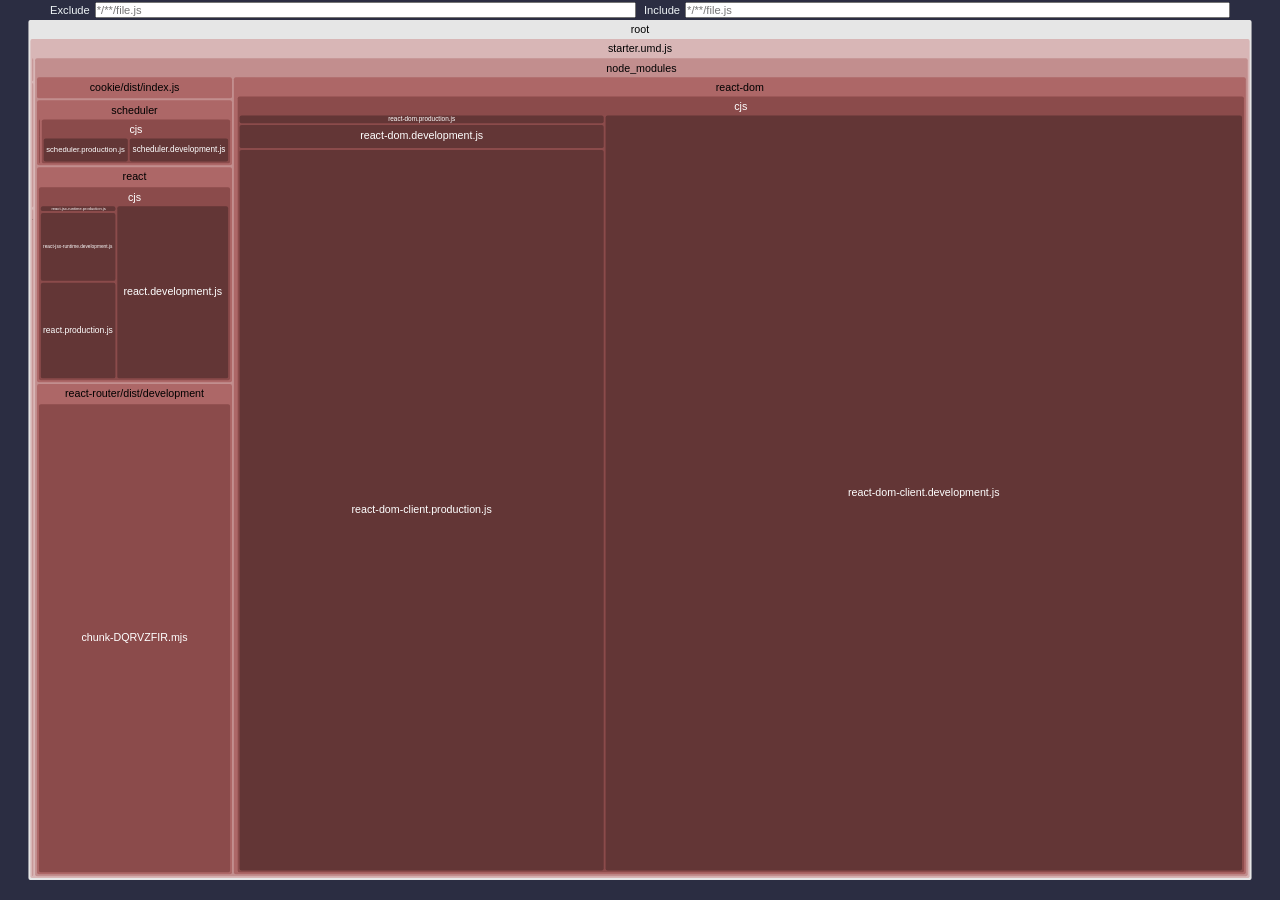
<file: stats.html>
<!DOCTYPE html>
<html lang="en">
<head>
  <meta charset="UTF-8" />
  <meta name="viewport" content="width=device-width, initial-scale=1.0" />
  <meta http-equiv="X-UA-Compatible" content="ie=edge" />
  <title>Rollup Visualizer</title>
  <style>
:root {
  --font-family: -apple-system, BlinkMacSystemFont, "Segoe UI", Roboto, "Helvetica Neue", Arial,
    "Noto Sans", sans-serif, "Apple Color Emoji", "Segoe UI Emoji", "Segoe UI Symbol",
    "Noto Color Emoji";
  --background-color: #2b2d42;
  --text-color: #edf2f4;
}

html {
  box-sizing: border-box;
}

*,
*:before,
*:after {
  box-sizing: inherit;
}

html {
  background-color: var(--background-color);
  color: var(--text-color);
  font-family: var(--font-family);
}

body {
  padding: 0;
  margin: 0;
}

html,
body {
  height: 100%;
  width: 100%;
  overflow: hidden;
}

body {
  display: flex;
  flex-direction: column;
}

svg {
  vertical-align: middle;
  width: 100%;
  height: 100%;
  max-height: 100vh;
}

main {
  flex-grow: 1;
  height: 100vh;
  padding: 20px;
}

.tooltip {
  position: absolute;
  z-index: 1070;
  border: 2px solid;
  border-radius: 5px;
  padding: 5px;
  font-size: 0.875rem;
  background-color: var(--background-color);
  color: var(--text-color);
}

.tooltip-hidden {
  visibility: hidden;
  opacity: 0;
}

.sidebar {
  position: fixed;
  top: 0;
  left: 0;
  right: 0;
  display: flex;
  flex-direction: row;
  font-size: 0.7rem;
  align-items: center;
  margin: 0 50px;
  height: 20px;
}

.size-selectors {
  display: flex;
  flex-direction: row;
  align-items: center;
}

.size-selector {
  display: flex;
  flex-direction: row;
  align-items: center;
  justify-content: center;
  margin-right: 1rem;
}
.size-selector input {
  margin: 0 0.3rem 0 0;
}

.filters {
  flex: 1;
  display: flex;
  flex-direction: row;
  align-items: center;
}

.module-filters {
  display: flex;
  flex-grow: 1;
}

.module-filter {
  display: flex;
  flex-direction: row;
  align-items: center;
  justify-content: center;
  flex: 1;
}
.module-filter input {
  flex: 1;
  height: 1rem;
  padding: 0.01rem;
  font-size: 0.7rem;
  margin-left: 0.3rem;
}
.module-filter + .module-filter {
  margin-left: 0.5rem;
}

.node {
  cursor: pointer;
}
  </style>
</head>
<body>
  <main></main>
  <script>
  /*<!--*/
var drawChart = (function (exports) {
  'use strict';

  var n,l$1,u$2,i$1,r$1,o$1,e$1,f$2,c$1,s$1,a$1,h$1,p$1={},v$1=[],y$1=/acit|ex(?:s|g|n|p|$)|rph|grid|ows|mnc|ntw|ine[ch]|zoo|^ord|itera/i,d$1=Array.isArray;function w$1(n,l){for(var u in l)n[u]=l[u];return n}function _$1(n){n&&n.parentNode&&n.parentNode.removeChild(n);}function g(l,u,t){var i,r,o,e={};for(o in u)"key"==o?i=u[o]:"ref"==o?r=u[o]:e[o]=u[o];if(arguments.length>2&&(e.children=arguments.length>3?n.call(arguments,2):t),"function"==typeof l&&null!=l.defaultProps)for(o in l.defaultProps)void 0===e[o]&&(e[o]=l.defaultProps[o]);return m$1(l,e,i,r,null)}function m$1(n,t,i,r,o){var e={type:n,props:t,key:i,ref:r,__k:null,__:null,__b:0,__e:null,__c:null,constructor:void 0,__v:null==o?++u$2:o,__i:-1,__u:0};return null==o&&null!=l$1.vnode&&l$1.vnode(e),e}function k$1(n){return n.children}function x$1(n,l){this.props=n,this.context=l;}function C$1(n,l){if(null==l)return n.__?C$1(n.__,n.__i+1):null;for(var u;l<n.__k.length;l++)if(null!=(u=n.__k[l])&&null!=u.__e)return u.__e;return "function"==typeof n.type?C$1(n):null}function S(n){var l,u;if(null!=(n=n.__)&&null!=n.__c){for(n.__e=n.__c.base=null,l=0;l<n.__k.length;l++)if(null!=(u=n.__k[l])&&null!=u.__e){n.__e=n.__c.base=u.__e;break}return S(n)}}function M(n){(!n.__d&&(n.__d=!0)&&i$1.push(n)&&!P.__r++||r$1!==l$1.debounceRendering)&&((r$1=l$1.debounceRendering)||o$1)(P);}function P(){var n,u,t,r,o,f,c,s;for(i$1.sort(e$1);n=i$1.shift();)n.__d&&(u=i$1.length,r=void 0,f=(o=(t=n).__v).__e,c=[],s=[],t.__P&&((r=w$1({},o)).__v=o.__v+1,l$1.vnode&&l$1.vnode(r),j$1(t.__P,r,o,t.__n,t.__P.namespaceURI,32&o.__u?[f]:null,c,null==f?C$1(o):f,!!(32&o.__u),s),r.__v=o.__v,r.__.__k[r.__i]=r,z$1(c,r,s),r.__e!=f&&S(r)),i$1.length>u&&i$1.sort(e$1));P.__r=0;}function $(n,l,u,t,i,r,o,e,f,c,s){var a,h,y,d,w,_,g=t&&t.__k||v$1,m=l.length;for(f=I(u,l,g,f,m),a=0;a<m;a++)null!=(y=u.__k[a])&&(h=-1===y.__i?p$1:g[y.__i]||p$1,y.__i=a,_=j$1(n,y,h,i,r,o,e,f,c,s),d=y.__e,y.ref&&h.ref!=y.ref&&(h.ref&&V(h.ref,null,y),s.push(y.ref,y.__c||d,y)),null==w&&null!=d&&(w=d),4&y.__u||h.__k===y.__k?f=A$1(y,f,n):"function"==typeof y.type&&void 0!==_?f=_:d&&(f=d.nextSibling),y.__u&=-7);return u.__e=w,f}function I(n,l,u,t,i){var r,o,e,f,c,s=u.length,a=s,h=0;for(n.__k=new Array(i),r=0;r<i;r++)null!=(o=l[r])&&"boolean"!=typeof o&&"function"!=typeof o?(f=r+h,(o=n.__k[r]="string"==typeof o||"number"==typeof o||"bigint"==typeof o||o.constructor==String?m$1(null,o,null,null,null):d$1(o)?m$1(k$1,{children:o},null,null,null):void 0===o.constructor&&o.__b>0?m$1(o.type,o.props,o.key,o.ref?o.ref:null,o.__v):o).__=n,o.__b=n.__b+1,e=null,-1!==(c=o.__i=L(o,u,f,a))&&(a--,(e=u[c])&&(e.__u|=2)),null==e||null===e.__v?(-1==c&&h--,"function"!=typeof o.type&&(o.__u|=4)):c!=f&&(c==f-1?h--:c==f+1?h++:(c>f?h--:h++,o.__u|=4))):n.__k[r]=null;if(a)for(r=0;r<s;r++)null!=(e=u[r])&&0==(2&e.__u)&&(e.__e==t&&(t=C$1(e)),q$1(e,e));return t}function A$1(n,l,u){var t,i;if("function"==typeof n.type){for(t=n.__k,i=0;t&&i<t.length;i++)t[i]&&(t[i].__=n,l=A$1(t[i],l,u));return l}n.__e!=l&&(l&&n.type&&!u.contains(l)&&(l=C$1(n)),u.insertBefore(n.__e,l||null),l=n.__e);do{l=l&&l.nextSibling;}while(null!=l&&8==l.nodeType);return l}function L(n,l,u,t){var i,r,o=n.key,e=n.type,f=l[u];if(null===f||f&&o==f.key&&e===f.type&&0==(2&f.__u))return u;if(t>(null!=f&&0==(2&f.__u)?1:0))for(i=u-1,r=u+1;i>=0||r<l.length;){if(i>=0){if((f=l[i])&&0==(2&f.__u)&&o==f.key&&e===f.type)return i;i--;}if(r<l.length){if((f=l[r])&&0==(2&f.__u)&&o==f.key&&e===f.type)return r;r++;}}return -1}function T$1(n,l,u){"-"==l[0]?n.setProperty(l,null==u?"":u):n[l]=null==u?"":"number"!=typeof u||y$1.test(l)?u:u+"px";}function F(n,l,u,t,i){var r;n:if("style"==l)if("string"==typeof u)n.style.cssText=u;else {if("string"==typeof t&&(n.style.cssText=t=""),t)for(l in t)u&&l in u||T$1(n.style,l,"");if(u)for(l in u)t&&u[l]===t[l]||T$1(n.style,l,u[l]);}else if("o"==l[0]&&"n"==l[1])r=l!=(l=l.replace(f$2,"$1")),l=l.toLowerCase()in n||"onFocusOut"==l||"onFocusIn"==l?l.toLowerCase().slice(2):l.slice(2),n.l||(n.l={}),n.l[l+r]=u,u?t?u.u=t.u:(u.u=c$1,n.addEventListener(l,r?a$1:s$1,r)):n.removeEventListener(l,r?a$1:s$1,r);else {if("http://www.w3.org/2000/svg"==i)l=l.replace(/xlink(H|:h)/,"h").replace(/sName$/,"s");else if("width"!=l&&"height"!=l&&"href"!=l&&"list"!=l&&"form"!=l&&"tabIndex"!=l&&"download"!=l&&"rowSpan"!=l&&"colSpan"!=l&&"role"!=l&&"popover"!=l&&l in n)try{n[l]=null==u?"":u;break n}catch(n){}"function"==typeof u||(null==u||!1===u&&"-"!=l[4]?n.removeAttribute(l):n.setAttribute(l,"popover"==l&&1==u?"":u));}}function O(n){return function(u){if(this.l){var t=this.l[u.type+n];if(null==u.t)u.t=c$1++;else if(u.t<t.u)return;return t(l$1.event?l$1.event(u):u)}}}function j$1(n,u,t,i,r,o,e,f,c,s){var a,h,p,v,y,g,m,b,C,S,M,P,I,A,H,L,T,F=u.type;if(void 0!==u.constructor)return null;128&t.__u&&(c=!!(32&t.__u),o=[f=u.__e=t.__e]),(a=l$1.__b)&&a(u);n:if("function"==typeof F)try{if(b=u.props,C="prototype"in F&&F.prototype.render,S=(a=F.contextType)&&i[a.__c],M=a?S?S.props.value:a.__:i,t.__c?m=(h=u.__c=t.__c).__=h.__E:(C?u.__c=h=new F(b,M):(u.__c=h=new x$1(b,M),h.constructor=F,h.render=B$1),S&&S.sub(h),h.props=b,h.state||(h.state={}),h.context=M,h.__n=i,p=h.__d=!0,h.__h=[],h._sb=[]),C&&null==h.__s&&(h.__s=h.state),C&&null!=F.getDerivedStateFromProps&&(h.__s==h.state&&(h.__s=w$1({},h.__s)),w$1(h.__s,F.getDerivedStateFromProps(b,h.__s))),v=h.props,y=h.state,h.__v=u,p)C&&null==F.getDerivedStateFromProps&&null!=h.componentWillMount&&h.componentWillMount(),C&&null!=h.componentDidMount&&h.__h.push(h.componentDidMount);else {if(C&&null==F.getDerivedStateFromProps&&b!==v&&null!=h.componentWillReceiveProps&&h.componentWillReceiveProps(b,M),!h.__e&&(null!=h.shouldComponentUpdate&&!1===h.shouldComponentUpdate(b,h.__s,M)||u.__v==t.__v)){for(u.__v!=t.__v&&(h.props=b,h.state=h.__s,h.__d=!1),u.__e=t.__e,u.__k=t.__k,u.__k.some(function(n){n&&(n.__=u);}),P=0;P<h._sb.length;P++)h.__h.push(h._sb[P]);h._sb=[],h.__h.length&&e.push(h);break n}null!=h.componentWillUpdate&&h.componentWillUpdate(b,h.__s,M),C&&null!=h.componentDidUpdate&&h.__h.push(function(){h.componentDidUpdate(v,y,g);});}if(h.context=M,h.props=b,h.__P=n,h.__e=!1,I=l$1.__r,A=0,C){for(h.state=h.__s,h.__d=!1,I&&I(u),a=h.render(h.props,h.state,h.context),H=0;H<h._sb.length;H++)h.__h.push(h._sb[H]);h._sb=[];}else do{h.__d=!1,I&&I(u),a=h.render(h.props,h.state,h.context),h.state=h.__s;}while(h.__d&&++A<25);h.state=h.__s,null!=h.getChildContext&&(i=w$1(w$1({},i),h.getChildContext())),C&&!p&&null!=h.getSnapshotBeforeUpdate&&(g=h.getSnapshotBeforeUpdate(v,y)),f=$(n,d$1(L=null!=a&&a.type===k$1&&null==a.key?a.props.children:a)?L:[L],u,t,i,r,o,e,f,c,s),h.base=u.__e,u.__u&=-161,h.__h.length&&e.push(h),m&&(h.__E=h.__=null);}catch(n){if(u.__v=null,c||null!=o)if(n.then){for(u.__u|=c?160:128;f&&8==f.nodeType&&f.nextSibling;)f=f.nextSibling;o[o.indexOf(f)]=null,u.__e=f;}else for(T=o.length;T--;)_$1(o[T]);else u.__e=t.__e,u.__k=t.__k;l$1.__e(n,u,t);}else null==o&&u.__v==t.__v?(u.__k=t.__k,u.__e=t.__e):f=u.__e=N(t.__e,u,t,i,r,o,e,c,s);return (a=l$1.diffed)&&a(u),128&u.__u?void 0:f}function z$1(n,u,t){for(var i=0;i<t.length;i++)V(t[i],t[++i],t[++i]);l$1.__c&&l$1.__c(u,n),n.some(function(u){try{n=u.__h,u.__h=[],n.some(function(n){n.call(u);});}catch(n){l$1.__e(n,u.__v);}});}function N(u,t,i,r,o,e,f,c,s){var a,h,v,y,w,g,m,b=i.props,k=t.props,x=t.type;if("svg"==x?o="http://www.w3.org/2000/svg":"math"==x?o="http://www.w3.org/1998/Math/MathML":o||(o="http://www.w3.org/1999/xhtml"),null!=e)for(a=0;a<e.length;a++)if((w=e[a])&&"setAttribute"in w==!!x&&(x?w.localName==x:3==w.nodeType)){u=w,e[a]=null;break}if(null==u){if(null==x)return document.createTextNode(k);u=document.createElementNS(o,x,k.is&&k),c&&(l$1.__m&&l$1.__m(t,e),c=!1),e=null;}if(null===x)b===k||c&&u.data===k||(u.data=k);else {if(e=e&&n.call(u.childNodes),b=i.props||p$1,!c&&null!=e)for(b={},a=0;a<u.attributes.length;a++)b[(w=u.attributes[a]).name]=w.value;for(a in b)if(w=b[a],"children"==a);else if("dangerouslySetInnerHTML"==a)v=w;else if(!(a in k)){if("value"==a&&"defaultValue"in k||"checked"==a&&"defaultChecked"in k)continue;F(u,a,null,w,o);}for(a in k)w=k[a],"children"==a?y=w:"dangerouslySetInnerHTML"==a?h=w:"value"==a?g=w:"checked"==a?m=w:c&&"function"!=typeof w||b[a]===w||F(u,a,w,b[a],o);if(h)c||v&&(h.__html===v.__html||h.__html===u.innerHTML)||(u.innerHTML=h.__html),t.__k=[];else if(v&&(u.innerHTML=""),$(u,d$1(y)?y:[y],t,i,r,"foreignObject"==x?"http://www.w3.org/1999/xhtml":o,e,f,e?e[0]:i.__k&&C$1(i,0),c,s),null!=e)for(a=e.length;a--;)_$1(e[a]);c||(a="value","progress"==x&&null==g?u.removeAttribute("value"):void 0!==g&&(g!==u[a]||"progress"==x&&!g||"option"==x&&g!==b[a])&&F(u,a,g,b[a],o),a="checked",void 0!==m&&m!==u[a]&&F(u,a,m,b[a],o));}return u}function V(n,u,t){try{if("function"==typeof n){var i="function"==typeof n.__u;i&&n.__u(),i&&null==u||(n.__u=n(u));}else n.current=u;}catch(n){l$1.__e(n,t);}}function q$1(n,u,t){var i,r;if(l$1.unmount&&l$1.unmount(n),(i=n.ref)&&(i.current&&i.current!==n.__e||V(i,null,u)),null!=(i=n.__c)){if(i.componentWillUnmount)try{i.componentWillUnmount();}catch(n){l$1.__e(n,u);}i.base=i.__P=null;}if(i=n.__k)for(r=0;r<i.length;r++)i[r]&&q$1(i[r],u,t||"function"!=typeof n.type);t||_$1(n.__e),n.__c=n.__=n.__e=void 0;}function B$1(n,l,u){return this.constructor(n,u)}function D$1(u,t,i){var r,o,e,f;t==document&&(t=document.documentElement),l$1.__&&l$1.__(u,t),o=(r="function"==typeof i)?null:t.__k,e=[],f=[],j$1(t,u=(t).__k=g(k$1,null,[u]),o||p$1,p$1,t.namespaceURI,o?null:t.firstChild?n.call(t.childNodes):null,e,o?o.__e:t.firstChild,r,f),z$1(e,u,f);}function J(n,l){var u={__c:l="__cC"+h$1++,__:n,Consumer:function(n,l){return n.children(l)},Provider:function(n){var u,t;return this.getChildContext||(u=new Set,(t={})[l]=this,this.getChildContext=function(){return t},this.componentWillUnmount=function(){u=null;},this.shouldComponentUpdate=function(n){this.props.value!==n.value&&u.forEach(function(n){n.__e=!0,M(n);});},this.sub=function(n){u.add(n);var l=n.componentWillUnmount;n.componentWillUnmount=function(){u&&u.delete(n),l&&l.call(n);};}),n.children}};return u.Provider.__=u.Consumer.contextType=u}n=v$1.slice,l$1={__e:function(n,l,u,t){for(var i,r,o;l=l.__;)if((i=l.__c)&&!i.__)try{if((r=i.constructor)&&null!=r.getDerivedStateFromError&&(i.setState(r.getDerivedStateFromError(n)),o=i.__d),null!=i.componentDidCatch&&(i.componentDidCatch(n,t||{}),o=i.__d),o)return i.__E=i}catch(l){n=l;}throw n}},u$2=0,x$1.prototype.setState=function(n,l){var u;u=null!=this.__s&&this.__s!==this.state?this.__s:this.__s=w$1({},this.state),"function"==typeof n&&(n=n(w$1({},u),this.props)),n&&w$1(u,n),null!=n&&this.__v&&(l&&this._sb.push(l),M(this));},x$1.prototype.forceUpdate=function(n){this.__v&&(this.__e=!0,n&&this.__h.push(n),M(this));},x$1.prototype.render=k$1,i$1=[],o$1="function"==typeof Promise?Promise.prototype.then.bind(Promise.resolve()):setTimeout,e$1=function(n,l){return n.__v.__b-l.__v.__b},P.__r=0,f$2=/(PointerCapture)$|Capture$/i,c$1=0,s$1=O(!1),a$1=O(!0),h$1=0;

  var f$1=0;function u$1(e,t,n,o,i,u){t||(t={});var a,c,p=t;if("ref"in p)for(c in p={},t)"ref"==c?a=t[c]:p[c]=t[c];var l={type:e,props:p,key:n,ref:a,__k:null,__:null,__b:0,__e:null,__c:null,constructor:void 0,__v:--f$1,__i:-1,__u:0,__source:i,__self:u};if("function"==typeof e&&(a=e.defaultProps))for(c in a)void 0===p[c]&&(p[c]=a[c]);return l$1.vnode&&l$1.vnode(l),l}

  function count$1(node) {
    var sum = 0,
        children = node.children,
        i = children && children.length;
    if (!i) sum = 1;
    else while (--i >= 0) sum += children[i].value;
    node.value = sum;
  }

  function node_count() {
    return this.eachAfter(count$1);
  }

  function node_each(callback, that) {
    let index = -1;
    for (const node of this) {
      callback.call(that, node, ++index, this);
    }
    return this;
  }

  function node_eachBefore(callback, that) {
    var node = this, nodes = [node], children, i, index = -1;
    while (node = nodes.pop()) {
      callback.call(that, node, ++index, this);
      if (children = node.children) {
        for (i = children.length - 1; i >= 0; --i) {
          nodes.push(children[i]);
        }
      }
    }
    return this;
  }

  function node_eachAfter(callback, that) {
    var node = this, nodes = [node], next = [], children, i, n, index = -1;
    while (node = nodes.pop()) {
      next.push(node);
      if (children = node.children) {
        for (i = 0, n = children.length; i < n; ++i) {
          nodes.push(children[i]);
        }
      }
    }
    while (node = next.pop()) {
      callback.call(that, node, ++index, this);
    }
    return this;
  }

  function node_find(callback, that) {
    let index = -1;
    for (const node of this) {
      if (callback.call(that, node, ++index, this)) {
        return node;
      }
    }
  }

  function node_sum(value) {
    return this.eachAfter(function(node) {
      var sum = +value(node.data) || 0,
          children = node.children,
          i = children && children.length;
      while (--i >= 0) sum += children[i].value;
      node.value = sum;
    });
  }

  function node_sort(compare) {
    return this.eachBefore(function(node) {
      if (node.children) {
        node.children.sort(compare);
      }
    });
  }

  function node_path(end) {
    var start = this,
        ancestor = leastCommonAncestor(start, end),
        nodes = [start];
    while (start !== ancestor) {
      start = start.parent;
      nodes.push(start);
    }
    var k = nodes.length;
    while (end !== ancestor) {
      nodes.splice(k, 0, end);
      end = end.parent;
    }
    return nodes;
  }

  function leastCommonAncestor(a, b) {
    if (a === b) return a;
    var aNodes = a.ancestors(),
        bNodes = b.ancestors(),
        c = null;
    a = aNodes.pop();
    b = bNodes.pop();
    while (a === b) {
      c = a;
      a = aNodes.pop();
      b = bNodes.pop();
    }
    return c;
  }

  function node_ancestors() {
    var node = this, nodes = [node];
    while (node = node.parent) {
      nodes.push(node);
    }
    return nodes;
  }

  function node_descendants() {
    return Array.from(this);
  }

  function node_leaves() {
    var leaves = [];
    this.eachBefore(function(node) {
      if (!node.children) {
        leaves.push(node);
      }
    });
    return leaves;
  }

  function node_links() {
    var root = this, links = [];
    root.each(function(node) {
      if (node !== root) { // Don’t include the root’s parent, if any.
        links.push({source: node.parent, target: node});
      }
    });
    return links;
  }

  function* node_iterator() {
    var node = this, current, next = [node], children, i, n;
    do {
      current = next.reverse(), next = [];
      while (node = current.pop()) {
        yield node;
        if (children = node.children) {
          for (i = 0, n = children.length; i < n; ++i) {
            next.push(children[i]);
          }
        }
      }
    } while (next.length);
  }

  function hierarchy(data, children) {
    if (data instanceof Map) {
      data = [undefined, data];
      if (children === undefined) children = mapChildren;
    } else if (children === undefined) {
      children = objectChildren;
    }

    var root = new Node$1(data),
        node,
        nodes = [root],
        child,
        childs,
        i,
        n;

    while (node = nodes.pop()) {
      if ((childs = children(node.data)) && (n = (childs = Array.from(childs)).length)) {
        node.children = childs;
        for (i = n - 1; i >= 0; --i) {
          nodes.push(child = childs[i] = new Node$1(childs[i]));
          child.parent = node;
          child.depth = node.depth + 1;
        }
      }
    }

    return root.eachBefore(computeHeight);
  }

  function node_copy() {
    return hierarchy(this).eachBefore(copyData);
  }

  function objectChildren(d) {
    return d.children;
  }

  function mapChildren(d) {
    return Array.isArray(d) ? d[1] : null;
  }

  function copyData(node) {
    if (node.data.value !== undefined) node.value = node.data.value;
    node.data = node.data.data;
  }

  function computeHeight(node) {
    var height = 0;
    do node.height = height;
    while ((node = node.parent) && (node.height < ++height));
  }

  function Node$1(data) {
    this.data = data;
    this.depth =
    this.height = 0;
    this.parent = null;
  }

  Node$1.prototype = hierarchy.prototype = {
    constructor: Node$1,
    count: node_count,
    each: node_each,
    eachAfter: node_eachAfter,
    eachBefore: node_eachBefore,
    find: node_find,
    sum: node_sum,
    sort: node_sort,
    path: node_path,
    ancestors: node_ancestors,
    descendants: node_descendants,
    leaves: node_leaves,
    links: node_links,
    copy: node_copy,
    [Symbol.iterator]: node_iterator
  };

  function required(f) {
    if (typeof f !== "function") throw new Error;
    return f;
  }

  function constantZero() {
    return 0;
  }

  function constant$1(x) {
    return function() {
      return x;
    };
  }

  function roundNode(node) {
    node.x0 = Math.round(node.x0);
    node.y0 = Math.round(node.y0);
    node.x1 = Math.round(node.x1);
    node.y1 = Math.round(node.y1);
  }

  function treemapDice(parent, x0, y0, x1, y1) {
    var nodes = parent.children,
        node,
        i = -1,
        n = nodes.length,
        k = parent.value && (x1 - x0) / parent.value;

    while (++i < n) {
      node = nodes[i], node.y0 = y0, node.y1 = y1;
      node.x0 = x0, node.x1 = x0 += node.value * k;
    }
  }

  function treemapSlice(parent, x0, y0, x1, y1) {
    var nodes = parent.children,
        node,
        i = -1,
        n = nodes.length,
        k = parent.value && (y1 - y0) / parent.value;

    while (++i < n) {
      node = nodes[i], node.x0 = x0, node.x1 = x1;
      node.y0 = y0, node.y1 = y0 += node.value * k;
    }
  }

  var phi = (1 + Math.sqrt(5)) / 2;

  function squarifyRatio(ratio, parent, x0, y0, x1, y1) {
    var rows = [],
        nodes = parent.children,
        row,
        nodeValue,
        i0 = 0,
        i1 = 0,
        n = nodes.length,
        dx, dy,
        value = parent.value,
        sumValue,
        minValue,
        maxValue,
        newRatio,
        minRatio,
        alpha,
        beta;

    while (i0 < n) {
      dx = x1 - x0, dy = y1 - y0;

      // Find the next non-empty node.
      do sumValue = nodes[i1++].value; while (!sumValue && i1 < n);
      minValue = maxValue = sumValue;
      alpha = Math.max(dy / dx, dx / dy) / (value * ratio);
      beta = sumValue * sumValue * alpha;
      minRatio = Math.max(maxValue / beta, beta / minValue);

      // Keep adding nodes while the aspect ratio maintains or improves.
      for (; i1 < n; ++i1) {
        sumValue += nodeValue = nodes[i1].value;
        if (nodeValue < minValue) minValue = nodeValue;
        if (nodeValue > maxValue) maxValue = nodeValue;
        beta = sumValue * sumValue * alpha;
        newRatio = Math.max(maxValue / beta, beta / minValue);
        if (newRatio > minRatio) { sumValue -= nodeValue; break; }
        minRatio = newRatio;
      }

      // Position and record the row orientation.
      rows.push(row = {value: sumValue, dice: dx < dy, children: nodes.slice(i0, i1)});
      if (row.dice) treemapDice(row, x0, y0, x1, value ? y0 += dy * sumValue / value : y1);
      else treemapSlice(row, x0, y0, value ? x0 += dx * sumValue / value : x1, y1);
      value -= sumValue, i0 = i1;
    }

    return rows;
  }

  var squarify = (function custom(ratio) {

    function squarify(parent, x0, y0, x1, y1) {
      squarifyRatio(ratio, parent, x0, y0, x1, y1);
    }

    squarify.ratio = function(x) {
      return custom((x = +x) > 1 ? x : 1);
    };

    return squarify;
  })(phi);

  function treemap() {
    var tile = squarify,
        round = false,
        dx = 1,
        dy = 1,
        paddingStack = [0],
        paddingInner = constantZero,
        paddingTop = constantZero,
        paddingRight = constantZero,
        paddingBottom = constantZero,
        paddingLeft = constantZero;

    function treemap(root) {
      root.x0 =
      root.y0 = 0;
      root.x1 = dx;
      root.y1 = dy;
      root.eachBefore(positionNode);
      paddingStack = [0];
      if (round) root.eachBefore(roundNode);
      return root;
    }

    function positionNode(node) {
      var p = paddingStack[node.depth],
          x0 = node.x0 + p,
          y0 = node.y0 + p,
          x1 = node.x1 - p,
          y1 = node.y1 - p;
      if (x1 < x0) x0 = x1 = (x0 + x1) / 2;
      if (y1 < y0) y0 = y1 = (y0 + y1) / 2;
      node.x0 = x0;
      node.y0 = y0;
      node.x1 = x1;
      node.y1 = y1;
      if (node.children) {
        p = paddingStack[node.depth + 1] = paddingInner(node) / 2;
        x0 += paddingLeft(node) - p;
        y0 += paddingTop(node) - p;
        x1 -= paddingRight(node) - p;
        y1 -= paddingBottom(node) - p;
        if (x1 < x0) x0 = x1 = (x0 + x1) / 2;
        if (y1 < y0) y0 = y1 = (y0 + y1) / 2;
        tile(node, x0, y0, x1, y1);
      }
    }

    treemap.round = function(x) {
      return arguments.length ? (round = !!x, treemap) : round;
    };

    treemap.size = function(x) {
      return arguments.length ? (dx = +x[0], dy = +x[1], treemap) : [dx, dy];
    };

    treemap.tile = function(x) {
      return arguments.length ? (tile = required(x), treemap) : tile;
    };

    treemap.padding = function(x) {
      return arguments.length ? treemap.paddingInner(x).paddingOuter(x) : treemap.paddingInner();
    };

    treemap.paddingInner = function(x) {
      return arguments.length ? (paddingInner = typeof x === "function" ? x : constant$1(+x), treemap) : paddingInner;
    };

    treemap.paddingOuter = function(x) {
      return arguments.length ? treemap.paddingTop(x).paddingRight(x).paddingBottom(x).paddingLeft(x) : treemap.paddingTop();
    };

    treemap.paddingTop = function(x) {
      return arguments.length ? (paddingTop = typeof x === "function" ? x : constant$1(+x), treemap) : paddingTop;
    };

    treemap.paddingRight = function(x) {
      return arguments.length ? (paddingRight = typeof x === "function" ? x : constant$1(+x), treemap) : paddingRight;
    };

    treemap.paddingBottom = function(x) {
      return arguments.length ? (paddingBottom = typeof x === "function" ? x : constant$1(+x), treemap) : paddingBottom;
    };

    treemap.paddingLeft = function(x) {
      return arguments.length ? (paddingLeft = typeof x === "function" ? x : constant$1(+x), treemap) : paddingLeft;
    };

    return treemap;
  }

  var treemapResquarify = (function custom(ratio) {

    function resquarify(parent, x0, y0, x1, y1) {
      if ((rows = parent._squarify) && (rows.ratio === ratio)) {
        var rows,
            row,
            nodes,
            i,
            j = -1,
            n,
            m = rows.length,
            value = parent.value;

        while (++j < m) {
          row = rows[j], nodes = row.children;
          for (i = row.value = 0, n = nodes.length; i < n; ++i) row.value += nodes[i].value;
          if (row.dice) treemapDice(row, x0, y0, x1, value ? y0 += (y1 - y0) * row.value / value : y1);
          else treemapSlice(row, x0, y0, value ? x0 += (x1 - x0) * row.value / value : x1, y1);
          value -= row.value;
        }
      } else {
        parent._squarify = rows = squarifyRatio(ratio, parent, x0, y0, x1, y1);
        rows.ratio = ratio;
      }
    }

    resquarify.ratio = function(x) {
      return custom((x = +x) > 1 ? x : 1);
    };

    return resquarify;
  })(phi);

  const isModuleTree = (mod) => "children" in mod;

  let count = 0;
  class Id {
      constructor(id) {
          this._id = id;
          const url = new URL(window.location.href);
          url.hash = id;
          this._href = url.toString();
      }
      get id() {
          return this._id;
      }
      get href() {
          return this._href;
      }
      toString() {
          return `url(${this.href})`;
      }
  }
  function generateUniqueId(name) {
      count += 1;
      const id = ["O", name, count].filter(Boolean).join("-");
      return new Id(id);
  }

  const LABELS = {
      renderedLength: "Rendered",
      gzipLength: "Gzip",
      brotliLength: "Brotli",
  };
  const getAvailableSizeOptions = (options) => {
      const availableSizeProperties = ["renderedLength"];
      if (options.gzip) {
          availableSizeProperties.push("gzipLength");
      }
      if (options.brotli) {
          availableSizeProperties.push("brotliLength");
      }
      return availableSizeProperties;
  };

  var t,r,u,i,o=0,f=[],c=l$1,e=c.__b,a=c.__r,v=c.diffed,l=c.__c,m=c.unmount,s=c.__;function d(n,t){c.__h&&c.__h(r,n,o||t),o=0;var u=r.__H||(r.__H={__:[],__h:[]});return n>=u.__.length&&u.__.push({}),u.__[n]}function h(n){return o=1,p(D,n)}function p(n,u,i){var o=d(t++,2);if(o.t=n,!o.__c&&(o.__=[D(void 0,u),function(n){var t=o.__N?o.__N[0]:o.__[0],r=o.t(t,n);t!==r&&(o.__N=[r,o.__[1]],o.__c.setState({}));}],o.__c=r,!r.u)){var f=function(n,t,r){if(!o.__c.__H)return !0;var u=o.__c.__H.__.filter(function(n){return !!n.__c});if(u.every(function(n){return !n.__N}))return !c||c.call(this,n,t,r);var i=o.__c.props!==n;return u.forEach(function(n){if(n.__N){var t=n.__[0];n.__=n.__N,n.__N=void 0,t!==n.__[0]&&(i=!0);}}),c&&c.call(this,n,t,r)||i};r.u=!0;var c=r.shouldComponentUpdate,e=r.componentWillUpdate;r.componentWillUpdate=function(n,t,r){if(this.__e){var u=c;c=void 0,f(n,t,r),c=u;}e&&e.call(this,n,t,r);},r.shouldComponentUpdate=f;}return o.__N||o.__}function y(n,u){var i=d(t++,3);!c.__s&&C(i.__H,u)&&(i.__=n,i.i=u,r.__H.__h.push(i));}function _(n,u){var i=d(t++,4);!c.__s&&C(i.__H,u)&&(i.__=n,i.i=u,r.__h.push(i));}function A(n){return o=5,T(function(){return {current:n}},[])}function T(n,r){var u=d(t++,7);return C(u.__H,r)&&(u.__=n(),u.__H=r,u.__h=n),u.__}function q(n,t){return o=8,T(function(){return n},t)}function x(n){var u=r.context[n.__c],i=d(t++,9);return i.c=n,u?(null==i.__&&(i.__=!0,u.sub(r)),u.props.value):n.__}function j(){for(var n;n=f.shift();)if(n.__P&&n.__H)try{n.__H.__h.forEach(z),n.__H.__h.forEach(B),n.__H.__h=[];}catch(t){n.__H.__h=[],c.__e(t,n.__v);}}c.__b=function(n){r=null,e&&e(n);},c.__=function(n,t){n&&t.__k&&t.__k.__m&&(n.__m=t.__k.__m),s&&s(n,t);},c.__r=function(n){a&&a(n),t=0;var i=(r=n.__c).__H;i&&(u===r?(i.__h=[],r.__h=[],i.__.forEach(function(n){n.__N&&(n.__=n.__N),n.i=n.__N=void 0;})):(i.__h.forEach(z),i.__h.forEach(B),i.__h=[],t=0)),u=r;},c.diffed=function(n){v&&v(n);var t=n.__c;t&&t.__H&&(t.__H.__h.length&&(1!==f.push(t)&&i===c.requestAnimationFrame||((i=c.requestAnimationFrame)||w)(j)),t.__H.__.forEach(function(n){n.i&&(n.__H=n.i),n.i=void 0;})),u=r=null;},c.__c=function(n,t){t.some(function(n){try{n.__h.forEach(z),n.__h=n.__h.filter(function(n){return !n.__||B(n)});}catch(r){t.some(function(n){n.__h&&(n.__h=[]);}),t=[],c.__e(r,n.__v);}}),l&&l(n,t);},c.unmount=function(n){m&&m(n);var t,r=n.__c;r&&r.__H&&(r.__H.__.forEach(function(n){try{z(n);}catch(n){t=n;}}),r.__H=void 0,t&&c.__e(t,r.__v));};var k="function"==typeof requestAnimationFrame;function w(n){var t,r=function(){clearTimeout(u),k&&cancelAnimationFrame(t),setTimeout(n);},u=setTimeout(r,100);k&&(t=requestAnimationFrame(r));}function z(n){var t=r,u=n.__c;"function"==typeof u&&(n.__c=void 0,u()),r=t;}function B(n){var t=r;n.__c=n.__(),r=t;}function C(n,t){return !n||n.length!==t.length||t.some(function(t,r){return t!==n[r]})}function D(n,t){return "function"==typeof t?t(n):t}

  const PLACEHOLDER = "*/**/file.js";
  const SideBar = ({ availableSizeProperties, sizeProperty, setSizeProperty, onExcludeChange, onIncludeChange, }) => {
      const [includeValue, setIncludeValue] = h("");
      const [excludeValue, setExcludeValue] = h("");
      const handleSizePropertyChange = (sizeProp) => () => {
          if (sizeProp !== sizeProperty) {
              setSizeProperty(sizeProp);
          }
      };
      const handleIncludeChange = (event) => {
          const value = event.currentTarget.value;
          setIncludeValue(value);
          onIncludeChange(value);
      };
      const handleExcludeChange = (event) => {
          const value = event.currentTarget.value;
          setExcludeValue(value);
          onExcludeChange(value);
      };
      return (u$1("aside", { className: "sidebar", children: [u$1("div", { className: "size-selectors", children: availableSizeProperties.length > 1 &&
                      availableSizeProperties.map((sizeProp) => {
                          const id = `selector-${sizeProp}`;
                          return (u$1("div", { className: "size-selector", children: [u$1("input", { type: "radio", id: id, checked: sizeProp === sizeProperty, onChange: handleSizePropertyChange(sizeProp) }), u$1("label", { htmlFor: id, children: LABELS[sizeProp] })] }, sizeProp));
                      }) }), u$1("div", { className: "module-filters", children: [u$1("div", { className: "module-filter", children: [u$1("label", { htmlFor: "module-filter-exclude", children: "Exclude" }), u$1("input", { type: "text", id: "module-filter-exclude", value: excludeValue, onInput: handleExcludeChange, placeholder: PLACEHOLDER })] }), u$1("div", { className: "module-filter", children: [u$1("label", { htmlFor: "module-filter-include", children: "Include" }), u$1("input", { type: "text", id: "module-filter-include", value: includeValue, onInput: handleIncludeChange, placeholder: PLACEHOLDER })] })] })] }));
  };

  function getDefaultExportFromCjs (x) {
  	return x && x.__esModule && Object.prototype.hasOwnProperty.call(x, 'default') ? x['default'] : x;
  }

  var utils = {};

  var constants$1;
  var hasRequiredConstants;

  function requireConstants () {
  	if (hasRequiredConstants) return constants$1;
  	hasRequiredConstants = 1;

  	const WIN_SLASH = '\\\\/';
  	const WIN_NO_SLASH = `[^${WIN_SLASH}]`;

  	/**
  	 * Posix glob regex
  	 */

  	const DOT_LITERAL = '\\.';
  	const PLUS_LITERAL = '\\+';
  	const QMARK_LITERAL = '\\?';
  	const SLASH_LITERAL = '\\/';
  	const ONE_CHAR = '(?=.)';
  	const QMARK = '[^/]';
  	const END_ANCHOR = `(?:${SLASH_LITERAL}|$)`;
  	const START_ANCHOR = `(?:^|${SLASH_LITERAL})`;
  	const DOTS_SLASH = `${DOT_LITERAL}{1,2}${END_ANCHOR}`;
  	const NO_DOT = `(?!${DOT_LITERAL})`;
  	const NO_DOTS = `(?!${START_ANCHOR}${DOTS_SLASH})`;
  	const NO_DOT_SLASH = `(?!${DOT_LITERAL}{0,1}${END_ANCHOR})`;
  	const NO_DOTS_SLASH = `(?!${DOTS_SLASH})`;
  	const QMARK_NO_DOT = `[^.${SLASH_LITERAL}]`;
  	const STAR = `${QMARK}*?`;
  	const SEP = '/';

  	const POSIX_CHARS = {
  	  DOT_LITERAL,
  	  PLUS_LITERAL,
  	  QMARK_LITERAL,
  	  SLASH_LITERAL,
  	  ONE_CHAR,
  	  QMARK,
  	  END_ANCHOR,
  	  DOTS_SLASH,
  	  NO_DOT,
  	  NO_DOTS,
  	  NO_DOT_SLASH,
  	  NO_DOTS_SLASH,
  	  QMARK_NO_DOT,
  	  STAR,
  	  START_ANCHOR,
  	  SEP
  	};

  	/**
  	 * Windows glob regex
  	 */

  	const WINDOWS_CHARS = {
  	  ...POSIX_CHARS,

  	  SLASH_LITERAL: `[${WIN_SLASH}]`,
  	  QMARK: WIN_NO_SLASH,
  	  STAR: `${WIN_NO_SLASH}*?`,
  	  DOTS_SLASH: `${DOT_LITERAL}{1,2}(?:[${WIN_SLASH}]|$)`,
  	  NO_DOT: `(?!${DOT_LITERAL})`,
  	  NO_DOTS: `(?!(?:^|[${WIN_SLASH}])${DOT_LITERAL}{1,2}(?:[${WIN_SLASH}]|$))`,
  	  NO_DOT_SLASH: `(?!${DOT_LITERAL}{0,1}(?:[${WIN_SLASH}]|$))`,
  	  NO_DOTS_SLASH: `(?!${DOT_LITERAL}{1,2}(?:[${WIN_SLASH}]|$))`,
  	  QMARK_NO_DOT: `[^.${WIN_SLASH}]`,
  	  START_ANCHOR: `(?:^|[${WIN_SLASH}])`,
  	  END_ANCHOR: `(?:[${WIN_SLASH}]|$)`,
  	  SEP: '\\'
  	};

  	/**
  	 * POSIX Bracket Regex
  	 */

  	const POSIX_REGEX_SOURCE = {
  	  alnum: 'a-zA-Z0-9',
  	  alpha: 'a-zA-Z',
  	  ascii: '\\x00-\\x7F',
  	  blank: ' \\t',
  	  cntrl: '\\x00-\\x1F\\x7F',
  	  digit: '0-9',
  	  graph: '\\x21-\\x7E',
  	  lower: 'a-z',
  	  print: '\\x20-\\x7E ',
  	  punct: '\\-!"#$%&\'()\\*+,./:;<=>?@[\\]^_`{|}~',
  	  space: ' \\t\\r\\n\\v\\f',
  	  upper: 'A-Z',
  	  word: 'A-Za-z0-9_',
  	  xdigit: 'A-Fa-f0-9'
  	};

  	constants$1 = {
  	  MAX_LENGTH: 1024 * 64,
  	  POSIX_REGEX_SOURCE,

  	  // regular expressions
  	  REGEX_BACKSLASH: /\\(?![*+?^${}(|)[\]])/g,
  	  REGEX_NON_SPECIAL_CHARS: /^[^@![\].,$*+?^{}()|\\/]+/,
  	  REGEX_SPECIAL_CHARS: /[-*+?.^${}(|)[\]]/,
  	  REGEX_SPECIAL_CHARS_BACKREF: /(\\?)((\W)(\3*))/g,
  	  REGEX_SPECIAL_CHARS_GLOBAL: /([-*+?.^${}(|)[\]])/g,
  	  REGEX_REMOVE_BACKSLASH: /(?:\[.*?[^\\]\]|\\(?=.))/g,

  	  // Replace globs with equivalent patterns to reduce parsing time.
  	  REPLACEMENTS: {
  	    '***': '*',
  	    '**/**': '**',
  	    '**/**/**': '**'
  	  },

  	  // Digits
  	  CHAR_0: 48, /* 0 */
  	  CHAR_9: 57, /* 9 */

  	  // Alphabet chars.
  	  CHAR_UPPERCASE_A: 65, /* A */
  	  CHAR_LOWERCASE_A: 97, /* a */
  	  CHAR_UPPERCASE_Z: 90, /* Z */
  	  CHAR_LOWERCASE_Z: 122, /* z */

  	  CHAR_LEFT_PARENTHESES: 40, /* ( */
  	  CHAR_RIGHT_PARENTHESES: 41, /* ) */

  	  CHAR_ASTERISK: 42, /* * */

  	  // Non-alphabetic chars.
  	  CHAR_AMPERSAND: 38, /* & */
  	  CHAR_AT: 64, /* @ */
  	  CHAR_BACKWARD_SLASH: 92, /* \ */
  	  CHAR_CARRIAGE_RETURN: 13, /* \r */
  	  CHAR_CIRCUMFLEX_ACCENT: 94, /* ^ */
  	  CHAR_COLON: 58, /* : */
  	  CHAR_COMMA: 44, /* , */
  	  CHAR_DOT: 46, /* . */
  	  CHAR_DOUBLE_QUOTE: 34, /* " */
  	  CHAR_EQUAL: 61, /* = */
  	  CHAR_EXCLAMATION_MARK: 33, /* ! */
  	  CHAR_FORM_FEED: 12, /* \f */
  	  CHAR_FORWARD_SLASH: 47, /* / */
  	  CHAR_GRAVE_ACCENT: 96, /* ` */
  	  CHAR_HASH: 35, /* # */
  	  CHAR_HYPHEN_MINUS: 45, /* - */
  	  CHAR_LEFT_ANGLE_BRACKET: 60, /* < */
  	  CHAR_LEFT_CURLY_BRACE: 123, /* { */
  	  CHAR_LEFT_SQUARE_BRACKET: 91, /* [ */
  	  CHAR_LINE_FEED: 10, /* \n */
  	  CHAR_NO_BREAK_SPACE: 160, /* \u00A0 */
  	  CHAR_PERCENT: 37, /* % */
  	  CHAR_PLUS: 43, /* + */
  	  CHAR_QUESTION_MARK: 63, /* ? */
  	  CHAR_RIGHT_ANGLE_BRACKET: 62, /* > */
  	  CHAR_RIGHT_CURLY_BRACE: 125, /* } */
  	  CHAR_RIGHT_SQUARE_BRACKET: 93, /* ] */
  	  CHAR_SEMICOLON: 59, /* ; */
  	  CHAR_SINGLE_QUOTE: 39, /* ' */
  	  CHAR_SPACE: 32, /*   */
  	  CHAR_TAB: 9, /* \t */
  	  CHAR_UNDERSCORE: 95, /* _ */
  	  CHAR_VERTICAL_LINE: 124, /* | */
  	  CHAR_ZERO_WIDTH_NOBREAK_SPACE: 65279, /* \uFEFF */

  	  /**
  	   * Create EXTGLOB_CHARS
  	   */

  	  extglobChars(chars) {
  	    return {
  	      '!': { type: 'negate', open: '(?:(?!(?:', close: `))${chars.STAR})` },
  	      '?': { type: 'qmark', open: '(?:', close: ')?' },
  	      '+': { type: 'plus', open: '(?:', close: ')+' },
  	      '*': { type: 'star', open: '(?:', close: ')*' },
  	      '@': { type: 'at', open: '(?:', close: ')' }
  	    };
  	  },

  	  /**
  	   * Create GLOB_CHARS
  	   */

  	  globChars(win32) {
  	    return win32 === true ? WINDOWS_CHARS : POSIX_CHARS;
  	  }
  	};
  	return constants$1;
  }

  /*global navigator*/

  var hasRequiredUtils;

  function requireUtils () {
  	if (hasRequiredUtils) return utils;
  	hasRequiredUtils = 1;
  	(function (exports) {

  		const {
  		  REGEX_BACKSLASH,
  		  REGEX_REMOVE_BACKSLASH,
  		  REGEX_SPECIAL_CHARS,
  		  REGEX_SPECIAL_CHARS_GLOBAL
  		} = /*@__PURE__*/ requireConstants();

  		exports.isObject = val => val !== null && typeof val === 'object' && !Array.isArray(val);
  		exports.hasRegexChars = str => REGEX_SPECIAL_CHARS.test(str);
  		exports.isRegexChar = str => str.length === 1 && exports.hasRegexChars(str);
  		exports.escapeRegex = str => str.replace(REGEX_SPECIAL_CHARS_GLOBAL, '\\$1');
  		exports.toPosixSlashes = str => str.replace(REGEX_BACKSLASH, '/');

  		exports.isWindows = () => {
  		  if (typeof navigator !== 'undefined' && navigator.platform) {
  		    const platform = navigator.platform.toLowerCase();
  		    return platform === 'win32' || platform === 'windows';
  		  }

  		  if (typeof process !== 'undefined' && process.platform) {
  		    return process.platform === 'win32';
  		  }

  		  return false;
  		};

  		exports.removeBackslashes = str => {
  		  return str.replace(REGEX_REMOVE_BACKSLASH, match => {
  		    return match === '\\' ? '' : match;
  		  });
  		};

  		exports.escapeLast = (input, char, lastIdx) => {
  		  const idx = input.lastIndexOf(char, lastIdx);
  		  if (idx === -1) return input;
  		  if (input[idx - 1] === '\\') return exports.escapeLast(input, char, idx - 1);
  		  return `${input.slice(0, idx)}\\${input.slice(idx)}`;
  		};

  		exports.removePrefix = (input, state = {}) => {
  		  let output = input;
  		  if (output.startsWith('./')) {
  		    output = output.slice(2);
  		    state.prefix = './';
  		  }
  		  return output;
  		};

  		exports.wrapOutput = (input, state = {}, options = {}) => {
  		  const prepend = options.contains ? '' : '^';
  		  const append = options.contains ? '' : '$';

  		  let output = `${prepend}(?:${input})${append}`;
  		  if (state.negated === true) {
  		    output = `(?:^(?!${output}).*$)`;
  		  }
  		  return output;
  		};

  		exports.basename = (path, { windows } = {}) => {
  		  const segs = path.split(windows ? /[\\/]/ : '/');
  		  const last = segs[segs.length - 1];

  		  if (last === '') {
  		    return segs[segs.length - 2];
  		  }

  		  return last;
  		}; 
  	} (utils));
  	return utils;
  }

  var scan_1;
  var hasRequiredScan;

  function requireScan () {
  	if (hasRequiredScan) return scan_1;
  	hasRequiredScan = 1;

  	const utils = /*@__PURE__*/ requireUtils();
  	const {
  	  CHAR_ASTERISK,             /* * */
  	  CHAR_AT,                   /* @ */
  	  CHAR_BACKWARD_SLASH,       /* \ */
  	  CHAR_COMMA,                /* , */
  	  CHAR_DOT,                  /* . */
  	  CHAR_EXCLAMATION_MARK,     /* ! */
  	  CHAR_FORWARD_SLASH,        /* / */
  	  CHAR_LEFT_CURLY_BRACE,     /* { */
  	  CHAR_LEFT_PARENTHESES,     /* ( */
  	  CHAR_LEFT_SQUARE_BRACKET,  /* [ */
  	  CHAR_PLUS,                 /* + */
  	  CHAR_QUESTION_MARK,        /* ? */
  	  CHAR_RIGHT_CURLY_BRACE,    /* } */
  	  CHAR_RIGHT_PARENTHESES,    /* ) */
  	  CHAR_RIGHT_SQUARE_BRACKET  /* ] */
  	} = /*@__PURE__*/ requireConstants();

  	const isPathSeparator = code => {
  	  return code === CHAR_FORWARD_SLASH || code === CHAR_BACKWARD_SLASH;
  	};

  	const depth = token => {
  	  if (token.isPrefix !== true) {
  	    token.depth = token.isGlobstar ? Infinity : 1;
  	  }
  	};

  	/**
  	 * Quickly scans a glob pattern and returns an object with a handful of
  	 * useful properties, like `isGlob`, `path` (the leading non-glob, if it exists),
  	 * `glob` (the actual pattern), `negated` (true if the path starts with `!` but not
  	 * with `!(`) and `negatedExtglob` (true if the path starts with `!(`).
  	 *
  	 * ```js
  	 * const pm = require('picomatch');
  	 * console.log(pm.scan('foo/bar/*.js'));
  	 * { isGlob: true, input: 'foo/bar/*.js', base: 'foo/bar', glob: '*.js' }
  	 * ```
  	 * @param {String} `str`
  	 * @param {Object} `options`
  	 * @return {Object} Returns an object with tokens and regex source string.
  	 * @api public
  	 */

  	const scan = (input, options) => {
  	  const opts = options || {};

  	  const length = input.length - 1;
  	  const scanToEnd = opts.parts === true || opts.scanToEnd === true;
  	  const slashes = [];
  	  const tokens = [];
  	  const parts = [];

  	  let str = input;
  	  let index = -1;
  	  let start = 0;
  	  let lastIndex = 0;
  	  let isBrace = false;
  	  let isBracket = false;
  	  let isGlob = false;
  	  let isExtglob = false;
  	  let isGlobstar = false;
  	  let braceEscaped = false;
  	  let backslashes = false;
  	  let negated = false;
  	  let negatedExtglob = false;
  	  let finished = false;
  	  let braces = 0;
  	  let prev;
  	  let code;
  	  let token = { value: '', depth: 0, isGlob: false };

  	  const eos = () => index >= length;
  	  const peek = () => str.charCodeAt(index + 1);
  	  const advance = () => {
  	    prev = code;
  	    return str.charCodeAt(++index);
  	  };

  	  while (index < length) {
  	    code = advance();
  	    let next;

  	    if (code === CHAR_BACKWARD_SLASH) {
  	      backslashes = token.backslashes = true;
  	      code = advance();

  	      if (code === CHAR_LEFT_CURLY_BRACE) {
  	        braceEscaped = true;
  	      }
  	      continue;
  	    }

  	    if (braceEscaped === true || code === CHAR_LEFT_CURLY_BRACE) {
  	      braces++;

  	      while (eos() !== true && (code = advance())) {
  	        if (code === CHAR_BACKWARD_SLASH) {
  	          backslashes = token.backslashes = true;
  	          advance();
  	          continue;
  	        }

  	        if (code === CHAR_LEFT_CURLY_BRACE) {
  	          braces++;
  	          continue;
  	        }

  	        if (braceEscaped !== true && code === CHAR_DOT && (code = advance()) === CHAR_DOT) {
  	          isBrace = token.isBrace = true;
  	          isGlob = token.isGlob = true;
  	          finished = true;

  	          if (scanToEnd === true) {
  	            continue;
  	          }

  	          break;
  	        }

  	        if (braceEscaped !== true && code === CHAR_COMMA) {
  	          isBrace = token.isBrace = true;
  	          isGlob = token.isGlob = true;
  	          finished = true;

  	          if (scanToEnd === true) {
  	            continue;
  	          }

  	          break;
  	        }

  	        if (code === CHAR_RIGHT_CURLY_BRACE) {
  	          braces--;

  	          if (braces === 0) {
  	            braceEscaped = false;
  	            isBrace = token.isBrace = true;
  	            finished = true;
  	            break;
  	          }
  	        }
  	      }

  	      if (scanToEnd === true) {
  	        continue;
  	      }

  	      break;
  	    }

  	    if (code === CHAR_FORWARD_SLASH) {
  	      slashes.push(index);
  	      tokens.push(token);
  	      token = { value: '', depth: 0, isGlob: false };

  	      if (finished === true) continue;
  	      if (prev === CHAR_DOT && index === (start + 1)) {
  	        start += 2;
  	        continue;
  	      }

  	      lastIndex = index + 1;
  	      continue;
  	    }

  	    if (opts.noext !== true) {
  	      const isExtglobChar = code === CHAR_PLUS
  	        || code === CHAR_AT
  	        || code === CHAR_ASTERISK
  	        || code === CHAR_QUESTION_MARK
  	        || code === CHAR_EXCLAMATION_MARK;

  	      if (isExtglobChar === true && peek() === CHAR_LEFT_PARENTHESES) {
  	        isGlob = token.isGlob = true;
  	        isExtglob = token.isExtglob = true;
  	        finished = true;
  	        if (code === CHAR_EXCLAMATION_MARK && index === start) {
  	          negatedExtglob = true;
  	        }

  	        if (scanToEnd === true) {
  	          while (eos() !== true && (code = advance())) {
  	            if (code === CHAR_BACKWARD_SLASH) {
  	              backslashes = token.backslashes = true;
  	              code = advance();
  	              continue;
  	            }

  	            if (code === CHAR_RIGHT_PARENTHESES) {
  	              isGlob = token.isGlob = true;
  	              finished = true;
  	              break;
  	            }
  	          }
  	          continue;
  	        }
  	        break;
  	      }
  	    }

  	    if (code === CHAR_ASTERISK) {
  	      if (prev === CHAR_ASTERISK) isGlobstar = token.isGlobstar = true;
  	      isGlob = token.isGlob = true;
  	      finished = true;

  	      if (scanToEnd === true) {
  	        continue;
  	      }
  	      break;
  	    }

  	    if (code === CHAR_QUESTION_MARK) {
  	      isGlob = token.isGlob = true;
  	      finished = true;

  	      if (scanToEnd === true) {
  	        continue;
  	      }
  	      break;
  	    }

  	    if (code === CHAR_LEFT_SQUARE_BRACKET) {
  	      while (eos() !== true && (next = advance())) {
  	        if (next === CHAR_BACKWARD_SLASH) {
  	          backslashes = token.backslashes = true;
  	          advance();
  	          continue;
  	        }

  	        if (next === CHAR_RIGHT_SQUARE_BRACKET) {
  	          isBracket = token.isBracket = true;
  	          isGlob = token.isGlob = true;
  	          finished = true;
  	          break;
  	        }
  	      }

  	      if (scanToEnd === true) {
  	        continue;
  	      }

  	      break;
  	    }

  	    if (opts.nonegate !== true && code === CHAR_EXCLAMATION_MARK && index === start) {
  	      negated = token.negated = true;
  	      start++;
  	      continue;
  	    }

  	    if (opts.noparen !== true && code === CHAR_LEFT_PARENTHESES) {
  	      isGlob = token.isGlob = true;

  	      if (scanToEnd === true) {
  	        while (eos() !== true && (code = advance())) {
  	          if (code === CHAR_LEFT_PARENTHESES) {
  	            backslashes = token.backslashes = true;
  	            code = advance();
  	            continue;
  	          }

  	          if (code === CHAR_RIGHT_PARENTHESES) {
  	            finished = true;
  	            break;
  	          }
  	        }
  	        continue;
  	      }
  	      break;
  	    }

  	    if (isGlob === true) {
  	      finished = true;

  	      if (scanToEnd === true) {
  	        continue;
  	      }

  	      break;
  	    }
  	  }

  	  if (opts.noext === true) {
  	    isExtglob = false;
  	    isGlob = false;
  	  }

  	  let base = str;
  	  let prefix = '';
  	  let glob = '';

  	  if (start > 0) {
  	    prefix = str.slice(0, start);
  	    str = str.slice(start);
  	    lastIndex -= start;
  	  }

  	  if (base && isGlob === true && lastIndex > 0) {
  	    base = str.slice(0, lastIndex);
  	    glob = str.slice(lastIndex);
  	  } else if (isGlob === true) {
  	    base = '';
  	    glob = str;
  	  } else {
  	    base = str;
  	  }

  	  if (base && base !== '' && base !== '/' && base !== str) {
  	    if (isPathSeparator(base.charCodeAt(base.length - 1))) {
  	      base = base.slice(0, -1);
  	    }
  	  }

  	  if (opts.unescape === true) {
  	    if (glob) glob = utils.removeBackslashes(glob);

  	    if (base && backslashes === true) {
  	      base = utils.removeBackslashes(base);
  	    }
  	  }

  	  const state = {
  	    prefix,
  	    input,
  	    start,
  	    base,
  	    glob,
  	    isBrace,
  	    isBracket,
  	    isGlob,
  	    isExtglob,
  	    isGlobstar,
  	    negated,
  	    negatedExtglob
  	  };

  	  if (opts.tokens === true) {
  	    state.maxDepth = 0;
  	    if (!isPathSeparator(code)) {
  	      tokens.push(token);
  	    }
  	    state.tokens = tokens;
  	  }

  	  if (opts.parts === true || opts.tokens === true) {
  	    let prevIndex;

  	    for (let idx = 0; idx < slashes.length; idx++) {
  	      const n = prevIndex ? prevIndex + 1 : start;
  	      const i = slashes[idx];
  	      const value = input.slice(n, i);
  	      if (opts.tokens) {
  	        if (idx === 0 && start !== 0) {
  	          tokens[idx].isPrefix = true;
  	          tokens[idx].value = prefix;
  	        } else {
  	          tokens[idx].value = value;
  	        }
  	        depth(tokens[idx]);
  	        state.maxDepth += tokens[idx].depth;
  	      }
  	      if (idx !== 0 || value !== '') {
  	        parts.push(value);
  	      }
  	      prevIndex = i;
  	    }

  	    if (prevIndex && prevIndex + 1 < input.length) {
  	      const value = input.slice(prevIndex + 1);
  	      parts.push(value);

  	      if (opts.tokens) {
  	        tokens[tokens.length - 1].value = value;
  	        depth(tokens[tokens.length - 1]);
  	        state.maxDepth += tokens[tokens.length - 1].depth;
  	      }
  	    }

  	    state.slashes = slashes;
  	    state.parts = parts;
  	  }

  	  return state;
  	};

  	scan_1 = scan;
  	return scan_1;
  }

  var parse_1;
  var hasRequiredParse;

  function requireParse () {
  	if (hasRequiredParse) return parse_1;
  	hasRequiredParse = 1;

  	const constants = /*@__PURE__*/ requireConstants();
  	const utils = /*@__PURE__*/ requireUtils();

  	/**
  	 * Constants
  	 */

  	const {
  	  MAX_LENGTH,
  	  POSIX_REGEX_SOURCE,
  	  REGEX_NON_SPECIAL_CHARS,
  	  REGEX_SPECIAL_CHARS_BACKREF,
  	  REPLACEMENTS
  	} = constants;

  	/**
  	 * Helpers
  	 */

  	const expandRange = (args, options) => {
  	  if (typeof options.expandRange === 'function') {
  	    return options.expandRange(...args, options);
  	  }

  	  args.sort();
  	  const value = `[${args.join('-')}]`;

  	  try {
  	    /* eslint-disable-next-line no-new */
  	    new RegExp(value);
  	  } catch (ex) {
  	    return args.map(v => utils.escapeRegex(v)).join('..');
  	  }

  	  return value;
  	};

  	/**
  	 * Create the message for a syntax error
  	 */

  	const syntaxError = (type, char) => {
  	  return `Missing ${type}: "${char}" - use "\\\\${char}" to match literal characters`;
  	};

  	/**
  	 * Parse the given input string.
  	 * @param {String} input
  	 * @param {Object} options
  	 * @return {Object}
  	 */

  	const parse = (input, options) => {
  	  if (typeof input !== 'string') {
  	    throw new TypeError('Expected a string');
  	  }

  	  input = REPLACEMENTS[input] || input;

  	  const opts = { ...options };
  	  const max = typeof opts.maxLength === 'number' ? Math.min(MAX_LENGTH, opts.maxLength) : MAX_LENGTH;

  	  let len = input.length;
  	  if (len > max) {
  	    throw new SyntaxError(`Input length: ${len}, exceeds maximum allowed length: ${max}`);
  	  }

  	  const bos = { type: 'bos', value: '', output: opts.prepend || '' };
  	  const tokens = [bos];

  	  const capture = opts.capture ? '' : '?:';

  	  // create constants based on platform, for windows or posix
  	  const PLATFORM_CHARS = constants.globChars(opts.windows);
  	  const EXTGLOB_CHARS = constants.extglobChars(PLATFORM_CHARS);

  	  const {
  	    DOT_LITERAL,
  	    PLUS_LITERAL,
  	    SLASH_LITERAL,
  	    ONE_CHAR,
  	    DOTS_SLASH,
  	    NO_DOT,
  	    NO_DOT_SLASH,
  	    NO_DOTS_SLASH,
  	    QMARK,
  	    QMARK_NO_DOT,
  	    STAR,
  	    START_ANCHOR
  	  } = PLATFORM_CHARS;

  	  const globstar = opts => {
  	    return `(${capture}(?:(?!${START_ANCHOR}${opts.dot ? DOTS_SLASH : DOT_LITERAL}).)*?)`;
  	  };

  	  const nodot = opts.dot ? '' : NO_DOT;
  	  const qmarkNoDot = opts.dot ? QMARK : QMARK_NO_DOT;
  	  let star = opts.bash === true ? globstar(opts) : STAR;

  	  if (opts.capture) {
  	    star = `(${star})`;
  	  }

  	  // minimatch options support
  	  if (typeof opts.noext === 'boolean') {
  	    opts.noextglob = opts.noext;
  	  }

  	  const state = {
  	    input,
  	    index: -1,
  	    start: 0,
  	    dot: opts.dot === true,
  	    consumed: '',
  	    output: '',
  	    prefix: '',
  	    backtrack: false,
  	    negated: false,
  	    brackets: 0,
  	    braces: 0,
  	    parens: 0,
  	    quotes: 0,
  	    globstar: false,
  	    tokens
  	  };

  	  input = utils.removePrefix(input, state);
  	  len = input.length;

  	  const extglobs = [];
  	  const braces = [];
  	  const stack = [];
  	  let prev = bos;
  	  let value;

  	  /**
  	   * Tokenizing helpers
  	   */

  	  const eos = () => state.index === len - 1;
  	  const peek = state.peek = (n = 1) => input[state.index + n];
  	  const advance = state.advance = () => input[++state.index] || '';
  	  const remaining = () => input.slice(state.index + 1);
  	  const consume = (value = '', num = 0) => {
  	    state.consumed += value;
  	    state.index += num;
  	  };

  	  const append = token => {
  	    state.output += token.output != null ? token.output : token.value;
  	    consume(token.value);
  	  };

  	  const negate = () => {
  	    let count = 1;

  	    while (peek() === '!' && (peek(2) !== '(' || peek(3) === '?')) {
  	      advance();
  	      state.start++;
  	      count++;
  	    }

  	    if (count % 2 === 0) {
  	      return false;
  	    }

  	    state.negated = true;
  	    state.start++;
  	    return true;
  	  };

  	  const increment = type => {
  	    state[type]++;
  	    stack.push(type);
  	  };

  	  const decrement = type => {
  	    state[type]--;
  	    stack.pop();
  	  };

  	  /**
  	   * Push tokens onto the tokens array. This helper speeds up
  	   * tokenizing by 1) helping us avoid backtracking as much as possible,
  	   * and 2) helping us avoid creating extra tokens when consecutive
  	   * characters are plain text. This improves performance and simplifies
  	   * lookbehinds.
  	   */

  	  const push = tok => {
  	    if (prev.type === 'globstar') {
  	      const isBrace = state.braces > 0 && (tok.type === 'comma' || tok.type === 'brace');
  	      const isExtglob = tok.extglob === true || (extglobs.length && (tok.type === 'pipe' || tok.type === 'paren'));

  	      if (tok.type !== 'slash' && tok.type !== 'paren' && !isBrace && !isExtglob) {
  	        state.output = state.output.slice(0, -prev.output.length);
  	        prev.type = 'star';
  	        prev.value = '*';
  	        prev.output = star;
  	        state.output += prev.output;
  	      }
  	    }

  	    if (extglobs.length && tok.type !== 'paren') {
  	      extglobs[extglobs.length - 1].inner += tok.value;
  	    }

  	    if (tok.value || tok.output) append(tok);
  	    if (prev && prev.type === 'text' && tok.type === 'text') {
  	      prev.output = (prev.output || prev.value) + tok.value;
  	      prev.value += tok.value;
  	      return;
  	    }

  	    tok.prev = prev;
  	    tokens.push(tok);
  	    prev = tok;
  	  };

  	  const extglobOpen = (type, value) => {
  	    const token = { ...EXTGLOB_CHARS[value], conditions: 1, inner: '' };

  	    token.prev = prev;
  	    token.parens = state.parens;
  	    token.output = state.output;
  	    const output = (opts.capture ? '(' : '') + token.open;

  	    increment('parens');
  	    push({ type, value, output: state.output ? '' : ONE_CHAR });
  	    push({ type: 'paren', extglob: true, value: advance(), output });
  	    extglobs.push(token);
  	  };

  	  const extglobClose = token => {
  	    let output = token.close + (opts.capture ? ')' : '');
  	    let rest;

  	    if (token.type === 'negate') {
  	      let extglobStar = star;

  	      if (token.inner && token.inner.length > 1 && token.inner.includes('/')) {
  	        extglobStar = globstar(opts);
  	      }

  	      if (extglobStar !== star || eos() || /^\)+$/.test(remaining())) {
  	        output = token.close = `)$))${extglobStar}`;
  	      }

  	      if (token.inner.includes('*') && (rest = remaining()) && /^\.[^\\/.]+$/.test(rest)) {
  	        // Any non-magical string (`.ts`) or even nested expression (`.{ts,tsx}`) can follow after the closing parenthesis.
  	        // In this case, we need to parse the string and use it in the output of the original pattern.
  	        // Suitable patterns: `/!(*.d).ts`, `/!(*.d).{ts,tsx}`, `**/!(*-dbg).@(js)`.
  	        //
  	        // Disabling the `fastpaths` option due to a problem with parsing strings as `.ts` in the pattern like `**/!(*.d).ts`.
  	        const expression = parse(rest, { ...options, fastpaths: false }).output;

  	        output = token.close = `)${expression})${extglobStar})`;
  	      }

  	      if (token.prev.type === 'bos') {
  	        state.negatedExtglob = true;
  	      }
  	    }

  	    push({ type: 'paren', extglob: true, value, output });
  	    decrement('parens');
  	  };

  	  /**
  	   * Fast paths
  	   */

  	  if (opts.fastpaths !== false && !/(^[*!]|[/()[\]{}"])/.test(input)) {
  	    let backslashes = false;

  	    let output = input.replace(REGEX_SPECIAL_CHARS_BACKREF, (m, esc, chars, first, rest, index) => {
  	      if (first === '\\') {
  	        backslashes = true;
  	        return m;
  	      }

  	      if (first === '?') {
  	        if (esc) {
  	          return esc + first + (rest ? QMARK.repeat(rest.length) : '');
  	        }
  	        if (index === 0) {
  	          return qmarkNoDot + (rest ? QMARK.repeat(rest.length) : '');
  	        }
  	        return QMARK.repeat(chars.length);
  	      }

  	      if (first === '.') {
  	        return DOT_LITERAL.repeat(chars.length);
  	      }

  	      if (first === '*') {
  	        if (esc) {
  	          return esc + first + (rest ? star : '');
  	        }
  	        return star;
  	      }
  	      return esc ? m : `\\${m}`;
  	    });

  	    if (backslashes === true) {
  	      if (opts.unescape === true) {
  	        output = output.replace(/\\/g, '');
  	      } else {
  	        output = output.replace(/\\+/g, m => {
  	          return m.length % 2 === 0 ? '\\\\' : (m ? '\\' : '');
  	        });
  	      }
  	    }

  	    if (output === input && opts.contains === true) {
  	      state.output = input;
  	      return state;
  	    }

  	    state.output = utils.wrapOutput(output, state, options);
  	    return state;
  	  }

  	  /**
  	   * Tokenize input until we reach end-of-string
  	   */

  	  while (!eos()) {
  	    value = advance();

  	    if (value === '\u0000') {
  	      continue;
  	    }

  	    /**
  	     * Escaped characters
  	     */

  	    if (value === '\\') {
  	      const next = peek();

  	      if (next === '/' && opts.bash !== true) {
  	        continue;
  	      }

  	      if (next === '.' || next === ';') {
  	        continue;
  	      }

  	      if (!next) {
  	        value += '\\';
  	        push({ type: 'text', value });
  	        continue;
  	      }

  	      // collapse slashes to reduce potential for exploits
  	      const match = /^\\+/.exec(remaining());
  	      let slashes = 0;

  	      if (match && match[0].length > 2) {
  	        slashes = match[0].length;
  	        state.index += slashes;
  	        if (slashes % 2 !== 0) {
  	          value += '\\';
  	        }
  	      }

  	      if (opts.unescape === true) {
  	        value = advance();
  	      } else {
  	        value += advance();
  	      }

  	      if (state.brackets === 0) {
  	        push({ type: 'text', value });
  	        continue;
  	      }
  	    }

  	    /**
  	     * If we're inside a regex character class, continue
  	     * until we reach the closing bracket.
  	     */

  	    if (state.brackets > 0 && (value !== ']' || prev.value === '[' || prev.value === '[^')) {
  	      if (opts.posix !== false && value === ':') {
  	        const inner = prev.value.slice(1);
  	        if (inner.includes('[')) {
  	          prev.posix = true;

  	          if (inner.includes(':')) {
  	            const idx = prev.value.lastIndexOf('[');
  	            const pre = prev.value.slice(0, idx);
  	            const rest = prev.value.slice(idx + 2);
  	            const posix = POSIX_REGEX_SOURCE[rest];
  	            if (posix) {
  	              prev.value = pre + posix;
  	              state.backtrack = true;
  	              advance();

  	              if (!bos.output && tokens.indexOf(prev) === 1) {
  	                bos.output = ONE_CHAR;
  	              }
  	              continue;
  	            }
  	          }
  	        }
  	      }

  	      if ((value === '[' && peek() !== ':') || (value === '-' && peek() === ']')) {
  	        value = `\\${value}`;
  	      }

  	      if (value === ']' && (prev.value === '[' || prev.value === '[^')) {
  	        value = `\\${value}`;
  	      }

  	      if (opts.posix === true && value === '!' && prev.value === '[') {
  	        value = '^';
  	      }

  	      prev.value += value;
  	      append({ value });
  	      continue;
  	    }

  	    /**
  	     * If we're inside a quoted string, continue
  	     * until we reach the closing double quote.
  	     */

  	    if (state.quotes === 1 && value !== '"') {
  	      value = utils.escapeRegex(value);
  	      prev.value += value;
  	      append({ value });
  	      continue;
  	    }

  	    /**
  	     * Double quotes
  	     */

  	    if (value === '"') {
  	      state.quotes = state.quotes === 1 ? 0 : 1;
  	      if (opts.keepQuotes === true) {
  	        push({ type: 'text', value });
  	      }
  	      continue;
  	    }

  	    /**
  	     * Parentheses
  	     */

  	    if (value === '(') {
  	      increment('parens');
  	      push({ type: 'paren', value });
  	      continue;
  	    }

  	    if (value === ')') {
  	      if (state.parens === 0 && opts.strictBrackets === true) {
  	        throw new SyntaxError(syntaxError('opening', '('));
  	      }

  	      const extglob = extglobs[extglobs.length - 1];
  	      if (extglob && state.parens === extglob.parens + 1) {
  	        extglobClose(extglobs.pop());
  	        continue;
  	      }

  	      push({ type: 'paren', value, output: state.parens ? ')' : '\\)' });
  	      decrement('parens');
  	      continue;
  	    }

  	    /**
  	     * Square brackets
  	     */

  	    if (value === '[') {
  	      if (opts.nobracket === true || !remaining().includes(']')) {
  	        if (opts.nobracket !== true && opts.strictBrackets === true) {
  	          throw new SyntaxError(syntaxError('closing', ']'));
  	        }

  	        value = `\\${value}`;
  	      } else {
  	        increment('brackets');
  	      }

  	      push({ type: 'bracket', value });
  	      continue;
  	    }

  	    if (value === ']') {
  	      if (opts.nobracket === true || (prev && prev.type === 'bracket' && prev.value.length === 1)) {
  	        push({ type: 'text', value, output: `\\${value}` });
  	        continue;
  	      }

  	      if (state.brackets === 0) {
  	        if (opts.strictBrackets === true) {
  	          throw new SyntaxError(syntaxError('opening', '['));
  	        }

  	        push({ type: 'text', value, output: `\\${value}` });
  	        continue;
  	      }

  	      decrement('brackets');

  	      const prevValue = prev.value.slice(1);
  	      if (prev.posix !== true && prevValue[0] === '^' && !prevValue.includes('/')) {
  	        value = `/${value}`;
  	      }

  	      prev.value += value;
  	      append({ value });

  	      // when literal brackets are explicitly disabled
  	      // assume we should match with a regex character class
  	      if (opts.literalBrackets === false || utils.hasRegexChars(prevValue)) {
  	        continue;
  	      }

  	      const escaped = utils.escapeRegex(prev.value);
  	      state.output = state.output.slice(0, -prev.value.length);

  	      // when literal brackets are explicitly enabled
  	      // assume we should escape the brackets to match literal characters
  	      if (opts.literalBrackets === true) {
  	        state.output += escaped;
  	        prev.value = escaped;
  	        continue;
  	      }

  	      // when the user specifies nothing, try to match both
  	      prev.value = `(${capture}${escaped}|${prev.value})`;
  	      state.output += prev.value;
  	      continue;
  	    }

  	    /**
  	     * Braces
  	     */

  	    if (value === '{' && opts.nobrace !== true) {
  	      increment('braces');

  	      const open = {
  	        type: 'brace',
  	        value,
  	        output: '(',
  	        outputIndex: state.output.length,
  	        tokensIndex: state.tokens.length
  	      };

  	      braces.push(open);
  	      push(open);
  	      continue;
  	    }

  	    if (value === '}') {
  	      const brace = braces[braces.length - 1];

  	      if (opts.nobrace === true || !brace) {
  	        push({ type: 'text', value, output: value });
  	        continue;
  	      }

  	      let output = ')';

  	      if (brace.dots === true) {
  	        const arr = tokens.slice();
  	        const range = [];

  	        for (let i = arr.length - 1; i >= 0; i--) {
  	          tokens.pop();
  	          if (arr[i].type === 'brace') {
  	            break;
  	          }
  	          if (arr[i].type !== 'dots') {
  	            range.unshift(arr[i].value);
  	          }
  	        }

  	        output = expandRange(range, opts);
  	        state.backtrack = true;
  	      }

  	      if (brace.comma !== true && brace.dots !== true) {
  	        const out = state.output.slice(0, brace.outputIndex);
  	        const toks = state.tokens.slice(brace.tokensIndex);
  	        brace.value = brace.output = '\\{';
  	        value = output = '\\}';
  	        state.output = out;
  	        for (const t of toks) {
  	          state.output += (t.output || t.value);
  	        }
  	      }

  	      push({ type: 'brace', value, output });
  	      decrement('braces');
  	      braces.pop();
  	      continue;
  	    }

  	    /**
  	     * Pipes
  	     */

  	    if (value === '|') {
  	      if (extglobs.length > 0) {
  	        extglobs[extglobs.length - 1].conditions++;
  	      }
  	      push({ type: 'text', value });
  	      continue;
  	    }

  	    /**
  	     * Commas
  	     */

  	    if (value === ',') {
  	      let output = value;

  	      const brace = braces[braces.length - 1];
  	      if (brace && stack[stack.length - 1] === 'braces') {
  	        brace.comma = true;
  	        output = '|';
  	      }

  	      push({ type: 'comma', value, output });
  	      continue;
  	    }

  	    /**
  	     * Slashes
  	     */

  	    if (value === '/') {
  	      // if the beginning of the glob is "./", advance the start
  	      // to the current index, and don't add the "./" characters
  	      // to the state. This greatly simplifies lookbehinds when
  	      // checking for BOS characters like "!" and "." (not "./")
  	      if (prev.type === 'dot' && state.index === state.start + 1) {
  	        state.start = state.index + 1;
  	        state.consumed = '';
  	        state.output = '';
  	        tokens.pop();
  	        prev = bos; // reset "prev" to the first token
  	        continue;
  	      }

  	      push({ type: 'slash', value, output: SLASH_LITERAL });
  	      continue;
  	    }

  	    /**
  	     * Dots
  	     */

  	    if (value === '.') {
  	      if (state.braces > 0 && prev.type === 'dot') {
  	        if (prev.value === '.') prev.output = DOT_LITERAL;
  	        const brace = braces[braces.length - 1];
  	        prev.type = 'dots';
  	        prev.output += value;
  	        prev.value += value;
  	        brace.dots = true;
  	        continue;
  	      }

  	      if ((state.braces + state.parens) === 0 && prev.type !== 'bos' && prev.type !== 'slash') {
  	        push({ type: 'text', value, output: DOT_LITERAL });
  	        continue;
  	      }

  	      push({ type: 'dot', value, output: DOT_LITERAL });
  	      continue;
  	    }

  	    /**
  	     * Question marks
  	     */

  	    if (value === '?') {
  	      const isGroup = prev && prev.value === '(';
  	      if (!isGroup && opts.noextglob !== true && peek() === '(' && peek(2) !== '?') {
  	        extglobOpen('qmark', value);
  	        continue;
  	      }

  	      if (prev && prev.type === 'paren') {
  	        const next = peek();
  	        let output = value;

  	        if ((prev.value === '(' && !/[!=<:]/.test(next)) || (next === '<' && !/<([!=]|\w+>)/.test(remaining()))) {
  	          output = `\\${value}`;
  	        }

  	        push({ type: 'text', value, output });
  	        continue;
  	      }

  	      if (opts.dot !== true && (prev.type === 'slash' || prev.type === 'bos')) {
  	        push({ type: 'qmark', value, output: QMARK_NO_DOT });
  	        continue;
  	      }

  	      push({ type: 'qmark', value, output: QMARK });
  	      continue;
  	    }

  	    /**
  	     * Exclamation
  	     */

  	    if (value === '!') {
  	      if (opts.noextglob !== true && peek() === '(') {
  	        if (peek(2) !== '?' || !/[!=<:]/.test(peek(3))) {
  	          extglobOpen('negate', value);
  	          continue;
  	        }
  	      }

  	      if (opts.nonegate !== true && state.index === 0) {
  	        negate();
  	        continue;
  	      }
  	    }

  	    /**
  	     * Plus
  	     */

  	    if (value === '+') {
  	      if (opts.noextglob !== true && peek() === '(' && peek(2) !== '?') {
  	        extglobOpen('plus', value);
  	        continue;
  	      }

  	      if ((prev && prev.value === '(') || opts.regex === false) {
  	        push({ type: 'plus', value, output: PLUS_LITERAL });
  	        continue;
  	      }

  	      if ((prev && (prev.type === 'bracket' || prev.type === 'paren' || prev.type === 'brace')) || state.parens > 0) {
  	        push({ type: 'plus', value });
  	        continue;
  	      }

  	      push({ type: 'plus', value: PLUS_LITERAL });
  	      continue;
  	    }

  	    /**
  	     * Plain text
  	     */

  	    if (value === '@') {
  	      if (opts.noextglob !== true && peek() === '(' && peek(2) !== '?') {
  	        push({ type: 'at', extglob: true, value, output: '' });
  	        continue;
  	      }

  	      push({ type: 'text', value });
  	      continue;
  	    }

  	    /**
  	     * Plain text
  	     */

  	    if (value !== '*') {
  	      if (value === '$' || value === '^') {
  	        value = `\\${value}`;
  	      }

  	      const match = REGEX_NON_SPECIAL_CHARS.exec(remaining());
  	      if (match) {
  	        value += match[0];
  	        state.index += match[0].length;
  	      }

  	      push({ type: 'text', value });
  	      continue;
  	    }

  	    /**
  	     * Stars
  	     */

  	    if (prev && (prev.type === 'globstar' || prev.star === true)) {
  	      prev.type = 'star';
  	      prev.star = true;
  	      prev.value += value;
  	      prev.output = star;
  	      state.backtrack = true;
  	      state.globstar = true;
  	      consume(value);
  	      continue;
  	    }

  	    let rest = remaining();
  	    if (opts.noextglob !== true && /^\([^?]/.test(rest)) {
  	      extglobOpen('star', value);
  	      continue;
  	    }

  	    if (prev.type === 'star') {
  	      if (opts.noglobstar === true) {
  	        consume(value);
  	        continue;
  	      }

  	      const prior = prev.prev;
  	      const before = prior.prev;
  	      const isStart = prior.type === 'slash' || prior.type === 'bos';
  	      const afterStar = before && (before.type === 'star' || before.type === 'globstar');

  	      if (opts.bash === true && (!isStart || (rest[0] && rest[0] !== '/'))) {
  	        push({ type: 'star', value, output: '' });
  	        continue;
  	      }

  	      const isBrace = state.braces > 0 && (prior.type === 'comma' || prior.type === 'brace');
  	      const isExtglob = extglobs.length && (prior.type === 'pipe' || prior.type === 'paren');
  	      if (!isStart && prior.type !== 'paren' && !isBrace && !isExtglob) {
  	        push({ type: 'star', value, output: '' });
  	        continue;
  	      }

  	      // strip consecutive `/**/`
  	      while (rest.slice(0, 3) === '/**') {
  	        const after = input[state.index + 4];
  	        if (after && after !== '/') {
  	          break;
  	        }
  	        rest = rest.slice(3);
  	        consume('/**', 3);
  	      }

  	      if (prior.type === 'bos' && eos()) {
  	        prev.type = 'globstar';
  	        prev.value += value;
  	        prev.output = globstar(opts);
  	        state.output = prev.output;
  	        state.globstar = true;
  	        consume(value);
  	        continue;
  	      }

  	      if (prior.type === 'slash' && prior.prev.type !== 'bos' && !afterStar && eos()) {
  	        state.output = state.output.slice(0, -(prior.output + prev.output).length);
  	        prior.output = `(?:${prior.output}`;

  	        prev.type = 'globstar';
  	        prev.output = globstar(opts) + (opts.strictSlashes ? ')' : '|$)');
  	        prev.value += value;
  	        state.globstar = true;
  	        state.output += prior.output + prev.output;
  	        consume(value);
  	        continue;
  	      }

  	      if (prior.type === 'slash' && prior.prev.type !== 'bos' && rest[0] === '/') {
  	        const end = rest[1] !== void 0 ? '|$' : '';

  	        state.output = state.output.slice(0, -(prior.output + prev.output).length);
  	        prior.output = `(?:${prior.output}`;

  	        prev.type = 'globstar';
  	        prev.output = `${globstar(opts)}${SLASH_LITERAL}|${SLASH_LITERAL}${end})`;
  	        prev.value += value;

  	        state.output += prior.output + prev.output;
  	        state.globstar = true;

  	        consume(value + advance());

  	        push({ type: 'slash', value: '/', output: '' });
  	        continue;
  	      }

  	      if (prior.type === 'bos' && rest[0] === '/') {
  	        prev.type = 'globstar';
  	        prev.value += value;
  	        prev.output = `(?:^|${SLASH_LITERAL}|${globstar(opts)}${SLASH_LITERAL})`;
  	        state.output = prev.output;
  	        state.globstar = true;
  	        consume(value + advance());
  	        push({ type: 'slash', value: '/', output: '' });
  	        continue;
  	      }

  	      // remove single star from output
  	      state.output = state.output.slice(0, -prev.output.length);

  	      // reset previous token to globstar
  	      prev.type = 'globstar';
  	      prev.output = globstar(opts);
  	      prev.value += value;

  	      // reset output with globstar
  	      state.output += prev.output;
  	      state.globstar = true;
  	      consume(value);
  	      continue;
  	    }

  	    const token = { type: 'star', value, output: star };

  	    if (opts.bash === true) {
  	      token.output = '.*?';
  	      if (prev.type === 'bos' || prev.type === 'slash') {
  	        token.output = nodot + token.output;
  	      }
  	      push(token);
  	      continue;
  	    }

  	    if (prev && (prev.type === 'bracket' || prev.type === 'paren') && opts.regex === true) {
  	      token.output = value;
  	      push(token);
  	      continue;
  	    }

  	    if (state.index === state.start || prev.type === 'slash' || prev.type === 'dot') {
  	      if (prev.type === 'dot') {
  	        state.output += NO_DOT_SLASH;
  	        prev.output += NO_DOT_SLASH;

  	      } else if (opts.dot === true) {
  	        state.output += NO_DOTS_SLASH;
  	        prev.output += NO_DOTS_SLASH;

  	      } else {
  	        state.output += nodot;
  	        prev.output += nodot;
  	      }

  	      if (peek() !== '*') {
  	        state.output += ONE_CHAR;
  	        prev.output += ONE_CHAR;
  	      }
  	    }

  	    push(token);
  	  }

  	  while (state.brackets > 0) {
  	    if (opts.strictBrackets === true) throw new SyntaxError(syntaxError('closing', ']'));
  	    state.output = utils.escapeLast(state.output, '[');
  	    decrement('brackets');
  	  }

  	  while (state.parens > 0) {
  	    if (opts.strictBrackets === true) throw new SyntaxError(syntaxError('closing', ')'));
  	    state.output = utils.escapeLast(state.output, '(');
  	    decrement('parens');
  	  }

  	  while (state.braces > 0) {
  	    if (opts.strictBrackets === true) throw new SyntaxError(syntaxError('closing', '}'));
  	    state.output = utils.escapeLast(state.output, '{');
  	    decrement('braces');
  	  }

  	  if (opts.strictSlashes !== true && (prev.type === 'star' || prev.type === 'bracket')) {
  	    push({ type: 'maybe_slash', value: '', output: `${SLASH_LITERAL}?` });
  	  }

  	  // rebuild the output if we had to backtrack at any point
  	  if (state.backtrack === true) {
  	    state.output = '';

  	    for (const token of state.tokens) {
  	      state.output += token.output != null ? token.output : token.value;

  	      if (token.suffix) {
  	        state.output += token.suffix;
  	      }
  	    }
  	  }

  	  return state;
  	};

  	/**
  	 * Fast paths for creating regular expressions for common glob patterns.
  	 * This can significantly speed up processing and has very little downside
  	 * impact when none of the fast paths match.
  	 */

  	parse.fastpaths = (input, options) => {
  	  const opts = { ...options };
  	  const max = typeof opts.maxLength === 'number' ? Math.min(MAX_LENGTH, opts.maxLength) : MAX_LENGTH;
  	  const len = input.length;
  	  if (len > max) {
  	    throw new SyntaxError(`Input length: ${len}, exceeds maximum allowed length: ${max}`);
  	  }

  	  input = REPLACEMENTS[input] || input;

  	  // create constants based on platform, for windows or posix
  	  const {
  	    DOT_LITERAL,
  	    SLASH_LITERAL,
  	    ONE_CHAR,
  	    DOTS_SLASH,
  	    NO_DOT,
  	    NO_DOTS,
  	    NO_DOTS_SLASH,
  	    STAR,
  	    START_ANCHOR
  	  } = constants.globChars(opts.windows);

  	  const nodot = opts.dot ? NO_DOTS : NO_DOT;
  	  const slashDot = opts.dot ? NO_DOTS_SLASH : NO_DOT;
  	  const capture = opts.capture ? '' : '?:';
  	  const state = { negated: false, prefix: '' };
  	  let star = opts.bash === true ? '.*?' : STAR;

  	  if (opts.capture) {
  	    star = `(${star})`;
  	  }

  	  const globstar = opts => {
  	    if (opts.noglobstar === true) return star;
  	    return `(${capture}(?:(?!${START_ANCHOR}${opts.dot ? DOTS_SLASH : DOT_LITERAL}).)*?)`;
  	  };

  	  const create = str => {
  	    switch (str) {
  	      case '*':
  	        return `${nodot}${ONE_CHAR}${star}`;

  	      case '.*':
  	        return `${DOT_LITERAL}${ONE_CHAR}${star}`;

  	      case '*.*':
  	        return `${nodot}${star}${DOT_LITERAL}${ONE_CHAR}${star}`;

  	      case '*/*':
  	        return `${nodot}${star}${SLASH_LITERAL}${ONE_CHAR}${slashDot}${star}`;

  	      case '**':
  	        return nodot + globstar(opts);

  	      case '**/*':
  	        return `(?:${nodot}${globstar(opts)}${SLASH_LITERAL})?${slashDot}${ONE_CHAR}${star}`;

  	      case '**/*.*':
  	        return `(?:${nodot}${globstar(opts)}${SLASH_LITERAL})?${slashDot}${star}${DOT_LITERAL}${ONE_CHAR}${star}`;

  	      case '**/.*':
  	        return `(?:${nodot}${globstar(opts)}${SLASH_LITERAL})?${DOT_LITERAL}${ONE_CHAR}${star}`;

  	      default: {
  	        const match = /^(.*?)\.(\w+)$/.exec(str);
  	        if (!match) return;

  	        const source = create(match[1]);
  	        if (!source) return;

  	        return source + DOT_LITERAL + match[2];
  	      }
  	    }
  	  };

  	  const output = utils.removePrefix(input, state);
  	  let source = create(output);

  	  if (source && opts.strictSlashes !== true) {
  	    source += `${SLASH_LITERAL}?`;
  	  }

  	  return source;
  	};

  	parse_1 = parse;
  	return parse_1;
  }

  var picomatch_1$1;
  var hasRequiredPicomatch$1;

  function requirePicomatch$1 () {
  	if (hasRequiredPicomatch$1) return picomatch_1$1;
  	hasRequiredPicomatch$1 = 1;

  	const scan = /*@__PURE__*/ requireScan();
  	const parse = /*@__PURE__*/ requireParse();
  	const utils = /*@__PURE__*/ requireUtils();
  	const constants = /*@__PURE__*/ requireConstants();
  	const isObject = val => val && typeof val === 'object' && !Array.isArray(val);

  	/**
  	 * Creates a matcher function from one or more glob patterns. The
  	 * returned function takes a string to match as its first argument,
  	 * and returns true if the string is a match. The returned matcher
  	 * function also takes a boolean as the second argument that, when true,
  	 * returns an object with additional information.
  	 *
  	 * ```js
  	 * const picomatch = require('picomatch');
  	 * // picomatch(glob[, options]);
  	 *
  	 * const isMatch = picomatch('*.!(*a)');
  	 * console.log(isMatch('a.a')); //=> false
  	 * console.log(isMatch('a.b')); //=> true
  	 * ```
  	 * @name picomatch
  	 * @param {String|Array} `globs` One or more glob patterns.
  	 * @param {Object=} `options`
  	 * @return {Function=} Returns a matcher function.
  	 * @api public
  	 */

  	const picomatch = (glob, options, returnState = false) => {
  	  if (Array.isArray(glob)) {
  	    const fns = glob.map(input => picomatch(input, options, returnState));
  	    const arrayMatcher = str => {
  	      for (const isMatch of fns) {
  	        const state = isMatch(str);
  	        if (state) return state;
  	      }
  	      return false;
  	    };
  	    return arrayMatcher;
  	  }

  	  const isState = isObject(glob) && glob.tokens && glob.input;

  	  if (glob === '' || (typeof glob !== 'string' && !isState)) {
  	    throw new TypeError('Expected pattern to be a non-empty string');
  	  }

  	  const opts = options || {};
  	  const posix = opts.windows;
  	  const regex = isState
  	    ? picomatch.compileRe(glob, options)
  	    : picomatch.makeRe(glob, options, false, true);

  	  const state = regex.state;
  	  delete regex.state;

  	  let isIgnored = () => false;
  	  if (opts.ignore) {
  	    const ignoreOpts = { ...options, ignore: null, onMatch: null, onResult: null };
  	    isIgnored = picomatch(opts.ignore, ignoreOpts, returnState);
  	  }

  	  const matcher = (input, returnObject = false) => {
  	    const { isMatch, match, output } = picomatch.test(input, regex, options, { glob, posix });
  	    const result = { glob, state, regex, posix, input, output, match, isMatch };

  	    if (typeof opts.onResult === 'function') {
  	      opts.onResult(result);
  	    }

  	    if (isMatch === false) {
  	      result.isMatch = false;
  	      return returnObject ? result : false;
  	    }

  	    if (isIgnored(input)) {
  	      if (typeof opts.onIgnore === 'function') {
  	        opts.onIgnore(result);
  	      }
  	      result.isMatch = false;
  	      return returnObject ? result : false;
  	    }

  	    if (typeof opts.onMatch === 'function') {
  	      opts.onMatch(result);
  	    }
  	    return returnObject ? result : true;
  	  };

  	  if (returnState) {
  	    matcher.state = state;
  	  }

  	  return matcher;
  	};

  	/**
  	 * Test `input` with the given `regex`. This is used by the main
  	 * `picomatch()` function to test the input string.
  	 *
  	 * ```js
  	 * const picomatch = require('picomatch');
  	 * // picomatch.test(input, regex[, options]);
  	 *
  	 * console.log(picomatch.test('foo/bar', /^(?:([^/]*?)\/([^/]*?))$/));
  	 * // { isMatch: true, match: [ 'foo/', 'foo', 'bar' ], output: 'foo/bar' }
  	 * ```
  	 * @param {String} `input` String to test.
  	 * @param {RegExp} `regex`
  	 * @return {Object} Returns an object with matching info.
  	 * @api public
  	 */

  	picomatch.test = (input, regex, options, { glob, posix } = {}) => {
  	  if (typeof input !== 'string') {
  	    throw new TypeError('Expected input to be a string');
  	  }

  	  if (input === '') {
  	    return { isMatch: false, output: '' };
  	  }

  	  const opts = options || {};
  	  const format = opts.format || (posix ? utils.toPosixSlashes : null);
  	  let match = input === glob;
  	  let output = (match && format) ? format(input) : input;

  	  if (match === false) {
  	    output = format ? format(input) : input;
  	    match = output === glob;
  	  }

  	  if (match === false || opts.capture === true) {
  	    if (opts.matchBase === true || opts.basename === true) {
  	      match = picomatch.matchBase(input, regex, options, posix);
  	    } else {
  	      match = regex.exec(output);
  	    }
  	  }

  	  return { isMatch: Boolean(match), match, output };
  	};

  	/**
  	 * Match the basename of a filepath.
  	 *
  	 * ```js
  	 * const picomatch = require('picomatch');
  	 * // picomatch.matchBase(input, glob[, options]);
  	 * console.log(picomatch.matchBase('foo/bar.js', '*.js'); // true
  	 * ```
  	 * @param {String} `input` String to test.
  	 * @param {RegExp|String} `glob` Glob pattern or regex created by [.makeRe](#makeRe).
  	 * @return {Boolean}
  	 * @api public
  	 */

  	picomatch.matchBase = (input, glob, options) => {
  	  const regex = glob instanceof RegExp ? glob : picomatch.makeRe(glob, options);
  	  return regex.test(utils.basename(input));
  	};

  	/**
  	 * Returns true if **any** of the given glob `patterns` match the specified `string`.
  	 *
  	 * ```js
  	 * const picomatch = require('picomatch');
  	 * // picomatch.isMatch(string, patterns[, options]);
  	 *
  	 * console.log(picomatch.isMatch('a.a', ['b.*', '*.a'])); //=> true
  	 * console.log(picomatch.isMatch('a.a', 'b.*')); //=> false
  	 * ```
  	 * @param {String|Array} str The string to test.
  	 * @param {String|Array} patterns One or more glob patterns to use for matching.
  	 * @param {Object} [options] See available [options](#options).
  	 * @return {Boolean} Returns true if any patterns match `str`
  	 * @api public
  	 */

  	picomatch.isMatch = (str, patterns, options) => picomatch(patterns, options)(str);

  	/**
  	 * Parse a glob pattern to create the source string for a regular
  	 * expression.
  	 *
  	 * ```js
  	 * const picomatch = require('picomatch');
  	 * const result = picomatch.parse(pattern[, options]);
  	 * ```
  	 * @param {String} `pattern`
  	 * @param {Object} `options`
  	 * @return {Object} Returns an object with useful properties and output to be used as a regex source string.
  	 * @api public
  	 */

  	picomatch.parse = (pattern, options) => {
  	  if (Array.isArray(pattern)) return pattern.map(p => picomatch.parse(p, options));
  	  return parse(pattern, { ...options, fastpaths: false });
  	};

  	/**
  	 * Scan a glob pattern to separate the pattern into segments.
  	 *
  	 * ```js
  	 * const picomatch = require('picomatch');
  	 * // picomatch.scan(input[, options]);
  	 *
  	 * const result = picomatch.scan('!./foo/*.js');
  	 * console.log(result);
  	 * { prefix: '!./',
  	 *   input: '!./foo/*.js',
  	 *   start: 3,
  	 *   base: 'foo',
  	 *   glob: '*.js',
  	 *   isBrace: false,
  	 *   isBracket: false,
  	 *   isGlob: true,
  	 *   isExtglob: false,
  	 *   isGlobstar: false,
  	 *   negated: true }
  	 * ```
  	 * @param {String} `input` Glob pattern to scan.
  	 * @param {Object} `options`
  	 * @return {Object} Returns an object with
  	 * @api public
  	 */

  	picomatch.scan = (input, options) => scan(input, options);

  	/**
  	 * Compile a regular expression from the `state` object returned by the
  	 * [parse()](#parse) method.
  	 *
  	 * @param {Object} `state`
  	 * @param {Object} `options`
  	 * @param {Boolean} `returnOutput` Intended for implementors, this argument allows you to return the raw output from the parser.
  	 * @param {Boolean} `returnState` Adds the state to a `state` property on the returned regex. Useful for implementors and debugging.
  	 * @return {RegExp}
  	 * @api public
  	 */

  	picomatch.compileRe = (state, options, returnOutput = false, returnState = false) => {
  	  if (returnOutput === true) {
  	    return state.output;
  	  }

  	  const opts = options || {};
  	  const prepend = opts.contains ? '' : '^';
  	  const append = opts.contains ? '' : '$';

  	  let source = `${prepend}(?:${state.output})${append}`;
  	  if (state && state.negated === true) {
  	    source = `^(?!${source}).*$`;
  	  }

  	  const regex = picomatch.toRegex(source, options);
  	  if (returnState === true) {
  	    regex.state = state;
  	  }

  	  return regex;
  	};

  	/**
  	 * Create a regular expression from a parsed glob pattern.
  	 *
  	 * ```js
  	 * const picomatch = require('picomatch');
  	 * const state = picomatch.parse('*.js');
  	 * // picomatch.compileRe(state[, options]);
  	 *
  	 * console.log(picomatch.compileRe(state));
  	 * //=> /^(?:(?!\.)(?=.)[^/]*?\.js)$/
  	 * ```
  	 * @param {String} `state` The object returned from the `.parse` method.
  	 * @param {Object} `options`
  	 * @param {Boolean} `returnOutput` Implementors may use this argument to return the compiled output, instead of a regular expression. This is not exposed on the options to prevent end-users from mutating the result.
  	 * @param {Boolean} `returnState` Implementors may use this argument to return the state from the parsed glob with the returned regular expression.
  	 * @return {RegExp} Returns a regex created from the given pattern.
  	 * @api public
  	 */

  	picomatch.makeRe = (input, options = {}, returnOutput = false, returnState = false) => {
  	  if (!input || typeof input !== 'string') {
  	    throw new TypeError('Expected a non-empty string');
  	  }

  	  let parsed = { negated: false, fastpaths: true };

  	  if (options.fastpaths !== false && (input[0] === '.' || input[0] === '*')) {
  	    parsed.output = parse.fastpaths(input, options);
  	  }

  	  if (!parsed.output) {
  	    parsed = parse(input, options);
  	  }

  	  return picomatch.compileRe(parsed, options, returnOutput, returnState);
  	};

  	/**
  	 * Create a regular expression from the given regex source string.
  	 *
  	 * ```js
  	 * const picomatch = require('picomatch');
  	 * // picomatch.toRegex(source[, options]);
  	 *
  	 * const { output } = picomatch.parse('*.js');
  	 * console.log(picomatch.toRegex(output));
  	 * //=> /^(?:(?!\.)(?=.)[^/]*?\.js)$/
  	 * ```
  	 * @param {String} `source` Regular expression source string.
  	 * @param {Object} `options`
  	 * @return {RegExp}
  	 * @api public
  	 */

  	picomatch.toRegex = (source, options) => {
  	  try {
  	    const opts = options || {};
  	    return new RegExp(source, opts.flags || (opts.nocase ? 'i' : ''));
  	  } catch (err) {
  	    if (options && options.debug === true) throw err;
  	    return /$^/;
  	  }
  	};

  	/**
  	 * Picomatch constants.
  	 * @return {Object}
  	 */

  	picomatch.constants = constants;

  	/**
  	 * Expose "picomatch"
  	 */

  	picomatch_1$1 = picomatch;
  	return picomatch_1$1;
  }

  var picomatch_1;
  var hasRequiredPicomatch;

  function requirePicomatch () {
  	if (hasRequiredPicomatch) return picomatch_1;
  	hasRequiredPicomatch = 1;

  	const pico = /*@__PURE__*/ requirePicomatch$1();
  	const utils = /*@__PURE__*/ requireUtils();

  	function picomatch(glob, options, returnState = false) {
  	  // default to os.platform()
  	  if (options && (options.windows === null || options.windows === undefined)) {
  	    // don't mutate the original options object
  	    options = { ...options, windows: utils.isWindows() };
  	  }

  	  return pico(glob, options, returnState);
  	}

  	Object.assign(picomatch, pico);
  	picomatch_1 = picomatch;
  	return picomatch_1;
  }

  var picomatchExports = /*@__PURE__*/ requirePicomatch();
  var pm = /*@__PURE__*/getDefaultExportFromCjs(picomatchExports);

  function isArray(arg) {
      return Array.isArray(arg);
  }
  function ensureArray(thing) {
      if (isArray(thing))
          return thing;
      if (thing == null)
          return [];
      return [thing];
  }
  const globToTest = (glob) => {
      const pattern = glob;
      const fn = pm(pattern, { dot: true });
      return {
          test: (what) => {
              const result = fn(what);
              return result;
          },
      };
  };
  const testTrue = {
      test: () => true,
  };
  const getMatcher = (filter) => {
      const bundleTest = "bundle" in filter && filter.bundle != null ? globToTest(filter.bundle) : testTrue;
      const fileTest = "file" in filter && filter.file != null ? globToTest(filter.file) : testTrue;
      return { bundleTest, fileTest };
  };
  const createFilter = (include, exclude) => {
      const includeMatchers = ensureArray(include).map(getMatcher);
      const excludeMatchers = ensureArray(exclude).map(getMatcher);
      return (bundleId, id) => {
          for (let i = 0; i < excludeMatchers.length; ++i) {
              const { bundleTest, fileTest } = excludeMatchers[i];
              if (bundleTest.test(bundleId) && fileTest.test(id))
                  return false;
          }
          for (let i = 0; i < includeMatchers.length; ++i) {
              const { bundleTest, fileTest } = includeMatchers[i];
              if (bundleTest.test(bundleId) && fileTest.test(id))
                  return true;
          }
          return !includeMatchers.length;
      };
  };

  const throttleFilter = (callback, limit) => {
      let waiting = false;
      return (val) => {
          if (!waiting) {
              callback(val);
              waiting = true;
              setTimeout(() => {
                  waiting = false;
              }, limit);
          }
      };
  };
  const prepareFilter = (filt) => {
      if (filt === "")
          return [];
      return (filt
          .split(",")
          // remove spaces before and after
          .map((entry) => entry.trim())
          // unquote "
          .map((entry) => entry.startsWith('"') && entry.endsWith('"') ? entry.substring(1, entry.length - 1) : entry)
          // unquote '
          .map((entry) => entry.startsWith("'") && entry.endsWith("'") ? entry.substring(1, entry.length - 1) : entry)
          // remove empty strings
          .filter((entry) => entry)
          // parse bundle:file
          .map((entry) => entry.split(":"))
          // normalize entry just in case
          .flatMap((entry) => {
          if (entry.length === 0)
              return [];
          let bundle = null;
          let file = null;
          if (entry.length === 1 && entry[0]) {
              file = entry[0];
              return [{ file, bundle }];
          }
          bundle = entry[0] || null;
          file = entry.slice(1).join(":") || null;
          return [{ bundle, file }];
      }));
  };
  const useFilter = () => {
      const [includeFilter, setIncludeFilter] = h("");
      const [excludeFilter, setExcludeFilter] = h("");
      const setIncludeFilterTrottled = T(() => throttleFilter(setIncludeFilter, 200), []);
      const setExcludeFilterTrottled = T(() => throttleFilter(setExcludeFilter, 200), []);
      const isIncluded = T(() => createFilter(prepareFilter(includeFilter), prepareFilter(excludeFilter)), [includeFilter, excludeFilter]);
      const getModuleFilterMultiplier = q((bundleId, data) => {
          return isIncluded(bundleId, data.id) ? 1 : 0;
      }, [isIncluded]);
      return {
          getModuleFilterMultiplier,
          includeFilter,
          excludeFilter,
          setExcludeFilter: setExcludeFilterTrottled,
          setIncludeFilter: setIncludeFilterTrottled,
      };
  };

  function ascending(a, b) {
    return a == null || b == null ? NaN : a < b ? -1 : a > b ? 1 : a >= b ? 0 : NaN;
  }

  function descending(a, b) {
    return a == null || b == null ? NaN
      : b < a ? -1
      : b > a ? 1
      : b >= a ? 0
      : NaN;
  }

  function bisector(f) {
    let compare1, compare2, delta;

    // If an accessor is specified, promote it to a comparator. In this case we
    // can test whether the search value is (self-) comparable. We can’t do this
    // for a comparator (except for specific, known comparators) because we can’t
    // tell if the comparator is symmetric, and an asymmetric comparator can’t be
    // used to test whether a single value is comparable.
    if (f.length !== 2) {
      compare1 = ascending;
      compare2 = (d, x) => ascending(f(d), x);
      delta = (d, x) => f(d) - x;
    } else {
      compare1 = f === ascending || f === descending ? f : zero$1;
      compare2 = f;
      delta = f;
    }

    function left(a, x, lo = 0, hi = a.length) {
      if (lo < hi) {
        if (compare1(x, x) !== 0) return hi;
        do {
          const mid = (lo + hi) >>> 1;
          if (compare2(a[mid], x) < 0) lo = mid + 1;
          else hi = mid;
        } while (lo < hi);
      }
      return lo;
    }

    function right(a, x, lo = 0, hi = a.length) {
      if (lo < hi) {
        if (compare1(x, x) !== 0) return hi;
        do {
          const mid = (lo + hi) >>> 1;
          if (compare2(a[mid], x) <= 0) lo = mid + 1;
          else hi = mid;
        } while (lo < hi);
      }
      return lo;
    }

    function center(a, x, lo = 0, hi = a.length) {
      const i = left(a, x, lo, hi - 1);
      return i > lo && delta(a[i - 1], x) > -delta(a[i], x) ? i - 1 : i;
    }

    return {left, center, right};
  }

  function zero$1() {
    return 0;
  }

  function number$1(x) {
    return x === null ? NaN : +x;
  }

  const ascendingBisect = bisector(ascending);
  const bisectRight = ascendingBisect.right;
  bisector(number$1).center;

  class InternMap extends Map {
    constructor(entries, key = keyof) {
      super();
      Object.defineProperties(this, {_intern: {value: new Map()}, _key: {value: key}});
      if (entries != null) for (const [key, value] of entries) this.set(key, value);
    }
    get(key) {
      return super.get(intern_get(this, key));
    }
    has(key) {
      return super.has(intern_get(this, key));
    }
    set(key, value) {
      return super.set(intern_set(this, key), value);
    }
    delete(key) {
      return super.delete(intern_delete(this, key));
    }
  }

  function intern_get({_intern, _key}, value) {
    const key = _key(value);
    return _intern.has(key) ? _intern.get(key) : value;
  }

  function intern_set({_intern, _key}, value) {
    const key = _key(value);
    if (_intern.has(key)) return _intern.get(key);
    _intern.set(key, value);
    return value;
  }

  function intern_delete({_intern, _key}, value) {
    const key = _key(value);
    if (_intern.has(key)) {
      value = _intern.get(key);
      _intern.delete(key);
    }
    return value;
  }

  function keyof(value) {
    return value !== null && typeof value === "object" ? value.valueOf() : value;
  }

  function identity$2(x) {
    return x;
  }

  function group(values, ...keys) {
    return nest(values, identity$2, identity$2, keys);
  }

  function nest(values, map, reduce, keys) {
    return (function regroup(values, i) {
      if (i >= keys.length) return reduce(values);
      const groups = new InternMap();
      const keyof = keys[i++];
      let index = -1;
      for (const value of values) {
        const key = keyof(value, ++index, values);
        const group = groups.get(key);
        if (group) group.push(value);
        else groups.set(key, [value]);
      }
      for (const [key, values] of groups) {
        groups.set(key, regroup(values, i));
      }
      return map(groups);
    })(values, 0);
  }

  const e10 = Math.sqrt(50),
      e5 = Math.sqrt(10),
      e2 = Math.sqrt(2);

  function tickSpec(start, stop, count) {
    const step = (stop - start) / Math.max(0, count),
        power = Math.floor(Math.log10(step)),
        error = step / Math.pow(10, power),
        factor = error >= e10 ? 10 : error >= e5 ? 5 : error >= e2 ? 2 : 1;
    let i1, i2, inc;
    if (power < 0) {
      inc = Math.pow(10, -power) / factor;
      i1 = Math.round(start * inc);
      i2 = Math.round(stop * inc);
      if (i1 / inc < start) ++i1;
      if (i2 / inc > stop) --i2;
      inc = -inc;
    } else {
      inc = Math.pow(10, power) * factor;
      i1 = Math.round(start / inc);
      i2 = Math.round(stop / inc);
      if (i1 * inc < start) ++i1;
      if (i2 * inc > stop) --i2;
    }
    if (i2 < i1 && 0.5 <= count && count < 2) return tickSpec(start, stop, count * 2);
    return [i1, i2, inc];
  }

  function ticks(start, stop, count) {
    stop = +stop, start = +start, count = +count;
    if (!(count > 0)) return [];
    if (start === stop) return [start];
    const reverse = stop < start, [i1, i2, inc] = reverse ? tickSpec(stop, start, count) : tickSpec(start, stop, count);
    if (!(i2 >= i1)) return [];
    const n = i2 - i1 + 1, ticks = new Array(n);
    if (reverse) {
      if (inc < 0) for (let i = 0; i < n; ++i) ticks[i] = (i2 - i) / -inc;
      else for (let i = 0; i < n; ++i) ticks[i] = (i2 - i) * inc;
    } else {
      if (inc < 0) for (let i = 0; i < n; ++i) ticks[i] = (i1 + i) / -inc;
      else for (let i = 0; i < n; ++i) ticks[i] = (i1 + i) * inc;
    }
    return ticks;
  }

  function tickIncrement(start, stop, count) {
    stop = +stop, start = +start, count = +count;
    return tickSpec(start, stop, count)[2];
  }

  function tickStep(start, stop, count) {
    stop = +stop, start = +start, count = +count;
    const reverse = stop < start, inc = reverse ? tickIncrement(stop, start, count) : tickIncrement(start, stop, count);
    return (reverse ? -1 : 1) * (inc < 0 ? 1 / -inc : inc);
  }

  const TOP_PADDING = 20;
  const PADDING = 2;

  const Node = ({ node, onMouseOver, onClick, selected }) => {
      const { getModuleColor } = x(StaticContext);
      const { backgroundColor, fontColor } = getModuleColor(node);
      const { x0, x1, y1, y0, data, children = null } = node;
      const textRef = A(null);
      const textRectRef = A();
      const width = x1 - x0;
      const height = y1 - y0;
      const textProps = {
          "font-size": "0.7em",
          "dominant-baseline": "middle",
          "text-anchor": "middle",
          x: width / 2,
      };
      if (children != null) {
          textProps.y = (TOP_PADDING + PADDING) / 2;
      }
      else {
          textProps.y = height / 2;
      }
      _(() => {
          if (width == 0 || height == 0 || !textRef.current) {
              return;
          }
          if (textRectRef.current == null) {
              textRectRef.current = textRef.current.getBoundingClientRect();
          }
          let scale = 1;
          if (children != null) {
              scale = Math.min((width * 0.9) / textRectRef.current.width, Math.min(height, TOP_PADDING + PADDING) / textRectRef.current.height);
              scale = Math.min(1, scale);
              textRef.current.setAttribute("y", String(Math.min(TOP_PADDING + PADDING, height) / 2 / scale));
              textRef.current.setAttribute("x", String(width / 2 / scale));
          }
          else {
              scale = Math.min((width * 0.9) / textRectRef.current.width, (height * 0.9) / textRectRef.current.height);
              scale = Math.min(1, scale);
              textRef.current.setAttribute("y", String(height / 2 / scale));
              textRef.current.setAttribute("x", String(width / 2 / scale));
          }
          textRef.current.setAttribute("transform", `scale(${scale.toFixed(2)})`);
      }, [children, height, width]);
      if (width == 0 || height == 0) {
          return null;
      }
      return (u$1("g", { className: "node", transform: `translate(${x0},${y0})`, onClick: (event) => {
              event.stopPropagation();
              onClick(node);
          }, onMouseOver: (event) => {
              event.stopPropagation();
              onMouseOver(node);
          }, children: [u$1("rect", { fill: backgroundColor, rx: 2, ry: 2, width: x1 - x0, height: y1 - y0, stroke: selected ? "#fff" : undefined, "stroke-width": selected ? 2 : undefined }), u$1("text", Object.assign({ ref: textRef, fill: fontColor, onClick: (event) => {
                      var _a;
                      if (((_a = window.getSelection()) === null || _a === void 0 ? void 0 : _a.toString()) !== "") {
                          event.stopPropagation();
                      }
                  } }, textProps, { children: data.name }))] }));
  };

  const TreeMap = ({ root, onNodeHover, selectedNode, onNodeClick, }) => {
      const { width, height, getModuleIds } = x(StaticContext);
      console.time("layering");
      // this will make groups by height
      const nestedData = T(() => {
          const nestedDataMap = group(root.descendants(), (d) => d.height);
          const nestedData = Array.from(nestedDataMap, ([key, values]) => ({
              key,
              values,
          }));
          nestedData.sort((a, b) => b.key - a.key);
          return nestedData;
      }, [root]);
      console.timeEnd("layering");
      return (u$1("svg", { xmlns: "http://www.w3.org/2000/svg", viewBox: `0 0 ${width} ${height}`, children: nestedData.map(({ key, values }) => {
              return (u$1("g", { className: "layer", children: values.map((node) => {
                      return (u$1(Node, { node: node, onMouseOver: onNodeHover, selected: selectedNode === node, onClick: onNodeClick }, getModuleIds(node.data).nodeUid.id));
                  }) }, key));
          }) }));
  };

  var bytes = {exports: {}};

  /*!
   * bytes
   * Copyright(c) 2012-2014 TJ Holowaychuk
   * Copyright(c) 2015 Jed Watson
   * MIT Licensed
   */

  var hasRequiredBytes;

  function requireBytes () {
  	if (hasRequiredBytes) return bytes.exports;
  	hasRequiredBytes = 1;

  	/**
  	 * Module exports.
  	 * @public
  	 */

  	bytes.exports = bytes$1;
  	bytes.exports.format = format;
  	bytes.exports.parse = parse;

  	/**
  	 * Module variables.
  	 * @private
  	 */

  	var formatThousandsRegExp = /\B(?=(\d{3})+(?!\d))/g;

  	var formatDecimalsRegExp = /(?:\.0*|(\.[^0]+)0+)$/;

  	var map = {
  	  b:  1,
  	  kb: 1 << 10,
  	  mb: 1 << 20,
  	  gb: 1 << 30,
  	  tb: Math.pow(1024, 4),
  	  pb: Math.pow(1024, 5),
  	};

  	var parseRegExp = /^((-|\+)?(\d+(?:\.\d+)?)) *(kb|mb|gb|tb|pb)$/i;

  	/**
  	 * Convert the given value in bytes into a string or parse to string to an integer in bytes.
  	 *
  	 * @param {string|number} value
  	 * @param {{
  	 *  case: [string],
  	 *  decimalPlaces: [number]
  	 *  fixedDecimals: [boolean]
  	 *  thousandsSeparator: [string]
  	 *  unitSeparator: [string]
  	 *  }} [options] bytes options.
  	 *
  	 * @returns {string|number|null}
  	 */

  	function bytes$1(value, options) {
  	  if (typeof value === 'string') {
  	    return parse(value);
  	  }

  	  if (typeof value === 'number') {
  	    return format(value, options);
  	  }

  	  return null;
  	}

  	/**
  	 * Format the given value in bytes into a string.
  	 *
  	 * If the value is negative, it is kept as such. If it is a float,
  	 * it is rounded.
  	 *
  	 * @param {number} value
  	 * @param {object} [options]
  	 * @param {number} [options.decimalPlaces=2]
  	 * @param {number} [options.fixedDecimals=false]
  	 * @param {string} [options.thousandsSeparator=]
  	 * @param {string} [options.unit=]
  	 * @param {string} [options.unitSeparator=]
  	 *
  	 * @returns {string|null}
  	 * @public
  	 */

  	function format(value, options) {
  	  if (!Number.isFinite(value)) {
  	    return null;
  	  }

  	  var mag = Math.abs(value);
  	  var thousandsSeparator = (options && options.thousandsSeparator) || '';
  	  var unitSeparator = (options && options.unitSeparator) || '';
  	  var decimalPlaces = (options && options.decimalPlaces !== undefined) ? options.decimalPlaces : 2;
  	  var fixedDecimals = Boolean(options && options.fixedDecimals);
  	  var unit = (options && options.unit) || '';

  	  if (!unit || !map[unit.toLowerCase()]) {
  	    if (mag >= map.pb) {
  	      unit = 'PB';
  	    } else if (mag >= map.tb) {
  	      unit = 'TB';
  	    } else if (mag >= map.gb) {
  	      unit = 'GB';
  	    } else if (mag >= map.mb) {
  	      unit = 'MB';
  	    } else if (mag >= map.kb) {
  	      unit = 'KB';
  	    } else {
  	      unit = 'B';
  	    }
  	  }

  	  var val = value / map[unit.toLowerCase()];
  	  var str = val.toFixed(decimalPlaces);

  	  if (!fixedDecimals) {
  	    str = str.replace(formatDecimalsRegExp, '$1');
  	  }

  	  if (thousandsSeparator) {
  	    str = str.split('.').map(function (s, i) {
  	      return i === 0
  	        ? s.replace(formatThousandsRegExp, thousandsSeparator)
  	        : s
  	    }).join('.');
  	  }

  	  return str + unitSeparator + unit;
  	}

  	/**
  	 * Parse the string value into an integer in bytes.
  	 *
  	 * If no unit is given, it is assumed the value is in bytes.
  	 *
  	 * @param {number|string} val
  	 *
  	 * @returns {number|null}
  	 * @public
  	 */

  	function parse(val) {
  	  if (typeof val === 'number' && !isNaN(val)) {
  	    return val;
  	  }

  	  if (typeof val !== 'string') {
  	    return null;
  	  }

  	  // Test if the string passed is valid
  	  var results = parseRegExp.exec(val);
  	  var floatValue;
  	  var unit = 'b';

  	  if (!results) {
  	    // Nothing could be extracted from the given string
  	    floatValue = parseInt(val, 10);
  	    unit = 'b';
  	  } else {
  	    // Retrieve the value and the unit
  	    floatValue = parseFloat(results[1]);
  	    unit = results[4].toLowerCase();
  	  }

  	  if (isNaN(floatValue)) {
  	    return null;
  	  }

  	  return Math.floor(map[unit] * floatValue);
  	}
  	return bytes.exports;
  }

  var bytesExports = requireBytes();

  const Tooltip_marginX = 10;
  const Tooltip_marginY = 30;
  const SOURCEMAP_RENDERED = (u$1("span", { children: [" ", u$1("b", { children: LABELS.renderedLength }), " is a number of characters in the file after individual and ", u$1("br", {}), " ", "whole bundle transformations according to sourcemap."] }));
  const RENDRED = (u$1("span", { children: [u$1("b", { children: LABELS.renderedLength }), " is a byte size of individual file after transformations and treeshake."] }));
  const COMPRESSED = (u$1("span", { children: [u$1("b", { children: LABELS.gzipLength }), " and ", u$1("b", { children: LABELS.brotliLength }), " is a byte size of individual file after individual transformations,", u$1("br", {}), " treeshake and compression."] }));
  const Tooltip = ({ node, visible, root, sizeProperty, }) => {
      const { availableSizeProperties, getModuleSize, data } = x(StaticContext);
      const ref = A(null);
      const [style, setStyle] = h({});
      const content = T(() => {
          if (!node)
              return null;
          const mainSize = getModuleSize(node.data, sizeProperty);
          const percentageNum = (100 * mainSize) / getModuleSize(root.data, sizeProperty);
          const percentage = percentageNum.toFixed(2);
          const percentageString = percentage + "%";
          const path = node
              .ancestors()
              .reverse()
              .map((d) => d.data.name)
              .join("/");
          let dataNode = null;
          if (!isModuleTree(node.data)) {
              const mainUid = data.nodeParts[node.data.uid].metaUid;
              dataNode = data.nodeMetas[mainUid];
          }
          return (u$1(k$1, { children: [u$1("div", { children: path }), availableSizeProperties.map((sizeProp) => {
                      if (sizeProp === sizeProperty) {
                          return (u$1("div", { children: [u$1("b", { children: [LABELS[sizeProp], ": ", bytesExports.format(mainSize)] }), " ", "(", percentageString, ")"] }, sizeProp));
                      }
                      else {
                          return (u$1("div", { children: [LABELS[sizeProp], ": ", bytesExports.format(getModuleSize(node.data, sizeProp))] }, sizeProp));
                      }
                  }), u$1("br", {}), dataNode && dataNode.importedBy.length > 0 && (u$1("div", { children: [u$1("div", { children: [u$1("b", { children: "Imported By" }), ":"] }), dataNode.importedBy.map(({ uid }) => {
                              const id = data.nodeMetas[uid].id;
                              return u$1("div", { children: id }, id);
                          })] })), u$1("br", {}), u$1("small", { children: data.options.sourcemap ? SOURCEMAP_RENDERED : RENDRED }), (data.options.gzip || data.options.brotli) && (u$1(k$1, { children: [u$1("br", {}), u$1("small", { children: COMPRESSED })] }))] }));
      }, [availableSizeProperties, data, getModuleSize, node, root.data, sizeProperty]);
      const updatePosition = (mouseCoords) => {
          if (!ref.current)
              return;
          const pos = {
              left: mouseCoords.x + Tooltip_marginX,
              top: mouseCoords.y + Tooltip_marginY,
          };
          const boundingRect = ref.current.getBoundingClientRect();
          if (pos.left + boundingRect.width > window.innerWidth) {
              // Shifting horizontally
              pos.left = Math.max(0, window.innerWidth - boundingRect.width);
          }
          if (pos.top + boundingRect.height > window.innerHeight) {
              // Flipping vertically
              pos.top = Math.max(0, mouseCoords.y - Tooltip_marginY - boundingRect.height);
          }
          setStyle(pos);
      };
      y(() => {
          const handleMouseMove = (event) => {
              updatePosition({
                  x: event.pageX,
                  y: event.pageY,
              });
          };
          document.addEventListener("mousemove", handleMouseMove, true);
          return () => {
              document.removeEventListener("mousemove", handleMouseMove, true);
          };
      }, []);
      return (u$1("div", { className: `tooltip ${visible ? "" : "tooltip-hidden"}`, ref: ref, style: style, children: content }));
  };

  const Chart = ({ root, sizeProperty, selectedNode, setSelectedNode, }) => {
      const [showTooltip, setShowTooltip] = h(false);
      const [tooltipNode, setTooltipNode] = h(undefined);
      y(() => {
          const handleMouseOut = () => {
              setShowTooltip(false);
          };
          document.addEventListener("mouseover", handleMouseOut);
          return () => {
              document.removeEventListener("mouseover", handleMouseOut);
          };
      }, []);
      return (u$1(k$1, { children: [u$1(TreeMap, { root: root, onNodeHover: (node) => {
                      setTooltipNode(node);
                      setShowTooltip(true);
                  }, selectedNode: selectedNode, onNodeClick: (node) => {
                      setSelectedNode(selectedNode === node ? undefined : node);
                  } }), u$1(Tooltip, { visible: showTooltip, node: tooltipNode, root: root, sizeProperty: sizeProperty })] }));
  };

  const Main = () => {
      const { availableSizeProperties, rawHierarchy, getModuleSize, layout, data } = x(StaticContext);
      const [sizeProperty, setSizeProperty] = h(availableSizeProperties[0]);
      const [selectedNode, setSelectedNode] = h(undefined);
      const { getModuleFilterMultiplier, setExcludeFilter, setIncludeFilter } = useFilter();
      console.time("getNodeSizeMultiplier");
      const getNodeSizeMultiplier = T(() => {
          const selectedMultiplier = 1; // selectedSize < rootSize * increaseFactor ? (rootSize * increaseFactor) / selectedSize : rootSize / selectedSize;
          const nonSelectedMultiplier = 0; // 1 / selectedMultiplier
          if (selectedNode === undefined) {
              return () => 1;
          }
          else if (isModuleTree(selectedNode.data)) {
              const leaves = new Set(selectedNode.leaves().map((d) => d.data));
              return (node) => {
                  if (leaves.has(node)) {
                      return selectedMultiplier;
                  }
                  return nonSelectedMultiplier;
              };
          }
          else {
              return (node) => {
                  if (node === selectedNode.data) {
                      return selectedMultiplier;
                  }
                  return nonSelectedMultiplier;
              };
          }
      }, [getModuleSize, rawHierarchy.data, selectedNode, sizeProperty]);
      console.timeEnd("getNodeSizeMultiplier");
      console.time("root hierarchy compute");
      // root here always be the same as rawHierarchy even after layouting
      const root = T(() => {
          const rootWithSizesAndSorted = rawHierarchy
              .sum((node) => {
              var _a;
              if (isModuleTree(node))
                  return 0;
              const meta = data.nodeMetas[data.nodeParts[node.uid].metaUid];
              /* eslint-disable typescript/no-non-null-asserted-optional-chain typescript/no-extra-non-null-assertion */
              const bundleId = (_a = Object.entries(meta.moduleParts).find(([, uid]) => uid == node.uid)) === null || _a === void 0 ? void 0 : _a[0];
              const ownSize = getModuleSize(node, sizeProperty);
              const zoomMultiplier = getNodeSizeMultiplier(node);
              const filterMultiplier = getModuleFilterMultiplier(bundleId, meta);
              return ownSize * zoomMultiplier * filterMultiplier;
          })
              .sort((a, b) => getModuleSize(a.data, sizeProperty) - getModuleSize(b.data, sizeProperty));
          return layout(rootWithSizesAndSorted);
      }, [
          data,
          getModuleFilterMultiplier,
          getModuleSize,
          getNodeSizeMultiplier,
          layout,
          rawHierarchy,
          sizeProperty,
      ]);
      console.timeEnd("root hierarchy compute");
      return (u$1(k$1, { children: [u$1(SideBar, { sizeProperty: sizeProperty, availableSizeProperties: availableSizeProperties, setSizeProperty: setSizeProperty, onExcludeChange: setExcludeFilter, onIncludeChange: setIncludeFilter }), u$1(Chart, { root: root, sizeProperty: sizeProperty, selectedNode: selectedNode, setSelectedNode: setSelectedNode })] }));
  };

  function initRange(domain, range) {
    switch (arguments.length) {
      case 0: break;
      case 1: this.range(domain); break;
      default: this.range(range).domain(domain); break;
    }
    return this;
  }

  function initInterpolator(domain, interpolator) {
    switch (arguments.length) {
      case 0: break;
      case 1: {
        if (typeof domain === "function") this.interpolator(domain);
        else this.range(domain);
        break;
      }
      default: {
        this.domain(domain);
        if (typeof interpolator === "function") this.interpolator(interpolator);
        else this.range(interpolator);
        break;
      }
    }
    return this;
  }

  function define(constructor, factory, prototype) {
    constructor.prototype = factory.prototype = prototype;
    prototype.constructor = constructor;
  }

  function extend(parent, definition) {
    var prototype = Object.create(parent.prototype);
    for (var key in definition) prototype[key] = definition[key];
    return prototype;
  }

  function Color() {}

  var darker = 0.7;
  var brighter = 1 / darker;

  var reI = "\\s*([+-]?\\d+)\\s*",
      reN = "\\s*([+-]?(?:\\d*\\.)?\\d+(?:[eE][+-]?\\d+)?)\\s*",
      reP = "\\s*([+-]?(?:\\d*\\.)?\\d+(?:[eE][+-]?\\d+)?)%\\s*",
      reHex = /^#([0-9a-f]{3,8})$/,
      reRgbInteger = new RegExp(`^rgb\\(${reI},${reI},${reI}\\)$`),
      reRgbPercent = new RegExp(`^rgb\\(${reP},${reP},${reP}\\)$`),
      reRgbaInteger = new RegExp(`^rgba\\(${reI},${reI},${reI},${reN}\\)$`),
      reRgbaPercent = new RegExp(`^rgba\\(${reP},${reP},${reP},${reN}\\)$`),
      reHslPercent = new RegExp(`^hsl\\(${reN},${reP},${reP}\\)$`),
      reHslaPercent = new RegExp(`^hsla\\(${reN},${reP},${reP},${reN}\\)$`);

  var named = {
    aliceblue: 0xf0f8ff,
    antiquewhite: 0xfaebd7,
    aqua: 0x00ffff,
    aquamarine: 0x7fffd4,
    azure: 0xf0ffff,
    beige: 0xf5f5dc,
    bisque: 0xffe4c4,
    black: 0x000000,
    blanchedalmond: 0xffebcd,
    blue: 0x0000ff,
    blueviolet: 0x8a2be2,
    brown: 0xa52a2a,
    burlywood: 0xdeb887,
    cadetblue: 0x5f9ea0,
    chartreuse: 0x7fff00,
    chocolate: 0xd2691e,
    coral: 0xff7f50,
    cornflowerblue: 0x6495ed,
    cornsilk: 0xfff8dc,
    crimson: 0xdc143c,
    cyan: 0x00ffff,
    darkblue: 0x00008b,
    darkcyan: 0x008b8b,
    darkgoldenrod: 0xb8860b,
    darkgray: 0xa9a9a9,
    darkgreen: 0x006400,
    darkgrey: 0xa9a9a9,
    darkkhaki: 0xbdb76b,
    darkmagenta: 0x8b008b,
    darkolivegreen: 0x556b2f,
    darkorange: 0xff8c00,
    darkorchid: 0x9932cc,
    darkred: 0x8b0000,
    darksalmon: 0xe9967a,
    darkseagreen: 0x8fbc8f,
    darkslateblue: 0x483d8b,
    darkslategray: 0x2f4f4f,
    darkslategrey: 0x2f4f4f,
    darkturquoise: 0x00ced1,
    darkviolet: 0x9400d3,
    deeppink: 0xff1493,
    deepskyblue: 0x00bfff,
    dimgray: 0x696969,
    dimgrey: 0x696969,
    dodgerblue: 0x1e90ff,
    firebrick: 0xb22222,
    floralwhite: 0xfffaf0,
    forestgreen: 0x228b22,
    fuchsia: 0xff00ff,
    gainsboro: 0xdcdcdc,
    ghostwhite: 0xf8f8ff,
    gold: 0xffd700,
    goldenrod: 0xdaa520,
    gray: 0x808080,
    green: 0x008000,
    greenyellow: 0xadff2f,
    grey: 0x808080,
    honeydew: 0xf0fff0,
    hotpink: 0xff69b4,
    indianred: 0xcd5c5c,
    indigo: 0x4b0082,
    ivory: 0xfffff0,
    khaki: 0xf0e68c,
    lavender: 0xe6e6fa,
    lavenderblush: 0xfff0f5,
    lawngreen: 0x7cfc00,
    lemonchiffon: 0xfffacd,
    lightblue: 0xadd8e6,
    lightcoral: 0xf08080,
    lightcyan: 0xe0ffff,
    lightgoldenrodyellow: 0xfafad2,
    lightgray: 0xd3d3d3,
    lightgreen: 0x90ee90,
    lightgrey: 0xd3d3d3,
    lightpink: 0xffb6c1,
    lightsalmon: 0xffa07a,
    lightseagreen: 0x20b2aa,
    lightskyblue: 0x87cefa,
    lightslategray: 0x778899,
    lightslategrey: 0x778899,
    lightsteelblue: 0xb0c4de,
    lightyellow: 0xffffe0,
    lime: 0x00ff00,
    limegreen: 0x32cd32,
    linen: 0xfaf0e6,
    magenta: 0xff00ff,
    maroon: 0x800000,
    mediumaquamarine: 0x66cdaa,
    mediumblue: 0x0000cd,
    mediumorchid: 0xba55d3,
    mediumpurple: 0x9370db,
    mediumseagreen: 0x3cb371,
    mediumslateblue: 0x7b68ee,
    mediumspringgreen: 0x00fa9a,
    mediumturquoise: 0x48d1cc,
    mediumvioletred: 0xc71585,
    midnightblue: 0x191970,
    mintcream: 0xf5fffa,
    mistyrose: 0xffe4e1,
    moccasin: 0xffe4b5,
    navajowhite: 0xffdead,
    navy: 0x000080,
    oldlace: 0xfdf5e6,
    olive: 0x808000,
    olivedrab: 0x6b8e23,
    orange: 0xffa500,
    orangered: 0xff4500,
    orchid: 0xda70d6,
    palegoldenrod: 0xeee8aa,
    palegreen: 0x98fb98,
    paleturquoise: 0xafeeee,
    palevioletred: 0xdb7093,
    papayawhip: 0xffefd5,
    peachpuff: 0xffdab9,
    peru: 0xcd853f,
    pink: 0xffc0cb,
    plum: 0xdda0dd,
    powderblue: 0xb0e0e6,
    purple: 0x800080,
    rebeccapurple: 0x663399,
    red: 0xff0000,
    rosybrown: 0xbc8f8f,
    royalblue: 0x4169e1,
    saddlebrown: 0x8b4513,
    salmon: 0xfa8072,
    sandybrown: 0xf4a460,
    seagreen: 0x2e8b57,
    seashell: 0xfff5ee,
    sienna: 0xa0522d,
    silver: 0xc0c0c0,
    skyblue: 0x87ceeb,
    slateblue: 0x6a5acd,
    slategray: 0x708090,
    slategrey: 0x708090,
    snow: 0xfffafa,
    springgreen: 0x00ff7f,
    steelblue: 0x4682b4,
    tan: 0xd2b48c,
    teal: 0x008080,
    thistle: 0xd8bfd8,
    tomato: 0xff6347,
    turquoise: 0x40e0d0,
    violet: 0xee82ee,
    wheat: 0xf5deb3,
    white: 0xffffff,
    whitesmoke: 0xf5f5f5,
    yellow: 0xffff00,
    yellowgreen: 0x9acd32
  };

  define(Color, color, {
    copy(channels) {
      return Object.assign(new this.constructor, this, channels);
    },
    displayable() {
      return this.rgb().displayable();
    },
    hex: color_formatHex, // Deprecated! Use color.formatHex.
    formatHex: color_formatHex,
    formatHex8: color_formatHex8,
    formatHsl: color_formatHsl,
    formatRgb: color_formatRgb,
    toString: color_formatRgb
  });

  function color_formatHex() {
    return this.rgb().formatHex();
  }

  function color_formatHex8() {
    return this.rgb().formatHex8();
  }

  function color_formatHsl() {
    return hslConvert(this).formatHsl();
  }

  function color_formatRgb() {
    return this.rgb().formatRgb();
  }

  function color(format) {
    var m, l;
    format = (format + "").trim().toLowerCase();
    return (m = reHex.exec(format)) ? (l = m[1].length, m = parseInt(m[1], 16), l === 6 ? rgbn(m) // #ff0000
        : l === 3 ? new Rgb((m >> 8 & 0xf) | (m >> 4 & 0xf0), (m >> 4 & 0xf) | (m & 0xf0), ((m & 0xf) << 4) | (m & 0xf), 1) // #f00
        : l === 8 ? rgba(m >> 24 & 0xff, m >> 16 & 0xff, m >> 8 & 0xff, (m & 0xff) / 0xff) // #ff000000
        : l === 4 ? rgba((m >> 12 & 0xf) | (m >> 8 & 0xf0), (m >> 8 & 0xf) | (m >> 4 & 0xf0), (m >> 4 & 0xf) | (m & 0xf0), (((m & 0xf) << 4) | (m & 0xf)) / 0xff) // #f000
        : null) // invalid hex
        : (m = reRgbInteger.exec(format)) ? new Rgb(m[1], m[2], m[3], 1) // rgb(255, 0, 0)
        : (m = reRgbPercent.exec(format)) ? new Rgb(m[1] * 255 / 100, m[2] * 255 / 100, m[3] * 255 / 100, 1) // rgb(100%, 0%, 0%)
        : (m = reRgbaInteger.exec(format)) ? rgba(m[1], m[2], m[3], m[4]) // rgba(255, 0, 0, 1)
        : (m = reRgbaPercent.exec(format)) ? rgba(m[1] * 255 / 100, m[2] * 255 / 100, m[3] * 255 / 100, m[4]) // rgb(100%, 0%, 0%, 1)
        : (m = reHslPercent.exec(format)) ? hsla(m[1], m[2] / 100, m[3] / 100, 1) // hsl(120, 50%, 50%)
        : (m = reHslaPercent.exec(format)) ? hsla(m[1], m[2] / 100, m[3] / 100, m[4]) // hsla(120, 50%, 50%, 1)
        : named.hasOwnProperty(format) ? rgbn(named[format]) // eslint-disable-line no-prototype-builtins
        : format === "transparent" ? new Rgb(NaN, NaN, NaN, 0)
        : null;
  }

  function rgbn(n) {
    return new Rgb(n >> 16 & 0xff, n >> 8 & 0xff, n & 0xff, 1);
  }

  function rgba(r, g, b, a) {
    if (a <= 0) r = g = b = NaN;
    return new Rgb(r, g, b, a);
  }

  function rgbConvert(o) {
    if (!(o instanceof Color)) o = color(o);
    if (!o) return new Rgb;
    o = o.rgb();
    return new Rgb(o.r, o.g, o.b, o.opacity);
  }

  function rgb$1(r, g, b, opacity) {
    return arguments.length === 1 ? rgbConvert(r) : new Rgb(r, g, b, opacity == null ? 1 : opacity);
  }

  function Rgb(r, g, b, opacity) {
    this.r = +r;
    this.g = +g;
    this.b = +b;
    this.opacity = +opacity;
  }

  define(Rgb, rgb$1, extend(Color, {
    brighter(k) {
      k = k == null ? brighter : Math.pow(brighter, k);
      return new Rgb(this.r * k, this.g * k, this.b * k, this.opacity);
    },
    darker(k) {
      k = k == null ? darker : Math.pow(darker, k);
      return new Rgb(this.r * k, this.g * k, this.b * k, this.opacity);
    },
    rgb() {
      return this;
    },
    clamp() {
      return new Rgb(clampi(this.r), clampi(this.g), clampi(this.b), clampa(this.opacity));
    },
    displayable() {
      return (-0.5 <= this.r && this.r < 255.5)
          && (-0.5 <= this.g && this.g < 255.5)
          && (-0.5 <= this.b && this.b < 255.5)
          && (0 <= this.opacity && this.opacity <= 1);
    },
    hex: rgb_formatHex, // Deprecated! Use color.formatHex.
    formatHex: rgb_formatHex,
    formatHex8: rgb_formatHex8,
    formatRgb: rgb_formatRgb,
    toString: rgb_formatRgb
  }));

  function rgb_formatHex() {
    return `#${hex(this.r)}${hex(this.g)}${hex(this.b)}`;
  }

  function rgb_formatHex8() {
    return `#${hex(this.r)}${hex(this.g)}${hex(this.b)}${hex((isNaN(this.opacity) ? 1 : this.opacity) * 255)}`;
  }

  function rgb_formatRgb() {
    const a = clampa(this.opacity);
    return `${a === 1 ? "rgb(" : "rgba("}${clampi(this.r)}, ${clampi(this.g)}, ${clampi(this.b)}${a === 1 ? ")" : `, ${a})`}`;
  }

  function clampa(opacity) {
    return isNaN(opacity) ? 1 : Math.max(0, Math.min(1, opacity));
  }

  function clampi(value) {
    return Math.max(0, Math.min(255, Math.round(value) || 0));
  }

  function hex(value) {
    value = clampi(value);
    return (value < 16 ? "0" : "") + value.toString(16);
  }

  function hsla(h, s, l, a) {
    if (a <= 0) h = s = l = NaN;
    else if (l <= 0 || l >= 1) h = s = NaN;
    else if (s <= 0) h = NaN;
    return new Hsl(h, s, l, a);
  }

  function hslConvert(o) {
    if (o instanceof Hsl) return new Hsl(o.h, o.s, o.l, o.opacity);
    if (!(o instanceof Color)) o = color(o);
    if (!o) return new Hsl;
    if (o instanceof Hsl) return o;
    o = o.rgb();
    var r = o.r / 255,
        g = o.g / 255,
        b = o.b / 255,
        min = Math.min(r, g, b),
        max = Math.max(r, g, b),
        h = NaN,
        s = max - min,
        l = (max + min) / 2;
    if (s) {
      if (r === max) h = (g - b) / s + (g < b) * 6;
      else if (g === max) h = (b - r) / s + 2;
      else h = (r - g) / s + 4;
      s /= l < 0.5 ? max + min : 2 - max - min;
      h *= 60;
    } else {
      s = l > 0 && l < 1 ? 0 : h;
    }
    return new Hsl(h, s, l, o.opacity);
  }

  function hsl(h, s, l, opacity) {
    return arguments.length === 1 ? hslConvert(h) : new Hsl(h, s, l, opacity == null ? 1 : opacity);
  }

  function Hsl(h, s, l, opacity) {
    this.h = +h;
    this.s = +s;
    this.l = +l;
    this.opacity = +opacity;
  }

  define(Hsl, hsl, extend(Color, {
    brighter(k) {
      k = k == null ? brighter : Math.pow(brighter, k);
      return new Hsl(this.h, this.s, this.l * k, this.opacity);
    },
    darker(k) {
      k = k == null ? darker : Math.pow(darker, k);
      return new Hsl(this.h, this.s, this.l * k, this.opacity);
    },
    rgb() {
      var h = this.h % 360 + (this.h < 0) * 360,
          s = isNaN(h) || isNaN(this.s) ? 0 : this.s,
          l = this.l,
          m2 = l + (l < 0.5 ? l : 1 - l) * s,
          m1 = 2 * l - m2;
      return new Rgb(
        hsl2rgb(h >= 240 ? h - 240 : h + 120, m1, m2),
        hsl2rgb(h, m1, m2),
        hsl2rgb(h < 120 ? h + 240 : h - 120, m1, m2),
        this.opacity
      );
    },
    clamp() {
      return new Hsl(clamph(this.h), clampt(this.s), clampt(this.l), clampa(this.opacity));
    },
    displayable() {
      return (0 <= this.s && this.s <= 1 || isNaN(this.s))
          && (0 <= this.l && this.l <= 1)
          && (0 <= this.opacity && this.opacity <= 1);
    },
    formatHsl() {
      const a = clampa(this.opacity);
      return `${a === 1 ? "hsl(" : "hsla("}${clamph(this.h)}, ${clampt(this.s) * 100}%, ${clampt(this.l) * 100}%${a === 1 ? ")" : `, ${a})`}`;
    }
  }));

  function clamph(value) {
    value = (value || 0) % 360;
    return value < 0 ? value + 360 : value;
  }

  function clampt(value) {
    return Math.max(0, Math.min(1, value || 0));
  }

  /* From FvD 13.37, CSS Color Module Level 3 */
  function hsl2rgb(h, m1, m2) {
    return (h < 60 ? m1 + (m2 - m1) * h / 60
        : h < 180 ? m2
        : h < 240 ? m1 + (m2 - m1) * (240 - h) / 60
        : m1) * 255;
  }

  var constant = x => () => x;

  function linear$1(a, d) {
    return function(t) {
      return a + t * d;
    };
  }

  function exponential(a, b, y) {
    return a = Math.pow(a, y), b = Math.pow(b, y) - a, y = 1 / y, function(t) {
      return Math.pow(a + t * b, y);
    };
  }

  function gamma(y) {
    return (y = +y) === 1 ? nogamma : function(a, b) {
      return b - a ? exponential(a, b, y) : constant(isNaN(a) ? b : a);
    };
  }

  function nogamma(a, b) {
    var d = b - a;
    return d ? linear$1(a, d) : constant(isNaN(a) ? b : a);
  }

  var rgb = (function rgbGamma(y) {
    var color = gamma(y);

    function rgb(start, end) {
      var r = color((start = rgb$1(start)).r, (end = rgb$1(end)).r),
          g = color(start.g, end.g),
          b = color(start.b, end.b),
          opacity = nogamma(start.opacity, end.opacity);
      return function(t) {
        start.r = r(t);
        start.g = g(t);
        start.b = b(t);
        start.opacity = opacity(t);
        return start + "";
      };
    }

    rgb.gamma = rgbGamma;

    return rgb;
  })(1);

  function numberArray(a, b) {
    if (!b) b = [];
    var n = a ? Math.min(b.length, a.length) : 0,
        c = b.slice(),
        i;
    return function(t) {
      for (i = 0; i < n; ++i) c[i] = a[i] * (1 - t) + b[i] * t;
      return c;
    };
  }

  function isNumberArray(x) {
    return ArrayBuffer.isView(x) && !(x instanceof DataView);
  }

  function genericArray(a, b) {
    var nb = b ? b.length : 0,
        na = a ? Math.min(nb, a.length) : 0,
        x = new Array(na),
        c = new Array(nb),
        i;

    for (i = 0; i < na; ++i) x[i] = interpolate(a[i], b[i]);
    for (; i < nb; ++i) c[i] = b[i];

    return function(t) {
      for (i = 0; i < na; ++i) c[i] = x[i](t);
      return c;
    };
  }

  function date(a, b) {
    var d = new Date;
    return a = +a, b = +b, function(t) {
      return d.setTime(a * (1 - t) + b * t), d;
    };
  }

  function interpolateNumber(a, b) {
    return a = +a, b = +b, function(t) {
      return a * (1 - t) + b * t;
    };
  }

  function object(a, b) {
    var i = {},
        c = {},
        k;

    if (a === null || typeof a !== "object") a = {};
    if (b === null || typeof b !== "object") b = {};

    for (k in b) {
      if (k in a) {
        i[k] = interpolate(a[k], b[k]);
      } else {
        c[k] = b[k];
      }
    }

    return function(t) {
      for (k in i) c[k] = i[k](t);
      return c;
    };
  }

  var reA = /[-+]?(?:\d+\.?\d*|\.?\d+)(?:[eE][-+]?\d+)?/g,
      reB = new RegExp(reA.source, "g");

  function zero(b) {
    return function() {
      return b;
    };
  }

  function one(b) {
    return function(t) {
      return b(t) + "";
    };
  }

  function string(a, b) {
    var bi = reA.lastIndex = reB.lastIndex = 0, // scan index for next number in b
        am, // current match in a
        bm, // current match in b
        bs, // string preceding current number in b, if any
        i = -1, // index in s
        s = [], // string constants and placeholders
        q = []; // number interpolators

    // Coerce inputs to strings.
    a = a + "", b = b + "";

    // Interpolate pairs of numbers in a & b.
    while ((am = reA.exec(a))
        && (bm = reB.exec(b))) {
      if ((bs = bm.index) > bi) { // a string precedes the next number in b
        bs = b.slice(bi, bs);
        if (s[i]) s[i] += bs; // coalesce with previous string
        else s[++i] = bs;
      }
      if ((am = am[0]) === (bm = bm[0])) { // numbers in a & b match
        if (s[i]) s[i] += bm; // coalesce with previous string
        else s[++i] = bm;
      } else { // interpolate non-matching numbers
        s[++i] = null;
        q.push({i: i, x: interpolateNumber(am, bm)});
      }
      bi = reB.lastIndex;
    }

    // Add remains of b.
    if (bi < b.length) {
      bs = b.slice(bi);
      if (s[i]) s[i] += bs; // coalesce with previous string
      else s[++i] = bs;
    }

    // Special optimization for only a single match.
    // Otherwise, interpolate each of the numbers and rejoin the string.
    return s.length < 2 ? (q[0]
        ? one(q[0].x)
        : zero(b))
        : (b = q.length, function(t) {
            for (var i = 0, o; i < b; ++i) s[(o = q[i]).i] = o.x(t);
            return s.join("");
          });
  }

  function interpolate(a, b) {
    var t = typeof b, c;
    return b == null || t === "boolean" ? constant(b)
        : (t === "number" ? interpolateNumber
        : t === "string" ? ((c = color(b)) ? (b = c, rgb) : string)
        : b instanceof color ? rgb
        : b instanceof Date ? date
        : isNumberArray(b) ? numberArray
        : Array.isArray(b) ? genericArray
        : typeof b.valueOf !== "function" && typeof b.toString !== "function" || isNaN(b) ? object
        : interpolateNumber)(a, b);
  }

  function interpolateRound(a, b) {
    return a = +a, b = +b, function(t) {
      return Math.round(a * (1 - t) + b * t);
    };
  }

  function constants(x) {
    return function() {
      return x;
    };
  }

  function number(x) {
    return +x;
  }

  var unit = [0, 1];

  function identity$1(x) {
    return x;
  }

  function normalize(a, b) {
    return (b -= (a = +a))
        ? function(x) { return (x - a) / b; }
        : constants(isNaN(b) ? NaN : 0.5);
  }

  function clamper(a, b) {
    var t;
    if (a > b) t = a, a = b, b = t;
    return function(x) { return Math.max(a, Math.min(b, x)); };
  }

  // normalize(a, b)(x) takes a domain value x in [a,b] and returns the corresponding parameter t in [0,1].
  // interpolate(a, b)(t) takes a parameter t in [0,1] and returns the corresponding range value x in [a,b].
  function bimap(domain, range, interpolate) {
    var d0 = domain[0], d1 = domain[1], r0 = range[0], r1 = range[1];
    if (d1 < d0) d0 = normalize(d1, d0), r0 = interpolate(r1, r0);
    else d0 = normalize(d0, d1), r0 = interpolate(r0, r1);
    return function(x) { return r0(d0(x)); };
  }

  function polymap(domain, range, interpolate) {
    var j = Math.min(domain.length, range.length) - 1,
        d = new Array(j),
        r = new Array(j),
        i = -1;

    // Reverse descending domains.
    if (domain[j] < domain[0]) {
      domain = domain.slice().reverse();
      range = range.slice().reverse();
    }

    while (++i < j) {
      d[i] = normalize(domain[i], domain[i + 1]);
      r[i] = interpolate(range[i], range[i + 1]);
    }

    return function(x) {
      var i = bisectRight(domain, x, 1, j) - 1;
      return r[i](d[i](x));
    };
  }

  function copy$1(source, target) {
    return target
        .domain(source.domain())
        .range(source.range())
        .interpolate(source.interpolate())
        .clamp(source.clamp())
        .unknown(source.unknown());
  }

  function transformer$1() {
    var domain = unit,
        range = unit,
        interpolate$1 = interpolate,
        transform,
        untransform,
        unknown,
        clamp = identity$1,
        piecewise,
        output,
        input;

    function rescale() {
      var n = Math.min(domain.length, range.length);
      if (clamp !== identity$1) clamp = clamper(domain[0], domain[n - 1]);
      piecewise = n > 2 ? polymap : bimap;
      output = input = null;
      return scale;
    }

    function scale(x) {
      return x == null || isNaN(x = +x) ? unknown : (output || (output = piecewise(domain.map(transform), range, interpolate$1)))(transform(clamp(x)));
    }

    scale.invert = function(y) {
      return clamp(untransform((input || (input = piecewise(range, domain.map(transform), interpolateNumber)))(y)));
    };

    scale.domain = function(_) {
      return arguments.length ? (domain = Array.from(_, number), rescale()) : domain.slice();
    };

    scale.range = function(_) {
      return arguments.length ? (range = Array.from(_), rescale()) : range.slice();
    };

    scale.rangeRound = function(_) {
      return range = Array.from(_), interpolate$1 = interpolateRound, rescale();
    };

    scale.clamp = function(_) {
      return arguments.length ? (clamp = _ ? true : identity$1, rescale()) : clamp !== identity$1;
    };

    scale.interpolate = function(_) {
      return arguments.length ? (interpolate$1 = _, rescale()) : interpolate$1;
    };

    scale.unknown = function(_) {
      return arguments.length ? (unknown = _, scale) : unknown;
    };

    return function(t, u) {
      transform = t, untransform = u;
      return rescale();
    };
  }

  function continuous() {
    return transformer$1()(identity$1, identity$1);
  }

  function formatDecimal(x) {
    return Math.abs(x = Math.round(x)) >= 1e21
        ? x.toLocaleString("en").replace(/,/g, "")
        : x.toString(10);
  }

  // Computes the decimal coefficient and exponent of the specified number x with
  // significant digits p, where x is positive and p is in [1, 21] or undefined.
  // For example, formatDecimalParts(1.23) returns ["123", 0].
  function formatDecimalParts(x, p) {
    if ((i = (x = p ? x.toExponential(p - 1) : x.toExponential()).indexOf("e")) < 0) return null; // NaN, ±Infinity
    var i, coefficient = x.slice(0, i);

    // The string returned by toExponential either has the form \d\.\d+e[-+]\d+
    // (e.g., 1.2e+3) or the form \de[-+]\d+ (e.g., 1e+3).
    return [
      coefficient.length > 1 ? coefficient[0] + coefficient.slice(2) : coefficient,
      +x.slice(i + 1)
    ];
  }

  function exponent(x) {
    return x = formatDecimalParts(Math.abs(x)), x ? x[1] : NaN;
  }

  function formatGroup(grouping, thousands) {
    return function(value, width) {
      var i = value.length,
          t = [],
          j = 0,
          g = grouping[0],
          length = 0;

      while (i > 0 && g > 0) {
        if (length + g + 1 > width) g = Math.max(1, width - length);
        t.push(value.substring(i -= g, i + g));
        if ((length += g + 1) > width) break;
        g = grouping[j = (j + 1) % grouping.length];
      }

      return t.reverse().join(thousands);
    };
  }

  function formatNumerals(numerals) {
    return function(value) {
      return value.replace(/[0-9]/g, function(i) {
        return numerals[+i];
      });
    };
  }

  // [[fill]align][sign][symbol][0][width][,][.precision][~][type]
  var re = /^(?:(.)?([<>=^]))?([+\-( ])?([$#])?(0)?(\d+)?(,)?(\.\d+)?(~)?([a-z%])?$/i;

  function formatSpecifier(specifier) {
    if (!(match = re.exec(specifier))) throw new Error("invalid format: " + specifier);
    var match;
    return new FormatSpecifier({
      fill: match[1],
      align: match[2],
      sign: match[3],
      symbol: match[4],
      zero: match[5],
      width: match[6],
      comma: match[7],
      precision: match[8] && match[8].slice(1),
      trim: match[9],
      type: match[10]
    });
  }

  formatSpecifier.prototype = FormatSpecifier.prototype; // instanceof

  function FormatSpecifier(specifier) {
    this.fill = specifier.fill === undefined ? " " : specifier.fill + "";
    this.align = specifier.align === undefined ? ">" : specifier.align + "";
    this.sign = specifier.sign === undefined ? "-" : specifier.sign + "";
    this.symbol = specifier.symbol === undefined ? "" : specifier.symbol + "";
    this.zero = !!specifier.zero;
    this.width = specifier.width === undefined ? undefined : +specifier.width;
    this.comma = !!specifier.comma;
    this.precision = specifier.precision === undefined ? undefined : +specifier.precision;
    this.trim = !!specifier.trim;
    this.type = specifier.type === undefined ? "" : specifier.type + "";
  }

  FormatSpecifier.prototype.toString = function() {
    return this.fill
        + this.align
        + this.sign
        + this.symbol
        + (this.zero ? "0" : "")
        + (this.width === undefined ? "" : Math.max(1, this.width | 0))
        + (this.comma ? "," : "")
        + (this.precision === undefined ? "" : "." + Math.max(0, this.precision | 0))
        + (this.trim ? "~" : "")
        + this.type;
  };

  // Trims insignificant zeros, e.g., replaces 1.2000k with 1.2k.
  function formatTrim(s) {
    out: for (var n = s.length, i = 1, i0 = -1, i1; i < n; ++i) {
      switch (s[i]) {
        case ".": i0 = i1 = i; break;
        case "0": if (i0 === 0) i0 = i; i1 = i; break;
        default: if (!+s[i]) break out; if (i0 > 0) i0 = 0; break;
      }
    }
    return i0 > 0 ? s.slice(0, i0) + s.slice(i1 + 1) : s;
  }

  var prefixExponent;

  function formatPrefixAuto(x, p) {
    var d = formatDecimalParts(x, p);
    if (!d) return x + "";
    var coefficient = d[0],
        exponent = d[1],
        i = exponent - (prefixExponent = Math.max(-8, Math.min(8, Math.floor(exponent / 3))) * 3) + 1,
        n = coefficient.length;
    return i === n ? coefficient
        : i > n ? coefficient + new Array(i - n + 1).join("0")
        : i > 0 ? coefficient.slice(0, i) + "." + coefficient.slice(i)
        : "0." + new Array(1 - i).join("0") + formatDecimalParts(x, Math.max(0, p + i - 1))[0]; // less than 1y!
  }

  function formatRounded(x, p) {
    var d = formatDecimalParts(x, p);
    if (!d) return x + "";
    var coefficient = d[0],
        exponent = d[1];
    return exponent < 0 ? "0." + new Array(-exponent).join("0") + coefficient
        : coefficient.length > exponent + 1 ? coefficient.slice(0, exponent + 1) + "." + coefficient.slice(exponent + 1)
        : coefficient + new Array(exponent - coefficient.length + 2).join("0");
  }

  var formatTypes = {
    "%": (x, p) => (x * 100).toFixed(p),
    "b": (x) => Math.round(x).toString(2),
    "c": (x) => x + "",
    "d": formatDecimal,
    "e": (x, p) => x.toExponential(p),
    "f": (x, p) => x.toFixed(p),
    "g": (x, p) => x.toPrecision(p),
    "o": (x) => Math.round(x).toString(8),
    "p": (x, p) => formatRounded(x * 100, p),
    "r": formatRounded,
    "s": formatPrefixAuto,
    "X": (x) => Math.round(x).toString(16).toUpperCase(),
    "x": (x) => Math.round(x).toString(16)
  };

  function identity(x) {
    return x;
  }

  var map = Array.prototype.map,
      prefixes = ["y","z","a","f","p","n","µ","m","","k","M","G","T","P","E","Z","Y"];

  function formatLocale(locale) {
    var group = locale.grouping === undefined || locale.thousands === undefined ? identity : formatGroup(map.call(locale.grouping, Number), locale.thousands + ""),
        currencyPrefix = locale.currency === undefined ? "" : locale.currency[0] + "",
        currencySuffix = locale.currency === undefined ? "" : locale.currency[1] + "",
        decimal = locale.decimal === undefined ? "." : locale.decimal + "",
        numerals = locale.numerals === undefined ? identity : formatNumerals(map.call(locale.numerals, String)),
        percent = locale.percent === undefined ? "%" : locale.percent + "",
        minus = locale.minus === undefined ? "−" : locale.minus + "",
        nan = locale.nan === undefined ? "NaN" : locale.nan + "";

    function newFormat(specifier) {
      specifier = formatSpecifier(specifier);

      var fill = specifier.fill,
          align = specifier.align,
          sign = specifier.sign,
          symbol = specifier.symbol,
          zero = specifier.zero,
          width = specifier.width,
          comma = specifier.comma,
          precision = specifier.precision,
          trim = specifier.trim,
          type = specifier.type;

      // The "n" type is an alias for ",g".
      if (type === "n") comma = true, type = "g";

      // The "" type, and any invalid type, is an alias for ".12~g".
      else if (!formatTypes[type]) precision === undefined && (precision = 12), trim = true, type = "g";

      // If zero fill is specified, padding goes after sign and before digits.
      if (zero || (fill === "0" && align === "=")) zero = true, fill = "0", align = "=";

      // Compute the prefix and suffix.
      // For SI-prefix, the suffix is lazily computed.
      var prefix = symbol === "$" ? currencyPrefix : symbol === "#" && /[boxX]/.test(type) ? "0" + type.toLowerCase() : "",
          suffix = symbol === "$" ? currencySuffix : /[%p]/.test(type) ? percent : "";

      // What format function should we use?
      // Is this an integer type?
      // Can this type generate exponential notation?
      var formatType = formatTypes[type],
          maybeSuffix = /[defgprs%]/.test(type);

      // Set the default precision if not specified,
      // or clamp the specified precision to the supported range.
      // For significant precision, it must be in [1, 21].
      // For fixed precision, it must be in [0, 20].
      precision = precision === undefined ? 6
          : /[gprs]/.test(type) ? Math.max(1, Math.min(21, precision))
          : Math.max(0, Math.min(20, precision));

      function format(value) {
        var valuePrefix = prefix,
            valueSuffix = suffix,
            i, n, c;

        if (type === "c") {
          valueSuffix = formatType(value) + valueSuffix;
          value = "";
        } else {
          value = +value;

          // Determine the sign. -0 is not less than 0, but 1 / -0 is!
          var valueNegative = value < 0 || 1 / value < 0;

          // Perform the initial formatting.
          value = isNaN(value) ? nan : formatType(Math.abs(value), precision);

          // Trim insignificant zeros.
          if (trim) value = formatTrim(value);

          // If a negative value rounds to zero after formatting, and no explicit positive sign is requested, hide the sign.
          if (valueNegative && +value === 0 && sign !== "+") valueNegative = false;

          // Compute the prefix and suffix.
          valuePrefix = (valueNegative ? (sign === "(" ? sign : minus) : sign === "-" || sign === "(" ? "" : sign) + valuePrefix;
          valueSuffix = (type === "s" ? prefixes[8 + prefixExponent / 3] : "") + valueSuffix + (valueNegative && sign === "(" ? ")" : "");

          // Break the formatted value into the integer “value” part that can be
          // grouped, and fractional or exponential “suffix” part that is not.
          if (maybeSuffix) {
            i = -1, n = value.length;
            while (++i < n) {
              if (c = value.charCodeAt(i), 48 > c || c > 57) {
                valueSuffix = (c === 46 ? decimal + value.slice(i + 1) : value.slice(i)) + valueSuffix;
                value = value.slice(0, i);
                break;
              }
            }
          }
        }

        // If the fill character is not "0", grouping is applied before padding.
        if (comma && !zero) value = group(value, Infinity);

        // Compute the padding.
        var length = valuePrefix.length + value.length + valueSuffix.length,
            padding = length < width ? new Array(width - length + 1).join(fill) : "";

        // If the fill character is "0", grouping is applied after padding.
        if (comma && zero) value = group(padding + value, padding.length ? width - valueSuffix.length : Infinity), padding = "";

        // Reconstruct the final output based on the desired alignment.
        switch (align) {
          case "<": value = valuePrefix + value + valueSuffix + padding; break;
          case "=": value = valuePrefix + padding + value + valueSuffix; break;
          case "^": value = padding.slice(0, length = padding.length >> 1) + valuePrefix + value + valueSuffix + padding.slice(length); break;
          default: value = padding + valuePrefix + value + valueSuffix; break;
        }

        return numerals(value);
      }

      format.toString = function() {
        return specifier + "";
      };

      return format;
    }

    function formatPrefix(specifier, value) {
      var f = newFormat((specifier = formatSpecifier(specifier), specifier.type = "f", specifier)),
          e = Math.max(-8, Math.min(8, Math.floor(exponent(value) / 3))) * 3,
          k = Math.pow(10, -e),
          prefix = prefixes[8 + e / 3];
      return function(value) {
        return f(k * value) + prefix;
      };
    }

    return {
      format: newFormat,
      formatPrefix: formatPrefix
    };
  }

  var locale;
  var format;
  var formatPrefix;

  defaultLocale({
    thousands: ",",
    grouping: [3],
    currency: ["$", ""]
  });

  function defaultLocale(definition) {
    locale = formatLocale(definition);
    format = locale.format;
    formatPrefix = locale.formatPrefix;
    return locale;
  }

  function precisionFixed(step) {
    return Math.max(0, -exponent(Math.abs(step)));
  }

  function precisionPrefix(step, value) {
    return Math.max(0, Math.max(-8, Math.min(8, Math.floor(exponent(value) / 3))) * 3 - exponent(Math.abs(step)));
  }

  function precisionRound(step, max) {
    step = Math.abs(step), max = Math.abs(max) - step;
    return Math.max(0, exponent(max) - exponent(step)) + 1;
  }

  function tickFormat(start, stop, count, specifier) {
    var step = tickStep(start, stop, count),
        precision;
    specifier = formatSpecifier(specifier == null ? ",f" : specifier);
    switch (specifier.type) {
      case "s": {
        var value = Math.max(Math.abs(start), Math.abs(stop));
        if (specifier.precision == null && !isNaN(precision = precisionPrefix(step, value))) specifier.precision = precision;
        return formatPrefix(specifier, value);
      }
      case "":
      case "e":
      case "g":
      case "p":
      case "r": {
        if (specifier.precision == null && !isNaN(precision = precisionRound(step, Math.max(Math.abs(start), Math.abs(stop))))) specifier.precision = precision - (specifier.type === "e");
        break;
      }
      case "f":
      case "%": {
        if (specifier.precision == null && !isNaN(precision = precisionFixed(step))) specifier.precision = precision - (specifier.type === "%") * 2;
        break;
      }
    }
    return format(specifier);
  }

  function linearish(scale) {
    var domain = scale.domain;

    scale.ticks = function(count) {
      var d = domain();
      return ticks(d[0], d[d.length - 1], count == null ? 10 : count);
    };

    scale.tickFormat = function(count, specifier) {
      var d = domain();
      return tickFormat(d[0], d[d.length - 1], count == null ? 10 : count, specifier);
    };

    scale.nice = function(count) {
      if (count == null) count = 10;

      var d = domain();
      var i0 = 0;
      var i1 = d.length - 1;
      var start = d[i0];
      var stop = d[i1];
      var prestep;
      var step;
      var maxIter = 10;

      if (stop < start) {
        step = start, start = stop, stop = step;
        step = i0, i0 = i1, i1 = step;
      }
      
      while (maxIter-- > 0) {
        step = tickIncrement(start, stop, count);
        if (step === prestep) {
          d[i0] = start;
          d[i1] = stop;
          return domain(d);
        } else if (step > 0) {
          start = Math.floor(start / step) * step;
          stop = Math.ceil(stop / step) * step;
        } else if (step < 0) {
          start = Math.ceil(start * step) / step;
          stop = Math.floor(stop * step) / step;
        } else {
          break;
        }
        prestep = step;
      }

      return scale;
    };

    return scale;
  }

  function linear() {
    var scale = continuous();

    scale.copy = function() {
      return copy$1(scale, linear());
    };

    initRange.apply(scale, arguments);

    return linearish(scale);
  }

  function transformer() {
    var x0 = 0,
        x1 = 1,
        t0,
        t1,
        k10,
        transform,
        interpolator = identity$1,
        clamp = false,
        unknown;

    function scale(x) {
      return x == null || isNaN(x = +x) ? unknown : interpolator(k10 === 0 ? 0.5 : (x = (transform(x) - t0) * k10, clamp ? Math.max(0, Math.min(1, x)) : x));
    }

    scale.domain = function(_) {
      return arguments.length ? ([x0, x1] = _, t0 = transform(x0 = +x0), t1 = transform(x1 = +x1), k10 = t0 === t1 ? 0 : 1 / (t1 - t0), scale) : [x0, x1];
    };

    scale.clamp = function(_) {
      return arguments.length ? (clamp = !!_, scale) : clamp;
    };

    scale.interpolator = function(_) {
      return arguments.length ? (interpolator = _, scale) : interpolator;
    };

    function range(interpolate) {
      return function(_) {
        var r0, r1;
        return arguments.length ? ([r0, r1] = _, interpolator = interpolate(r0, r1), scale) : [interpolator(0), interpolator(1)];
      };
    }

    scale.range = range(interpolate);

    scale.rangeRound = range(interpolateRound);

    scale.unknown = function(_) {
      return arguments.length ? (unknown = _, scale) : unknown;
    };

    return function(t) {
      transform = t, t0 = t(x0), t1 = t(x1), k10 = t0 === t1 ? 0 : 1 / (t1 - t0);
      return scale;
    };
  }

  function copy(source, target) {
    return target
        .domain(source.domain())
        .interpolator(source.interpolator())
        .clamp(source.clamp())
        .unknown(source.unknown());
  }

  function sequential() {
    var scale = linearish(transformer()(identity$1));

    scale.copy = function() {
      return copy(scale, sequential());
    };

    return initInterpolator.apply(scale, arguments);
  }

  const COLOR_BASE = "#cecece";

  // https://www.w3.org/TR/WCAG20/#relativeluminancedef
  const rc = 0.2126;
  const gc = 0.7152;
  const bc = 0.0722;
  // low-gamma adjust coefficient
  const lowc = 1 / 12.92;
  function adjustGamma(p) {
      return Math.pow((p + 0.055) / 1.055, 2.4);
  }
  function relativeLuminance(o) {
      const rsrgb = o.r / 255;
      const gsrgb = o.g / 255;
      const bsrgb = o.b / 255;
      const r = rsrgb <= 0.03928 ? rsrgb * lowc : adjustGamma(rsrgb);
      const g = gsrgb <= 0.03928 ? gsrgb * lowc : adjustGamma(gsrgb);
      const b = bsrgb <= 0.03928 ? bsrgb * lowc : adjustGamma(bsrgb);
      return r * rc + g * gc + b * bc;
  }
  const createRainbowColor = (root) => {
      const colorParentMap = new Map();
      colorParentMap.set(root, COLOR_BASE);
      if (root.children != null) {
          const colorScale = sequential([0, root.children.length], (n) => hsl(360 * n, 0.3, 0.85));
          root.children.forEach((c, id) => {
              colorParentMap.set(c, colorScale(id).toString());
          });
      }
      const colorMap = new Map();
      const lightScale = linear().domain([0, root.height]).range([0.9, 0.3]);
      const getBackgroundColor = (node) => {
          const parents = node.ancestors();
          const colorStr = parents.length === 1
              ? colorParentMap.get(parents[0])
              : colorParentMap.get(parents[parents.length - 2]);
          const hslColor = hsl(colorStr);
          hslColor.l = lightScale(node.depth);
          return hslColor;
      };
      return (node) => {
          if (!colorMap.has(node)) {
              const backgroundColor = getBackgroundColor(node);
              const l = relativeLuminance(backgroundColor.rgb());
              const fontColor = l > 0.19 ? "#000" : "#fff";
              colorMap.set(node, {
                  backgroundColor: backgroundColor.toString(),
                  fontColor,
              });
          }
          return colorMap.get(node);
      };
  };

  const StaticContext = J({});
  const drawChart = (parentNode, data, width, height) => {
      const availableSizeProperties = getAvailableSizeOptions(data.options);
      console.time("layout create");
      const layout = treemap()
          .size([width, height])
          .paddingOuter(PADDING)
          .paddingTop(TOP_PADDING)
          .paddingInner(PADDING)
          .round(true)
          .tile(treemapResquarify);
      console.timeEnd("layout create");
      console.time("rawHierarchy create");
      const rawHierarchy = hierarchy(data.tree);
      console.timeEnd("rawHierarchy create");
      const nodeSizesCache = new Map();
      const nodeIdsCache = new Map();
      const getModuleSize = (node, sizeKey) => { var _a, _b; return (_b = (_a = nodeSizesCache.get(node)) === null || _a === void 0 ? void 0 : _a[sizeKey]) !== null && _b !== void 0 ? _b : 0; };
      console.time("rawHierarchy eachAfter cache");
      rawHierarchy.eachAfter((node) => {
          var _a;
          const nodeData = node.data;
          nodeIdsCache.set(nodeData, {
              nodeUid: generateUniqueId("node"),
              clipUid: generateUniqueId("clip"),
          });
          const sizes = { renderedLength: 0, gzipLength: 0, brotliLength: 0 };
          if (isModuleTree(nodeData)) {
              for (const sizeKey of availableSizeProperties) {
                  sizes[sizeKey] = nodeData.children.reduce((acc, child) => getModuleSize(child, sizeKey) + acc, 0);
              }
          }
          else {
              for (const sizeKey of availableSizeProperties) {
                  sizes[sizeKey] = (_a = data.nodeParts[nodeData.uid][sizeKey]) !== null && _a !== void 0 ? _a : 0;
              }
          }
          nodeSizesCache.set(nodeData, sizes);
      });
      console.timeEnd("rawHierarchy eachAfter cache");
      const getModuleIds = (node) => nodeIdsCache.get(node);
      console.time("color");
      const getModuleColor = createRainbowColor(rawHierarchy);
      console.timeEnd("color");
      D$1(u$1(StaticContext.Provider, { value: {
              data,
              availableSizeProperties,
              width,
              height,
              getModuleSize,
              getModuleIds,
              getModuleColor,
              rawHierarchy,
              layout,
          }, children: u$1(Main, {}) }), parentNode);
  };

  exports.StaticContext = StaticContext;
  exports.default = drawChart;

  Object.defineProperty(exports, '__esModule', { value: true });

  return exports;

})({});

  /*-->*/
  </script>
  <script>
    /*<!--*/
    const data = {"version":2,"tree":{"name":"root","children":[{"name":"starter.umd.js","children":[{"uid":"74dfa5a4-1","name":"\u0000commonjsHelpers.js"},{"name":"\u0000/node_modules","children":[{"name":"react","children":[{"uid":"74dfa5a4-3","name":"jsx-runtime.js?commonjs-module"},{"name":"cjs","children":[{"uid":"74dfa5a4-5","name":"react-jsx-runtime.production.js?commonjs-exports"},{"uid":"74dfa5a4-9","name":"react-jsx-runtime.development.js?commonjs-exports"},{"uid":"74dfa5a4-13","name":"react.production.js?commonjs-exports"},{"uid":"74dfa5a4-17","name":"react.development.js?commonjs-module"}]},{"uid":"74dfa5a4-11","name":"index.js?commonjs-module"},{"uid":"74dfa5a4-27","name":"jsx-runtime.js?commonjs-es-import"},{"uid":"74dfa5a4-29","name":"index.js?commonjs-es-import"}]},{"name":"react-dom","children":[{"uid":"74dfa5a4-31","name":"client.js?commonjs-module"},{"name":"cjs","children":[{"uid":"74dfa5a4-33","name":"react-dom-client.production.js?commonjs-exports"},{"uid":"74dfa5a4-49","name":"react-dom.production.js?commonjs-exports"},{"uid":"74dfa5a4-53","name":"react-dom.development.js?commonjs-exports"},{"uid":"74dfa5a4-61","name":"react-dom-client.development.js?commonjs-exports"}]},{"uid":"74dfa5a4-47","name":"index.js?commonjs-module"},{"uid":"74dfa5a4-67","name":"client.js?commonjs-es-import"},{"uid":"74dfa5a4-77","name":"index.js?commonjs-es-import"}]},{"name":"scheduler","children":[{"uid":"74dfa5a4-35","name":"index.js?commonjs-module"},{"name":"cjs","children":[{"uid":"74dfa5a4-37","name":"scheduler.production.js?commonjs-exports"},{"uid":"74dfa5a4-41","name":"scheduler.development.js?commonjs-exports"}]}]},{"name":"cookie/dist","children":[{"uid":"74dfa5a4-69","name":"index.js?commonjs-exports"},{"uid":"74dfa5a4-73","name":"index.js?commonjs-es-import"}]}]},{"name":"node_modules","children":[{"name":"react","children":[{"name":"cjs","children":[{"uid":"74dfa5a4-7","name":"react-jsx-runtime.production.js"},{"uid":"74dfa5a4-15","name":"react.production.js"},{"uid":"74dfa5a4-19","name":"react.development.js"},{"uid":"74dfa5a4-23","name":"react-jsx-runtime.development.js"}]},{"uid":"74dfa5a4-21","name":"index.js"},{"uid":"74dfa5a4-25","name":"jsx-runtime.js"}]},{"name":"scheduler","children":[{"name":"cjs","children":[{"uid":"74dfa5a4-39","name":"scheduler.production.js"},{"uid":"74dfa5a4-43","name":"scheduler.development.js"}]},{"uid":"74dfa5a4-45","name":"index.js"}]},{"name":"react-dom","children":[{"name":"cjs","children":[{"uid":"74dfa5a4-51","name":"react-dom.production.js"},{"uid":"74dfa5a4-55","name":"react-dom.development.js"},{"uid":"74dfa5a4-59","name":"react-dom-client.production.js"},{"uid":"74dfa5a4-63","name":"react-dom-client.development.js"}]},{"uid":"74dfa5a4-57","name":"index.js"},{"uid":"74dfa5a4-65","name":"client.js"}]},{"name":"cookie/dist/index.js","uid":"74dfa5a4-71"},{"name":"react-router/dist/development","children":[{"uid":"74dfa5a4-75","name":"chunk-DQRVZFIR.mjs"},{"uid":"74dfa5a4-79","name":"dom-export.mjs"}]}]},{"name":"src","children":[{"uid":"74dfa5a4-81","name":"App.css"},{"uid":"74dfa5a4-83","name":"app.tsx"},{"uid":"74dfa5a4-85","name":"errorPage.tsx"},{"uid":"74dfa5a4-87","name":"router.tsx"},{"uid":"74dfa5a4-89","name":"index.tsx"},{"name":"components","children":[{"uid":"74dfa5a4-91","name":"component.css"},{"uid":"74dfa5a4-93","name":"component.tsx"}]},{"name":"routes","children":[{"uid":"74dfa5a4-95","name":"tool1Page.tsx"},{"uid":"74dfa5a4-97","name":"tool2Page.tsx"}]}]}]}],"isRoot":true},"nodeParts":{"74dfa5a4-1":{"renderedLength":143,"gzipLength":0,"brotliLength":0,"metaUid":"74dfa5a4-0"},"74dfa5a4-3":{"renderedLength":32,"gzipLength":0,"brotliLength":0,"metaUid":"74dfa5a4-2"},"74dfa5a4-5":{"renderedLength":37,"gzipLength":0,"brotliLength":0,"metaUid":"74dfa5a4-4"},"74dfa5a4-7":{"renderedLength":1332,"gzipLength":0,"brotliLength":0,"metaUid":"74dfa5a4-6"},"74dfa5a4-9":{"renderedLength":38,"gzipLength":0,"brotliLength":0,"metaUid":"74dfa5a4-8"},"74dfa5a4-11":{"renderedLength":27,"gzipLength":0,"brotliLength":0,"metaUid":"74dfa5a4-10"},"74dfa5a4-13":{"renderedLength":27,"gzipLength":0,"brotliLength":0,"metaUid":"74dfa5a4-12"},"74dfa5a4-15":{"renderedLength":18705,"gzipLength":0,"brotliLength":0,"metaUid":"74dfa5a4-14"},"74dfa5a4-17":{"renderedLength":39,"gzipLength":0,"brotliLength":0,"metaUid":"74dfa5a4-16"},"74dfa5a4-19":{"renderedLength":49143,"gzipLength":0,"brotliLength":0,"metaUid":"74dfa5a4-18"},"74dfa5a4-21":{"renderedLength":306,"gzipLength":0,"brotliLength":0,"metaUid":"74dfa5a4-20"},"74dfa5a4-23":{"renderedLength":13275,"gzipLength":0,"brotliLength":0,"metaUid":"74dfa5a4-22"},"74dfa5a4-25":{"renderedLength":366,"gzipLength":0,"brotliLength":0,"metaUid":"74dfa5a4-24"},"74dfa5a4-27":{"renderedLength":45,"gzipLength":0,"brotliLength":0,"metaUid":"74dfa5a4-26"},"74dfa5a4-29":{"renderedLength":102,"gzipLength":0,"brotliLength":0,"metaUid":"74dfa5a4-28"},"74dfa5a4-31":{"renderedLength":28,"gzipLength":0,"brotliLength":0,"metaUid":"74dfa5a4-30"},"74dfa5a4-33":{"renderedLength":36,"gzipLength":0,"brotliLength":0,"metaUid":"74dfa5a4-32"},"74dfa5a4-35":{"renderedLength":31,"gzipLength":0,"brotliLength":0,"metaUid":"74dfa5a4-34"},"74dfa5a4-37":{"renderedLength":31,"gzipLength":0,"brotliLength":0,"metaUid":"74dfa5a4-36"},"74dfa5a4-39":{"renderedLength":11478,"gzipLength":0,"brotliLength":0,"metaUid":"74dfa5a4-38"},"74dfa5a4-41":{"renderedLength":32,"gzipLength":0,"brotliLength":0,"metaUid":"74dfa5a4-40"},"74dfa5a4-43":{"renderedLength":13520,"gzipLength":0,"brotliLength":0,"metaUid":"74dfa5a4-42"},"74dfa5a4-45":{"renderedLength":346,"gzipLength":0,"brotliLength":0,"metaUid":"74dfa5a4-44"},"74dfa5a4-47":{"renderedLength":30,"gzipLength":0,"brotliLength":0,"metaUid":"74dfa5a4-46"},"74dfa5a4-49":{"renderedLength":30,"gzipLength":0,"brotliLength":0,"metaUid":"74dfa5a4-48"},"74dfa5a4-51":{"renderedLength":7430,"gzipLength":0,"brotliLength":0,"metaUid":"74dfa5a4-50"},"74dfa5a4-53":{"renderedLength":31,"gzipLength":0,"brotliLength":0,"metaUid":"74dfa5a4-52"},"74dfa5a4-55":{"renderedLength":18898,"gzipLength":0,"brotliLength":0,"metaUid":"74dfa5a4-54"},"74dfa5a4-57":{"renderedLength":1561,"gzipLength":0,"brotliLength":0,"metaUid":"74dfa5a4-56"},"74dfa5a4-59":{"renderedLength":546522,"gzipLength":0,"brotliLength":0,"metaUid":"74dfa5a4-58"},"74dfa5a4-61":{"renderedLength":37,"gzipLength":0,"brotliLength":0,"metaUid":"74dfa5a4-60"},"74dfa5a4-63":{"renderedLength":1001031,"gzipLength":0,"brotliLength":0,"metaUid":"74dfa5a4-62"},"74dfa5a4-65":{"renderedLength":1557,"gzipLength":0,"brotliLength":0,"metaUid":"74dfa5a4-64"},"74dfa5a4-67":{"renderedLength":37,"gzipLength":0,"brotliLength":0,"metaUid":"74dfa5a4-66"},"74dfa5a4-69":{"renderedLength":15,"gzipLength":0,"brotliLength":0,"metaUid":"74dfa5a4-68"},"74dfa5a4-71":{"renderedLength":8887,"gzipLength":0,"brotliLength":0,"metaUid":"74dfa5a4-70"},"74dfa5a4-73":{"renderedLength":15,"gzipLength":0,"brotliLength":0,"metaUid":"74dfa5a4-72"},"74dfa5a4-75":{"renderedLength":188263,"gzipLength":0,"brotliLength":0,"metaUid":"74dfa5a4-74"},"74dfa5a4-77":{"renderedLength":41,"gzipLength":0,"brotliLength":0,"metaUid":"74dfa5a4-76"},"74dfa5a4-79":{"renderedLength":391,"gzipLength":0,"brotliLength":0,"metaUid":"74dfa5a4-78"},"74dfa5a4-81":{"renderedLength":0,"gzipLength":0,"brotliLength":0,"metaUid":"74dfa5a4-80"},"74dfa5a4-83":{"renderedLength":870,"gzipLength":0,"brotliLength":0,"metaUid":"74dfa5a4-82"},"74dfa5a4-85":{"renderedLength":819,"gzipLength":0,"brotliLength":0,"metaUid":"74dfa5a4-84"},"74dfa5a4-87":{"renderedLength":755,"gzipLength":0,"brotliLength":0,"metaUid":"74dfa5a4-86"},"74dfa5a4-89":{"renderedLength":410,"gzipLength":0,"brotliLength":0,"metaUid":"74dfa5a4-88"},"74dfa5a4-91":{"renderedLength":0,"gzipLength":0,"brotliLength":0,"metaUid":"74dfa5a4-90"},"74dfa5a4-93":{"renderedLength":137,"gzipLength":0,"brotliLength":0,"metaUid":"74dfa5a4-92"},"74dfa5a4-95":{"renderedLength":325,"gzipLength":0,"brotliLength":0,"metaUid":"74dfa5a4-94"},"74dfa5a4-97":{"renderedLength":597,"gzipLength":0,"brotliLength":0,"metaUid":"74dfa5a4-96"}},"nodeMetas":{"74dfa5a4-0":{"id":"\u0000commonjsHelpers.js","moduleParts":{"starter.umd.js":"74dfa5a4-1"},"imported":[],"importedBy":[{"uid":"74dfa5a4-26"},{"uid":"74dfa5a4-28"},{"uid":"74dfa5a4-66"},{"uid":"74dfa5a4-24"},{"uid":"74dfa5a4-20"},{"uid":"74dfa5a4-64"},{"uid":"74dfa5a4-6"},{"uid":"74dfa5a4-22"},{"uid":"74dfa5a4-14"},{"uid":"74dfa5a4-18"},{"uid":"74dfa5a4-58"},{"uid":"74dfa5a4-62"},{"uid":"74dfa5a4-76"},{"uid":"74dfa5a4-44"},{"uid":"74dfa5a4-56"},{"uid":"74dfa5a4-72"},{"uid":"74dfa5a4-100"},{"uid":"74dfa5a4-38"},{"uid":"74dfa5a4-42"},{"uid":"74dfa5a4-50"},{"uid":"74dfa5a4-54"},{"uid":"74dfa5a4-70"},{"uid":"74dfa5a4-101"}]},"74dfa5a4-2":{"id":"\u0000/node_modules/react/jsx-runtime.js?commonjs-module","moduleParts":{"starter.umd.js":"74dfa5a4-3"},"imported":[],"importedBy":[{"uid":"74dfa5a4-24"}]},"74dfa5a4-4":{"id":"\u0000/node_modules/react/cjs/react-jsx-runtime.production.js?commonjs-exports","moduleParts":{"starter.umd.js":"74dfa5a4-5"},"imported":[],"importedBy":[{"uid":"74dfa5a4-6"}]},"74dfa5a4-6":{"id":"/node_modules/react/cjs/react-jsx-runtime.production.js","moduleParts":{"starter.umd.js":"74dfa5a4-7"},"imported":[{"uid":"74dfa5a4-0"},{"uid":"74dfa5a4-4"}],"importedBy":[{"uid":"74dfa5a4-24"}]},"74dfa5a4-8":{"id":"\u0000/node_modules/react/cjs/react-jsx-runtime.development.js?commonjs-exports","moduleParts":{"starter.umd.js":"74dfa5a4-9"},"imported":[],"importedBy":[{"uid":"74dfa5a4-22"}]},"74dfa5a4-10":{"id":"\u0000/node_modules/react/index.js?commonjs-module","moduleParts":{"starter.umd.js":"74dfa5a4-11"},"imported":[],"importedBy":[{"uid":"74dfa5a4-20"}]},"74dfa5a4-12":{"id":"\u0000/node_modules/react/cjs/react.production.js?commonjs-exports","moduleParts":{"starter.umd.js":"74dfa5a4-13"},"imported":[],"importedBy":[{"uid":"74dfa5a4-14"}]},"74dfa5a4-14":{"id":"/node_modules/react/cjs/react.production.js","moduleParts":{"starter.umd.js":"74dfa5a4-15"},"imported":[{"uid":"74dfa5a4-0"},{"uid":"74dfa5a4-12"}],"importedBy":[{"uid":"74dfa5a4-20"}]},"74dfa5a4-16":{"id":"\u0000/node_modules/react/cjs/react.development.js?commonjs-module","moduleParts":{"starter.umd.js":"74dfa5a4-17"},"imported":[],"importedBy":[{"uid":"74dfa5a4-18"}]},"74dfa5a4-18":{"id":"/node_modules/react/cjs/react.development.js","moduleParts":{"starter.umd.js":"74dfa5a4-19"},"imported":[{"uid":"74dfa5a4-0"},{"uid":"74dfa5a4-16"}],"importedBy":[{"uid":"74dfa5a4-20"}]},"74dfa5a4-20":{"id":"/node_modules/react/index.js","moduleParts":{"starter.umd.js":"74dfa5a4-21"},"imported":[{"uid":"74dfa5a4-0"},{"uid":"74dfa5a4-10"},{"uid":"74dfa5a4-14"},{"uid":"74dfa5a4-18"}],"importedBy":[{"uid":"74dfa5a4-28"},{"uid":"74dfa5a4-22"},{"uid":"74dfa5a4-58"},{"uid":"74dfa5a4-62"},{"uid":"74dfa5a4-50"},{"uid":"74dfa5a4-54"}]},"74dfa5a4-22":{"id":"/node_modules/react/cjs/react-jsx-runtime.development.js","moduleParts":{"starter.umd.js":"74dfa5a4-23"},"imported":[{"uid":"74dfa5a4-0"},{"uid":"74dfa5a4-8"},{"uid":"74dfa5a4-20"}],"importedBy":[{"uid":"74dfa5a4-24"}]},"74dfa5a4-24":{"id":"/node_modules/react/jsx-runtime.js","moduleParts":{"starter.umd.js":"74dfa5a4-25"},"imported":[{"uid":"74dfa5a4-0"},{"uid":"74dfa5a4-2"},{"uid":"74dfa5a4-6"},{"uid":"74dfa5a4-22"}],"importedBy":[{"uid":"74dfa5a4-26"}]},"74dfa5a4-26":{"id":"\u0000/node_modules/react/jsx-runtime.js?commonjs-es-import","moduleParts":{"starter.umd.js":"74dfa5a4-27"},"imported":[{"uid":"74dfa5a4-0"},{"uid":"74dfa5a4-24"}],"importedBy":[{"uid":"74dfa5a4-88"},{"uid":"74dfa5a4-86"},{"uid":"74dfa5a4-82"},{"uid":"74dfa5a4-84"},{"uid":"74dfa5a4-94"},{"uid":"74dfa5a4-96"},{"uid":"74dfa5a4-92"}]},"74dfa5a4-28":{"id":"\u0000/node_modules/react/index.js?commonjs-es-import","moduleParts":{"starter.umd.js":"74dfa5a4-29"},"imported":[{"uid":"74dfa5a4-0"},{"uid":"74dfa5a4-20"}],"importedBy":[{"uid":"74dfa5a4-88"},{"uid":"74dfa5a4-86"},{"uid":"74dfa5a4-78"},{"uid":"74dfa5a4-82"},{"uid":"74dfa5a4-96"},{"uid":"74dfa5a4-74"}]},"74dfa5a4-30":{"id":"\u0000/node_modules/react-dom/client.js?commonjs-module","moduleParts":{"starter.umd.js":"74dfa5a4-31"},"imported":[],"importedBy":[{"uid":"74dfa5a4-64"}]},"74dfa5a4-32":{"id":"\u0000/node_modules/react-dom/cjs/react-dom-client.production.js?commonjs-exports","moduleParts":{"starter.umd.js":"74dfa5a4-33"},"imported":[],"importedBy":[{"uid":"74dfa5a4-58"}]},"74dfa5a4-34":{"id":"\u0000/node_modules/scheduler/index.js?commonjs-module","moduleParts":{"starter.umd.js":"74dfa5a4-35"},"imported":[],"importedBy":[{"uid":"74dfa5a4-44"}]},"74dfa5a4-36":{"id":"\u0000/node_modules/scheduler/cjs/scheduler.production.js?commonjs-exports","moduleParts":{"starter.umd.js":"74dfa5a4-37"},"imported":[],"importedBy":[{"uid":"74dfa5a4-38"}]},"74dfa5a4-38":{"id":"/node_modules/scheduler/cjs/scheduler.production.js","moduleParts":{"starter.umd.js":"74dfa5a4-39"},"imported":[{"uid":"74dfa5a4-0"},{"uid":"74dfa5a4-36"}],"importedBy":[{"uid":"74dfa5a4-44"}]},"74dfa5a4-40":{"id":"\u0000/node_modules/scheduler/cjs/scheduler.development.js?commonjs-exports","moduleParts":{"starter.umd.js":"74dfa5a4-41"},"imported":[],"importedBy":[{"uid":"74dfa5a4-42"}]},"74dfa5a4-42":{"id":"/node_modules/scheduler/cjs/scheduler.development.js","moduleParts":{"starter.umd.js":"74dfa5a4-43"},"imported":[{"uid":"74dfa5a4-0"},{"uid":"74dfa5a4-40"}],"importedBy":[{"uid":"74dfa5a4-44"}]},"74dfa5a4-44":{"id":"/node_modules/scheduler/index.js","moduleParts":{"starter.umd.js":"74dfa5a4-45"},"imported":[{"uid":"74dfa5a4-0"},{"uid":"74dfa5a4-34"},{"uid":"74dfa5a4-38"},{"uid":"74dfa5a4-42"}],"importedBy":[{"uid":"74dfa5a4-58"},{"uid":"74dfa5a4-62"}]},"74dfa5a4-46":{"id":"\u0000/node_modules/react-dom/index.js?commonjs-module","moduleParts":{"starter.umd.js":"74dfa5a4-47"},"imported":[],"importedBy":[{"uid":"74dfa5a4-56"}]},"74dfa5a4-48":{"id":"\u0000/node_modules/react-dom/cjs/react-dom.production.js?commonjs-exports","moduleParts":{"starter.umd.js":"74dfa5a4-49"},"imported":[],"importedBy":[{"uid":"74dfa5a4-50"}]},"74dfa5a4-50":{"id":"/node_modules/react-dom/cjs/react-dom.production.js","moduleParts":{"starter.umd.js":"74dfa5a4-51"},"imported":[{"uid":"74dfa5a4-0"},{"uid":"74dfa5a4-48"},{"uid":"74dfa5a4-20"}],"importedBy":[{"uid":"74dfa5a4-56"}]},"74dfa5a4-52":{"id":"\u0000/node_modules/react-dom/cjs/react-dom.development.js?commonjs-exports","moduleParts":{"starter.umd.js":"74dfa5a4-53"},"imported":[],"importedBy":[{"uid":"74dfa5a4-54"}]},"74dfa5a4-54":{"id":"/node_modules/react-dom/cjs/react-dom.development.js","moduleParts":{"starter.umd.js":"74dfa5a4-55"},"imported":[{"uid":"74dfa5a4-0"},{"uid":"74dfa5a4-52"},{"uid":"74dfa5a4-20"}],"importedBy":[{"uid":"74dfa5a4-56"}]},"74dfa5a4-56":{"id":"/node_modules/react-dom/index.js","moduleParts":{"starter.umd.js":"74dfa5a4-57"},"imported":[{"uid":"74dfa5a4-0"},{"uid":"74dfa5a4-46"},{"uid":"74dfa5a4-50"},{"uid":"74dfa5a4-54"}],"importedBy":[{"uid":"74dfa5a4-58"},{"uid":"74dfa5a4-62"},{"uid":"74dfa5a4-76"}]},"74dfa5a4-58":{"id":"/node_modules/react-dom/cjs/react-dom-client.production.js","moduleParts":{"starter.umd.js":"74dfa5a4-59"},"imported":[{"uid":"74dfa5a4-0"},{"uid":"74dfa5a4-32"},{"uid":"74dfa5a4-44"},{"uid":"74dfa5a4-20"},{"uid":"74dfa5a4-56"}],"importedBy":[{"uid":"74dfa5a4-64"}]},"74dfa5a4-60":{"id":"\u0000/node_modules/react-dom/cjs/react-dom-client.development.js?commonjs-exports","moduleParts":{"starter.umd.js":"74dfa5a4-61"},"imported":[],"importedBy":[{"uid":"74dfa5a4-62"}]},"74dfa5a4-62":{"id":"/node_modules/react-dom/cjs/react-dom-client.development.js","moduleParts":{"starter.umd.js":"74dfa5a4-63"},"imported":[{"uid":"74dfa5a4-0"},{"uid":"74dfa5a4-60"},{"uid":"74dfa5a4-44"},{"uid":"74dfa5a4-20"},{"uid":"74dfa5a4-56"}],"importedBy":[{"uid":"74dfa5a4-64"}]},"74dfa5a4-64":{"id":"/node_modules/react-dom/client.js","moduleParts":{"starter.umd.js":"74dfa5a4-65"},"imported":[{"uid":"74dfa5a4-0"},{"uid":"74dfa5a4-30"},{"uid":"74dfa5a4-58"},{"uid":"74dfa5a4-62"}],"importedBy":[{"uid":"74dfa5a4-66"}]},"74dfa5a4-66":{"id":"\u0000/node_modules/react-dom/client.js?commonjs-es-import","moduleParts":{"starter.umd.js":"74dfa5a4-67"},"imported":[{"uid":"74dfa5a4-0"},{"uid":"74dfa5a4-64"}],"importedBy":[{"uid":"74dfa5a4-88"}]},"74dfa5a4-68":{"id":"\u0000/node_modules/cookie/dist/index.js?commonjs-exports","moduleParts":{"starter.umd.js":"74dfa5a4-69"},"imported":[],"importedBy":[{"uid":"74dfa5a4-70"}]},"74dfa5a4-70":{"id":"/node_modules/cookie/dist/index.js","moduleParts":{"starter.umd.js":"74dfa5a4-71"},"imported":[{"uid":"74dfa5a4-0"},{"uid":"74dfa5a4-68"}],"importedBy":[{"uid":"74dfa5a4-72"}]},"74dfa5a4-72":{"id":"\u0000/node_modules/cookie/dist/index.js?commonjs-es-import","moduleParts":{"starter.umd.js":"74dfa5a4-73"},"imported":[{"uid":"74dfa5a4-0"},{"uid":"74dfa5a4-70"}],"importedBy":[{"uid":"74dfa5a4-74"}]},"74dfa5a4-74":{"id":"/node_modules/react-router/dist/development/chunk-DQRVZFIR.mjs","moduleParts":{"starter.umd.js":"74dfa5a4-75"},"imported":[{"uid":"74dfa5a4-28"},{"uid":"74dfa5a4-72"},{"uid":"74dfa5a4-100"}],"importedBy":[{"uid":"74dfa5a4-78"},{"uid":"74dfa5a4-99"}]},"74dfa5a4-76":{"id":"\u0000/node_modules/react-dom/index.js?commonjs-es-import","moduleParts":{"starter.umd.js":"74dfa5a4-77"},"imported":[{"uid":"74dfa5a4-0"},{"uid":"74dfa5a4-56"}],"importedBy":[{"uid":"74dfa5a4-78"}]},"74dfa5a4-78":{"id":"/node_modules/react-router/dist/development/dom-export.mjs","moduleParts":{"starter.umd.js":"74dfa5a4-79"},"imported":[{"uid":"74dfa5a4-74"},{"uid":"74dfa5a4-28"},{"uid":"74dfa5a4-76"}],"importedBy":[{"uid":"74dfa5a4-98"}]},"74dfa5a4-80":{"id":"/src/App.css","moduleParts":{"starter.umd.js":"74dfa5a4-81"},"imported":[],"importedBy":[{"uid":"74dfa5a4-82"}]},"74dfa5a4-82":{"id":"/src/app.tsx","moduleParts":{"starter.umd.js":"74dfa5a4-83"},"imported":[{"uid":"74dfa5a4-26"},{"uid":"74dfa5a4-80"},{"uid":"74dfa5a4-98"},{"uid":"74dfa5a4-28"}],"importedBy":[{"uid":"74dfa5a4-86"}]},"74dfa5a4-84":{"id":"/src/errorPage.tsx","moduleParts":{"starter.umd.js":"74dfa5a4-85"},"imported":[{"uid":"74dfa5a4-26"},{"uid":"74dfa5a4-98"}],"importedBy":[{"uid":"74dfa5a4-86"}]},"74dfa5a4-86":{"id":"/src/router.tsx","moduleParts":{"starter.umd.js":"74dfa5a4-87"},"imported":[{"uid":"74dfa5a4-26"},{"uid":"74dfa5a4-28"},{"uid":"74dfa5a4-98"},{"uid":"74dfa5a4-82"},{"uid":"74dfa5a4-84"},{"uid":"74dfa5a4-94","dynamic":true},{"uid":"74dfa5a4-96","dynamic":true}],"importedBy":[{"uid":"74dfa5a4-88"}]},"74dfa5a4-88":{"id":"/src/index.tsx","moduleParts":{"starter.umd.js":"74dfa5a4-89"},"imported":[{"uid":"74dfa5a4-26"},{"uid":"74dfa5a4-28"},{"uid":"74dfa5a4-66"},{"uid":"74dfa5a4-98"},{"uid":"74dfa5a4-86"}],"importedBy":[],"isEntry":true},"74dfa5a4-90":{"id":"/src/components/component.css","moduleParts":{"starter.umd.js":"74dfa5a4-91"},"imported":[],"importedBy":[{"uid":"74dfa5a4-92"}]},"74dfa5a4-92":{"id":"/src/components/component.tsx","moduleParts":{"starter.umd.js":"74dfa5a4-93"},"imported":[{"uid":"74dfa5a4-26"},{"uid":"74dfa5a4-90"}],"importedBy":[{"uid":"74dfa5a4-94"}]},"74dfa5a4-94":{"id":"/src/routes/tool1Page.tsx","moduleParts":{"starter.umd.js":"74dfa5a4-95"},"imported":[{"uid":"74dfa5a4-26"},{"uid":"74dfa5a4-92"}],"importedBy":[{"uid":"74dfa5a4-86"}]},"74dfa5a4-96":{"id":"/src/routes/tool2Page.tsx","moduleParts":{"starter.umd.js":"74dfa5a4-97"},"imported":[{"uid":"74dfa5a4-26"},{"uid":"74dfa5a4-28"}],"importedBy":[{"uid":"74dfa5a4-86"}]},"74dfa5a4-98":{"id":"/node_modules/react-router-dom/dist/index.mjs","moduleParts":{},"imported":[{"uid":"74dfa5a4-78"},{"uid":"74dfa5a4-99"}],"importedBy":[{"uid":"74dfa5a4-88"},{"uid":"74dfa5a4-86"},{"uid":"74dfa5a4-82"},{"uid":"74dfa5a4-84"}]},"74dfa5a4-99":{"id":"/node_modules/react-router/dist/development/index.mjs","moduleParts":{},"imported":[{"uid":"74dfa5a4-74"}],"importedBy":[{"uid":"74dfa5a4-98"}]},"74dfa5a4-100":{"id":"\u0000/node_modules/set-cookie-parser/lib/set-cookie.js?commonjs-es-import","moduleParts":{},"imported":[{"uid":"74dfa5a4-0"},{"uid":"74dfa5a4-101"}],"importedBy":[{"uid":"74dfa5a4-74"}]},"74dfa5a4-101":{"id":"/node_modules/set-cookie-parser/lib/set-cookie.js","moduleParts":{},"imported":[{"uid":"74dfa5a4-0"},{"uid":"74dfa5a4-102"}],"importedBy":[{"uid":"74dfa5a4-100"}]},"74dfa5a4-102":{"id":"\u0000/node_modules/set-cookie-parser/lib/set-cookie.js?commonjs-module","moduleParts":{},"imported":[],"importedBy":[{"uid":"74dfa5a4-101"}]}},"env":{"rollup":"4.39.0"},"options":{"gzip":false,"brotli":false,"sourcemap":false}};

    const run = () => {
      const width = window.innerWidth;
      const height = window.innerHeight;

      const chartNode = document.querySelector("main");
      drawChart.default(chartNode, data, width, height);
    };

    window.addEventListener('resize', run);

    document.addEventListener('DOMContentLoaded', run);
    /*-->*/
  </script>
</body>
</html>
</file>
